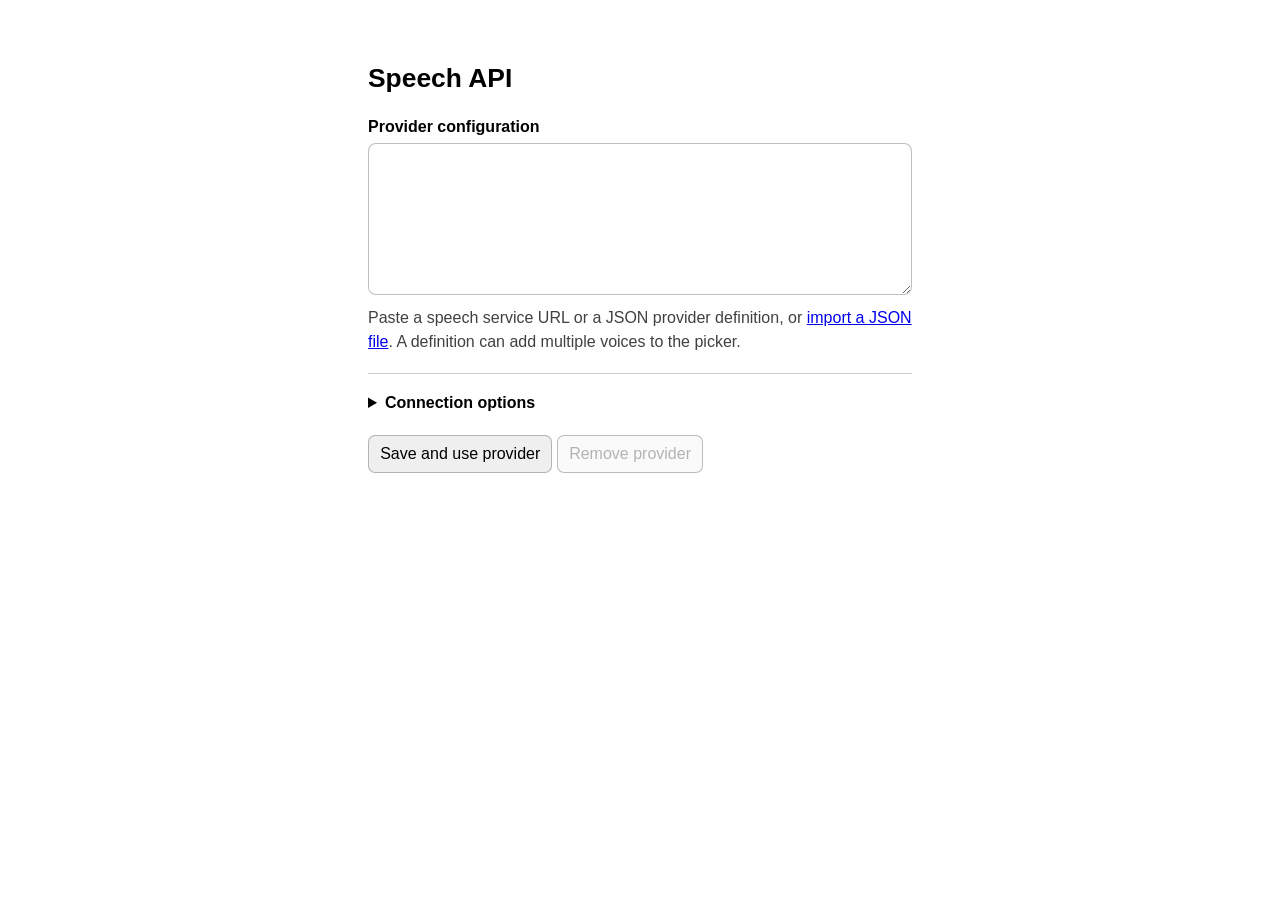
<file: extension/settings/index.html>
<!doctype html>
<html lang="en"><meta charset="utf-8"><meta name="viewport" content="width=device-width,initial-scale=1">
<title>Speech API · Read Aloud</title><link rel="stylesheet" href="style.css">
<main><h1>Speech API</h1>
<form><label for="endpoint">Provider configuration</label>
<textarea id="endpoint" required rows="6" autocomplete="off" spellcheck="false" aria-describedby="hint"></textarea>
<p id="hint">Paste a speech service URL or a JSON provider definition, or <label class="file">import a JSON file<input id="file" type="file" accept=".json,application/json"></label>. A definition can add multiple voices to the picker.</p>
<p id="destination" class="note" aria-live="polite"></p>
<details id="advanced"><summary>Connection options</summary>
<label>API key or bearer token (optional)<input type="password" id="key" autocomplete="off" spellcheck="false"></label>
<p class="note">For HTTP providers. Stored only in this browser profile.</p>
</details>
<div><button type="submit">Save and use provider</button> <button id="remove" type="button" disabled>Remove provider</button></div>
<p role="status" id="status"></p></form></main>
<script src="../service/config.js"></script><script src="../service/connector.js"></script><script src="settings.js"></script></html>
</file>
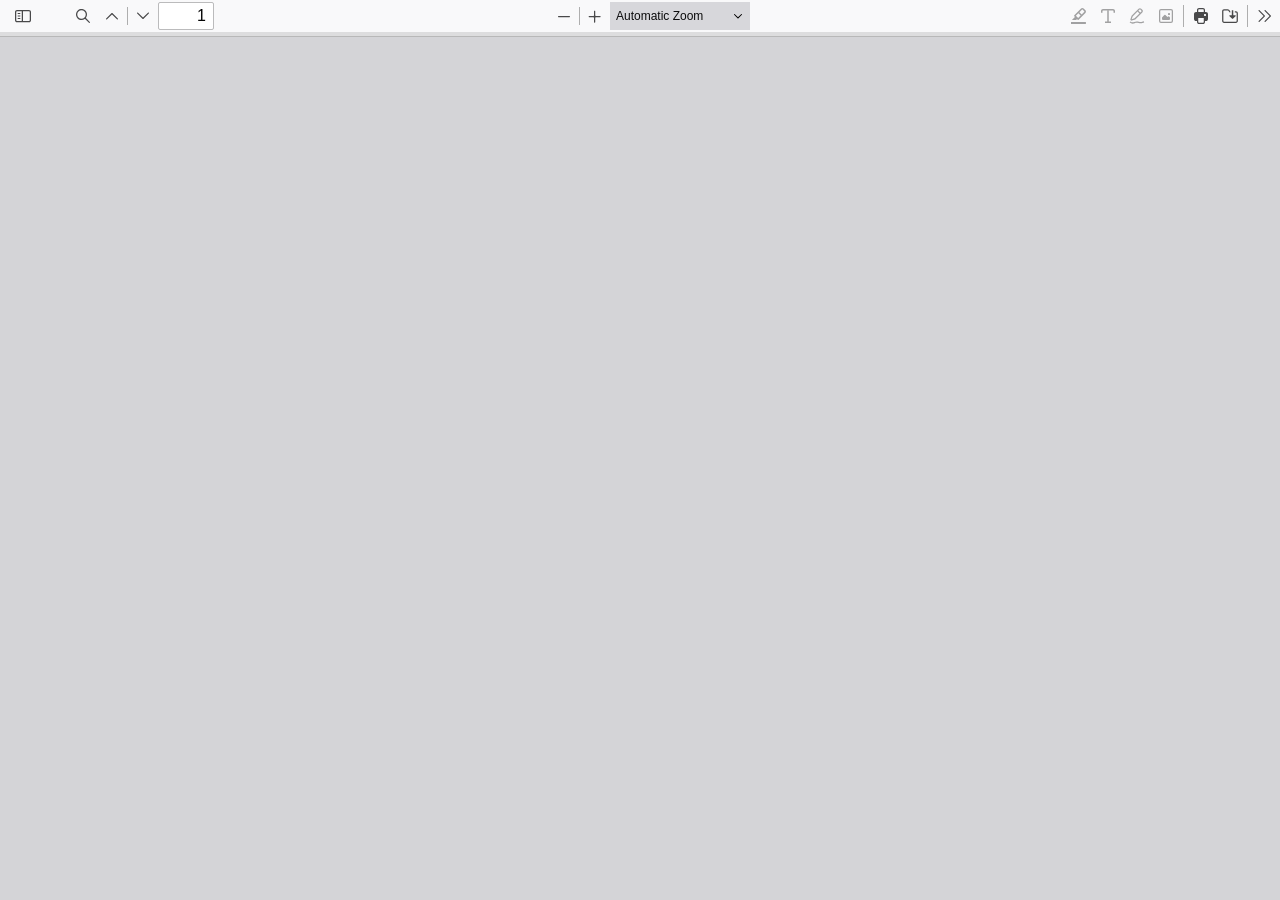
<file: extension/pdfjs/web/viewer.html>
<!doctype html>
<!--
Copyright 2012 Mozilla Foundation

Licensed under the Apache License, Version 2.0 (the "License");
you may not use this file except in compliance with the License.
You may obtain a copy of the License at

    http://www.apache.org/licenses/LICENSE-2.0

Unless required by applicable law or agreed to in writing, software
distributed under the License is distributed on an "AS IS" BASIS,
WITHOUT WARRANTIES OR CONDITIONS OF ANY KIND, either express or implied.
See the License for the specific language governing permissions and
limitations under the License.

Adobe CMap resources are covered by their own copyright but the same license:

    Copyright 1990-2015 Adobe Systems Incorporated.

See https://github.com/adobe-type-tools/cmap-resources
-->
<html dir="ltr" mozdisallowselectionprint>
  <head>
    <meta charset="utf-8" />
    <meta name="viewport" content="width=device-width, initial-scale=1, maximum-scale=1" />
    <meta name="google" content="notranslate" />
    <title>PDF.js viewer</title>

  <meta
      http-equiv="Content-Security-Policy"
      content="default-src 'none'; script-src 'self' 'wasm-unsafe-eval'; worker-src 'self' blob:; style-src 'self' 'unsafe-inline'; img-src 'self' blob: data:; media-src blob:; font-src 'self' data:; connect-src * blob: data:; base-uri 'none'; form-action 'none';"
    />

<!-- This snippet is used in production (included from viewer.html) -->
<link rel="resource" type="application/l10n" href="locale/locale.json" />
<script src="../../pdf-config.js"></script>
<script src="../build/pdf.mjs" type="module"></script>

    <link rel="stylesheet" href="viewer.css" />

  <script src="viewer.mjs" type="module"></script>
  <!-- Modified for Read Aloud: load the packaged speech controls and their styles. -->
    <link rel="stylesheet" href="../../pdf.css" />
    <script defer src="../../pdf-view.js"></script>
    <script defer src="../../text.js"></script>
    <script defer src="../../toolbar.js"></script>
    <script defer src="../../frame-toolbar.js"></script>
    <script defer src="../../reader.js"></script>
    <script defer src="../../pdf-start.js"></script>
  </head>

  <body tabindex="0">
    <div id="outerContainer">
      <span id="viewer-alert" class="visuallyHidden" role="alert"></span>

      <div id="mainContainer">
        <div class="toolbar">
          <div id="toolbarContainer">
            <div id="toolbarViewer" class="toolbarHorizontalGroup">
              <div id="toolbarViewerLeft" class="toolbarHorizontalGroup">
                <button
                  id="viewsManagerToggleButton"
                  class="toolbarButton"
                  type="button"
                  tabindex="0"
                  data-l10n-id="pdfjs-toggle-views-manager-button1"
                  aria-expanded="false"
                  aria-haspopup="true"
                  aria-controls="viewsManager"
                >
                  <span data-l10n-id="pdfjs-toggle-views-manager-button1-label"></span>
                </button>
                <div
                  id="viewsManager"
                  class="menuContainer sidebar"
                  hidden="true"
                  role="dialog"
                  aria-describedby="viewsManagerHeaderLabel"
                  data-l10n-id="pdfjs-views-manager-sidebar"
                >
                  <div id="viewsManagerHeader">
                    <div id="viewsManagerTitle">
                      <div id="viewsManagerSelector">
                        <button
                          class="toolbarButton viewsManagerButton hasPopupMenu"
                          type="button"
                          id="viewsManagerSelectorButton"
                          tabindex="0"
                          data-l10n-id="pdfjs-views-manager-view-selector-button"
                          aria-expanded="false"
                          aria-haspopup="listbox"
                          aria-controls="viewsManagerSelectorOptions"
                        >
                          <span data-l10n-id="pdfjs-views-manager-view-selector-button-label"></span>
                        </button>
                        <menu id="viewsManagerSelectorOptions" role="listbox" class="popupMenu withMark">
                          <button id="thumbnailsViewMenu" role="option" type="button" tabindex="-1">
                            <span data-l10n-id="pdfjs-views-manager-pages-option-label"></span>
                          </button>
                          <button id="outlinesViewMenu" role="option" type="button" tabindex="-1">
                            <span data-l10n-id="pdfjs-views-manager-outlines-option-label"></span>
                          </button>
                          <button id="attachmentsViewMenu" role="option" type="button" tabindex="-1">
                            <span data-l10n-id="pdfjs-views-manager-attachments-option-label"></span>
                          </button>
                          <button id="layersViewMenu" role="option" type="button" tabindex="-1">
                            <span data-l10n-id="pdfjs-views-manager-layers-option-label"></span>
                          </button>
                        </menu>
                      </div>
                      <span id="viewsManagerHeaderLabel" class="viewsManagerLabel" role="heading" aria-level="2"></span>
                      <button
                        id="viewsManagerAddFileButton"
                        class="toolbarButton viewsManagerButton"
                        type="button"
                        tabindex="0"
                        data-l10n-id="pdfjs-views-manager-add-file-button"
                        hidden="true"
                      >
                        <span data-l10n-id="pdfjs-views-manager-add-file-button-label"></span>
                        <input id="viewsManagerAddFilePicker" type="file" accept="application/pdf,image/*" multiple />
                      </button>
                      <button
                        id="viewsManagerCurrentOutlineButton"
                        class="toolbarButton viewsManagerButton"
                        type="button"
                        tabindex="0"
                        data-l10n-id="pdfjs-current-outline-item-button"
                        hidden="true"
                      >
                        <span data-l10n-id="pdfjs-current-outline-item-button-label"></span>
                      </button>
                    </div>
                    <div id="viewsManagerStatus">
                      <div id="viewsManagerStatusAction">
                        <span id="viewsManagerStatusActionLabelContainer" class="viewsManagerStatusLabel">
                          <button
                            id="viewsManagerStatusActionDeselectButton"
                            class="hidden"
                            type="button"
                            tabindex="0"
                            role="checkbox"
                            aria-checked="true"
                            aria-labelledby="viewsManagerStatusActionLabel"
                          ></button>
                          <span
                            id="viewsManagerStatusActionLabel"
                            class="viewsManagerStatusLabel"
                            data-l10n-id="pdfjs-views-manager-pages-status-none-action-label"
                          ></span>
                        </span>
                        <div id="actionSelector">
                          <button
                            id="viewsManagerStatusActionButton"
                            class="viewsManagerButton hasPopupMenu"
                            type="button"
                            tabindex="0"
                            aria-haspopup="menu"
                            aria-controls="viewsManagerStatusActionOptions"
                            aria-expanded="false"
                          >
                            <span data-l10n-id="pdfjs-views-manager-pages-status-action-button-label"></span>
                          </button>
                          <menu id="viewsManagerStatusActionOptions" class="popupMenu">
                            <button id="viewsManagerStatusActionCopy" class="noIcon" role="menuitem" type="button" tabindex="-1" disabled>
                              <span data-l10n-id="pdfjs-views-manager-pages-status-copy-button-label"></span>
                            </button>
                            <button id="viewsManagerStatusActionCut" class="noIcon" role="menuitem" type="button" tabindex="-1" disabled>
                              <span data-l10n-id="pdfjs-views-manager-pages-status-cut-button-label"></span>
                            </button>
                            <button id="viewsManagerStatusActionDelete" class="noIcon" role="menuitem" type="button" tabindex="-1" disabled>
                              <span data-l10n-id="pdfjs-views-manager-pages-status-delete-button-label"></span>
                            </button>
                            <button id="viewsManagerStatusActionExport" class="noIcon" role="menuitem" type="button" tabindex="-1" disabled>
                              <span data-l10n-id="pdfjs-views-manager-pages-status-export-selected-button-label"></span>
                            </button>
                          </menu>
                        </div>
                      </div>
                      <div id="viewsManagerStatusUndo" class="hidden">
                        <span id="viewsManagerStatusUndoLabel" class="viewsManagerStatusLabel"></span>
                        <div>
                          <button id="viewsManagerStatusUndoButton" class="viewsManagerButton" type="button" tabindex="0">
                            <span data-l10n-id="pdfjs-views-manager-status-undo-button-label"></span>
                          </button>
                          <button
                            id="viewsManagerStatusUndoCloseButton"
                            class="toolbarButton viewsManagerButton viewsCloseButton"
                            type="button"
                            tabindex="0"
                            data-l10n-id="pdfjs-views-manager-status-close-button"
                          >
                            <span data-l10n-id="pdfjs-views-manager-status-close-button-label"></span>
                          </button>
                        </div>
                      </div>
                      <div id="viewsManagerStatusWarning" class="hidden">
                        <span id="viewsManagerStatusWarningLabel" class="viewsManagerStatusLabel"></span>
                        <button
                          id="viewsManagerStatusWarningCloseButton"
                          class="toolbarButton viewsManagerButton viewsCloseButton"
                          type="button"
                          tabindex="0"
                          data-l10n-id="pdfjs-views-manager-status-close-button"
                        >
                          <span data-l10n-id="pdfjs-views-manager-status-close-button-label"></span>
                        </button>
                      </div>
                      <div id="viewsManagerStatusWaiting" class="hidden">
                        <span id="viewsManagerStatusWaitingLabel" class="viewsManagerStatusLabel"></span>
                        <button
                          id="viewsManagerStatusWaitingCloseButton"
                          class="toolbarButton viewsManagerButton viewsCloseButton"
                          type="button"
                          tabindex="0"
                          data-l10n-id="pdfjs-views-manager-status-close-button"
                        >
                          <span data-l10n-id="pdfjs-views-manager-status-close-button-label"></span>
                        </button>
                      </div>
                    </div>
                  </div>
                  <div id="viewsManagerContent" tabindex="-1">
                    <div id="thumbnailsView" class="thumbnailsView hidden" tabindex="-1"></div>
                    <div id="outlinesView" class="treeView hidden"></div>
                    <div id="attachmentsView" class="hidden"></div>
                    <div id="layersView" class="treeView hidden"></div>
                  </div>
                  <div
                    id="viewsManagerResizer"
                    class="sidebarResizer"
                    role="separator"
                    aria-controls="viewsManager"
                    tabindex="0"
                    data-l10n-id="pdfjs-views-manager-sidebar-resizer"
                  ></div>
                </div>
                <!-- sidebarContainer -->

                <div class="toolbarButtonSpacer"></div>
                <div class="toolbarButtonWithContainer">
                  <button
                    id="viewFindButton"
                    class="toolbarButton"
                    type="button"
                    tabindex="0"
                    data-l10n-id="pdfjs-findbar-button"
                    aria-expanded="false"
                    aria-controls="findbar"
                  >
                    <span data-l10n-id="pdfjs-findbar-button-label"></span>
                  </button>
                  <div class="hidden doorHanger toolbarHorizontalGroup" id="findbar">
                    <div id="findInputContainer" class="toolbarHorizontalGroup">
                      <span class="loadingInput end toolbarHorizontalGroup">
                        <input id="findInput" class="toolbarField" tabindex="0" data-l10n-id="pdfjs-find-input" aria-invalid="false" />
                      </span>
                      <div class="toolbarHorizontalGroup">
                        <button id="findPreviousButton" class="toolbarButton" type="button" tabindex="0" data-l10n-id="pdfjs-find-previous-button">
                          <span data-l10n-id="pdfjs-find-previous-button-label"></span>
                        </button>
                        <div class="splitToolbarButtonSeparator"></div>
                        <button id="findNextButton" class="toolbarButton" type="button" tabindex="0" data-l10n-id="pdfjs-find-next-button">
                          <span data-l10n-id="pdfjs-find-next-button-label"></span>
                        </button>
                      </div>
                    </div>

                    <div id="findbarOptionsOneContainer" class="toolbarHorizontalGroup">
                      <div class="toggleButton toolbarLabel">
                        <input type="checkbox" id="findHighlightAll" tabindex="0" />
                        <label for="findHighlightAll" data-l10n-id="pdfjs-find-highlight-checkbox"></label>
                      </div>
                      <div class="toggleButton toolbarLabel">
                        <input type="checkbox" id="findMatchCase" tabindex="0" />
                        <label for="findMatchCase" data-l10n-id="pdfjs-find-match-case-checkbox-label"></label>
                      </div>
                    </div>
                    <div id="findbarOptionsTwoContainer" class="toolbarHorizontalGroup">
                      <div class="toggleButton toolbarLabel">
                        <input type="checkbox" id="findMatchDiacritics" tabindex="0" />
                        <label for="findMatchDiacritics" data-l10n-id="pdfjs-find-match-diacritics-checkbox-label"></label>
                      </div>
                      <div class="toggleButton toolbarLabel">
                        <input type="checkbox" id="findEntireWord" tabindex="0" />
                        <label for="findEntireWord" data-l10n-id="pdfjs-find-entire-word-checkbox-label"></label>
                      </div>
                    </div>

                    <div id="findbarMessageContainer" class="toolbarHorizontalGroup" aria-live="polite">
                      <span id="findResultsCount" class="toolbarLabel"></span>
                      <span id="findMsg" class="toolbarLabel"></span>
                    </div>
                  </div>
                  <!-- findbar -->
                </div>
                <div class="toolbarHorizontalGroup hiddenSmallView">
                  <button class="toolbarButton" type="button" id="previous" tabindex="0" data-l10n-id="pdfjs-previous-button">
                    <span data-l10n-id="pdfjs-previous-button-label"></span>
                  </button>
                  <div class="splitToolbarButtonSeparator"></div>
                  <button class="toolbarButton" type="button" id="next" tabindex="0" data-l10n-id="pdfjs-next-button">
                    <span data-l10n-id="pdfjs-next-button-label"></span>
                  </button>
                </div>
                <div class="toolbarHorizontalGroup">
                  <span class="loadingInput start toolbarHorizontalGroup">
                    <input
                      type="number"
                      id="pageNumber"
                      class="toolbarField"
                      value="1"
                      min="1"
                      tabindex="0"
                      data-l10n-id="pdfjs-page-input"
                      autocomplete="off"
                    />
                  </span>
                  <span id="numPages" class="toolbarLabel"></span>
                </div>
              </div>
              <div id="toolbarViewerMiddle" class="toolbarHorizontalGroup">
                <div class="toolbarHorizontalGroup">
                  <button id="zoomOutButton" class="toolbarButton" type="button" tabindex="0" data-l10n-id="pdfjs-zoom-out-button">
                    <span data-l10n-id="pdfjs-zoom-out-button-label"></span>
                  </button>
                  <div class="splitToolbarButtonSeparator"></div>
                  <button id="zoomInButton" class="toolbarButton" type="button" tabindex="0" data-l10n-id="pdfjs-zoom-in-button">
                    <span data-l10n-id="pdfjs-zoom-in-button-label"></span>
                  </button>
                </div>
                <span id="scaleSelectContainer" class="dropdownToolbarButton">
                  <select id="scaleSelect" tabindex="0" data-l10n-id="pdfjs-zoom-select">
                    <option id="pageAutoOption" value="auto" selected="selected" data-l10n-id="pdfjs-page-scale-auto"></option>
                    <option id="pageActualOption" value="page-actual" data-l10n-id="pdfjs-page-scale-actual"></option>
                    <option id="pageFitOption" value="page-fit" data-l10n-id="pdfjs-page-scale-fit"></option>
                    <option id="pageWidthOption" value="page-width" data-l10n-id="pdfjs-page-scale-width"></option>
                    <option
                      id="customScaleOption"
                      value="custom"
                      disabled="disabled"
                      hidden="true"
                      data-l10n-id="pdfjs-page-scale-percent"
                      data-l10n-args='{ "scale": 0 }'
                    ></option>
                    <option value="0.5" data-l10n-id="pdfjs-page-scale-percent" data-l10n-args='{ "scale": 50 }'></option>
                    <option value="0.75" data-l10n-id="pdfjs-page-scale-percent" data-l10n-args='{ "scale": 75 }'></option>
                    <option value="1" data-l10n-id="pdfjs-page-scale-percent" data-l10n-args='{ "scale": 100 }'></option>
                    <option value="1.25" data-l10n-id="pdfjs-page-scale-percent" data-l10n-args='{ "scale": 125 }'></option>
                    <option value="1.5" data-l10n-id="pdfjs-page-scale-percent" data-l10n-args='{ "scale": 150 }'></option>
                    <option value="2" data-l10n-id="pdfjs-page-scale-percent" data-l10n-args='{ "scale": 200 }'></option>
                    <option value="3" data-l10n-id="pdfjs-page-scale-percent" data-l10n-args='{ "scale": 300 }'></option>
                    <option value="4" data-l10n-id="pdfjs-page-scale-percent" data-l10n-args='{ "scale": 400 }'></option>
                  </select>
                </span>
              </div>
              <div id="toolbarViewerRight" class="toolbarHorizontalGroup">
                <div id="editorModeButtons" class="toolbarHorizontalGroup">
                  <div id="signatureProperties" class="toolbarButtonWithContainer" hidden="true">
                    <button
                      id="signaturePropertiesButton"
                      class="toolbarButton"
                      type="button"
                      tabindex="0"
                      aria-expanded="false"
                      aria-haspopup="true"
                      aria-controls="signaturePropertiesPanel"
                      data-l10n-id="pdfjs-digital-signature-properties-button"
                    >
                      <span data-l10n-id="pdfjs-digital-signature-properties-button-label"></span>
                    </button>
                    <div class="editorParamsToolbar hidden doorHangerRight" id="signaturePropertiesPanel" role="region">
                      <div id="signaturePropertiesContainer" class="signaturePropertiesContainer">
                        <div id="signaturePropertiesBanner" class="sigBanner" hidden="true" role="status"></div>
                        <ul id="signaturePropertiesList" class="signaturePropertiesList" tabindex="-1"></ul>
                      </div>
                    </div>
                  </div>
                  <div id="signaturePropertiesSeparator" class="verticalToolbarSeparator" hidden="true"></div>
                  <div id="editorComment" class="toolbarButtonWithContainer" hidden="true">
                    <button
                      id="editorCommentButton"
                      class="toolbarButton"
                      type="button"
                      tabindex="0"
                      disabled="disabled"
                      aria-expanded="false"
                      aria-haspopup="true"
                      aria-controls="editorCommentParamsToolbar"
                      data-l10n-id="pdfjs-editor-comment-button"
                    >
                      <span data-l10n-id="pdfjs-editor-comment-button-label"></span>
                    </button>
                    <div class="editorParamsToolbar hidden menu" id="editorCommentParamsToolbar">
                      <div id="editorCommentsSidebar" class="menuContainer comment sidebar" role="landmark" aria-labelledby="editorCommentsSidebarHeader">
                        <div id="editorCommentsSidebarResizer" class="sidebarResizer" role="separator" aria-controls="editorCommentsSidebar" tabindex="0"></div>
                        <div id="editorCommentsSidebarHeader" role="heading" aria-level="2">
                          <span class="commentCount">
                            <span id="editorCommentsSidebarTitle" data-l10n-id="pdfjs-editor-comments-sidebar-title" data-l10n-args='{ "count": 0 }'></span>
                            <span id="editorCommentsSidebarCount"></span>
                          </span>
                          <button id="editorCommentsSidebarCloseButton" type="button" tabindex="0" data-l10n-id="pdfjs-editor-comments-sidebar-close-button">
                            <span data-l10n-id="pdfjs-editor-comments-sidebar-close-button-label"></span>
                          </button>
                        </div>
                        <div id="editorCommentsSidebarListContainer" tabindex="-1">
                          <ul id="editorCommentsSidebarList"></ul>
                        </div>
                      </div>
                    </div>
                  </div>
                  <div id="editorSignature" class="toolbarButtonWithContainer" hidden="true">
                    <button
                      id="editorSignatureButton"
                      class="toolbarButton"
                      type="button"
                      tabindex="0"
                      disabled="disabled"
                      aria-expanded="false"
                      aria-haspopup="true"
                      aria-controls="editorSignatureParamsToolbar"
                      data-l10n-id="pdfjs-editor-signature-button"
                    >
                      <span data-l10n-id="pdfjs-editor-signature-button-label"></span>
                    </button>
                    <div class="editorParamsToolbar hidden doorHangerRight menu" id="editorSignatureParamsToolbar">
                      <div id="addSignatureDoorHanger" class="menuContainer" role="region" data-l10n-id="pdfjs-editor-add-signature-container">
                        <button
                          id="editorSignatureAddSignature"
                          class="toolbarButton labeled"
                          type="button"
                          tabindex="0"
                          data-l10n-id="pdfjs-editor-signature-add-signature-button"
                        >
                          <span data-l10n-id="pdfjs-editor-signature-add-signature-button-label" class="editorParamsLabel"></span>
                        </button>
                      </div>
                    </div>
                  </div>
                  <div id="editorHighlight" class="toolbarButtonWithContainer">
                    <button
                      id="editorHighlightButton"
                      class="toolbarButton"
                      type="button"
                      disabled="disabled"
                      aria-expanded="false"
                      aria-haspopup="true"
                      aria-controls="editorHighlightParamsToolbar"
                      tabindex="0"
                      data-l10n-id="pdfjs-editor-highlight-button"
                    >
                      <span data-l10n-id="pdfjs-editor-highlight-button-label"></span>
                    </button>
                    <div class="editorParamsToolbar hidden doorHangerRight" id="editorHighlightParamsToolbar">
                      <div id="highlightParamsToolbarContainer" class="editorParamsToolbarContainer">
                        <div id="editorHighlightColorPicker" class="colorPicker">
                          <span id="highlightColorPickerLabel" class="editorParamsLabel" data-l10n-id="pdfjs-editor-highlight-colorpicker-label"></span>
                        </div>
                        <div id="editorHighlightThickness">
                          <label
                            for="editorFreeHighlightThickness"
                            class="editorParamsLabel"
                            data-l10n-id="pdfjs-editor-free-highlight-thickness-input"
                          ></label>
                          <div class="thicknessPicker">
                            <input
                              type="range"
                              id="editorFreeHighlightThickness"
                              class="editorParamsSlider"
                              data-l10n-id="pdfjs-editor-free-highlight-thickness-title"
                              value="12"
                              min="8"
                              max="24"
                              step="1"
                              tabindex="0"
                            />
                          </div>
                        </div>
                        <div id="editorHighlightVisibility">
                          <div class="divider"></div>
                          <div class="toggler">
                            <label for="editorHighlightShowAll" class="editorParamsLabel" data-l10n-id="pdfjs-editor-highlight-show-all-button-label"></label>
                            <button
                              id="editorHighlightShowAll"
                              class="toggle-button"
                              type="button"
                              data-l10n-id="pdfjs-editor-highlight-show-all-button"
                              aria-pressed="true"
                              tabindex="0"
                            ></button>
                          </div>
                        </div>
                      </div>
                    </div>
                  </div>
                  <div id="editorFreeText" class="toolbarButtonWithContainer">
                    <button
                      id="editorFreeTextButton"
                      class="toolbarButton"
                      type="button"
                      disabled="disabled"
                      aria-expanded="false"
                      aria-haspopup="true"
                      aria-controls="editorFreeTextParamsToolbar"
                      tabindex="0"
                      data-l10n-id="pdfjs-editor-free-text-button"
                    >
                      <span data-l10n-id="pdfjs-editor-free-text-button-label"></span>
                    </button>
                    <div class="editorParamsToolbar hidden doorHangerRight" id="editorFreeTextParamsToolbar">
                      <div class="editorParamsToolbarContainer">
                        <div class="editorParamsSetter">
                          <label for="editorFreeTextColor" class="editorParamsLabel" data-l10n-id="pdfjs-editor-free-text-color-input"></label>
                          <input type="color" id="editorFreeTextColor" class="editorParamsColor" tabindex="0" />
                        </div>
                        <div class="editorParamsSetter">
                          <label for="editorFreeTextFontSize" class="editorParamsLabel" data-l10n-id="pdfjs-editor-free-text-size-input"></label>
                          <input type="range" id="editorFreeTextFontSize" class="editorParamsSlider" value="10" min="5" max="100" step="1" tabindex="0" />
                        </div>
                      </div>
                    </div>
                  </div>
                  <div id="editorInk" class="toolbarButtonWithContainer">
                    <button
                      id="editorInkButton"
                      class="toolbarButton"
                      type="button"
                      disabled="disabled"
                      aria-expanded="false"
                      aria-haspopup="true"
                      aria-controls="editorInkParamsToolbar"
                      tabindex="0"
                      data-l10n-id="pdfjs-editor-ink-button"
                    >
                      <span data-l10n-id="pdfjs-editor-ink-button-label"></span>
                    </button>
                    <div class="editorParamsToolbar hidden doorHangerRight" id="editorInkParamsToolbar">
                      <div class="editorParamsToolbarContainer">
                        <div class="editorParamsSetter">
                          <label for="editorInkColor" class="editorParamsLabel" data-l10n-id="pdfjs-editor-ink-color-input"></label>
                          <input type="color" id="editorInkColor" class="editorParamsColor" tabindex="0" />
                        </div>
                        <div class="editorParamsSetter">
                          <label for="editorInkThickness" class="editorParamsLabel" data-l10n-id="pdfjs-editor-ink-thickness-input"></label>
                          <input type="range" id="editorInkThickness" class="editorParamsSlider" value="1" min="1" max="20" step="1" tabindex="0" />
                        </div>
                        <div class="editorParamsSetter">
                          <label for="editorInkOpacity" class="editorParamsLabel" data-l10n-id="pdfjs-editor-ink-opacity-input"></label>
                          <input type="range" id="editorInkOpacity" class="editorParamsSlider" value="1" min="0.05" max="1" step="0.05" tabindex="0" />
                        </div>
                      </div>
                    </div>
                  </div>
                  <div id="editorStamp" class="toolbarButtonWithContainer">
                    <button
                      id="editorStampButton"
                      class="toolbarButton"
                      type="button"
                      disabled="disabled"
                      aria-expanded="false"
                      aria-haspopup="true"
                      aria-controls="editorStampParamsToolbar"
                      tabindex="0"
                      data-l10n-id="pdfjs-editor-stamp-button"
                    >
                      <span data-l10n-id="pdfjs-editor-stamp-button-label"></span>
                    </button>
                    <div class="editorParamsToolbar hidden doorHangerRight menu" id="editorStampParamsToolbar">
                      <div class="menuContainer">
                        <button
                          id="editorStampAddImage"
                          class="toolbarButton labeled"
                          type="button"
                          tabindex="0"
                          data-l10n-id="pdfjs-editor-stamp-add-image-button"
                        >
                          <span class="editorParamsLabel" data-l10n-id="pdfjs-editor-stamp-add-image-button-label"></span>
                        </button>
                      </div>
                    </div>
                  </div>
                </div>

                <div id="editorModeSeparator" class="verticalToolbarSeparator"></div>

                <div class="toolbarHorizontalGroup hiddenMediumView">
                  <button id="printButton" class="toolbarButton" type="button" tabindex="0" data-l10n-id="pdfjs-print-button">
                    <span data-l10n-id="pdfjs-print-button-label"></span>
                  </button>

                  <button id="downloadButton" class="toolbarButton" type="button" tabindex="0" data-l10n-id="pdfjs-save-button">
                    <span data-l10n-id="pdfjs-save-button-label"></span>
                  </button>
                </div>

                <div class="verticalToolbarSeparator hiddenMediumView"></div>

                <div id="secondaryToolbarToggle" class="toolbarButtonWithContainer">
                  <button
                    id="secondaryToolbarToggleButton"
                    class="toolbarButton"
                    type="button"
                    tabindex="0"
                    data-l10n-id="pdfjs-tools-button"
                    aria-expanded="false"
                    aria-haspopup="true"
                    aria-controls="secondaryToolbar"
                  >
                    <span data-l10n-id="pdfjs-tools-button-label"></span>
                  </button>
                  <div id="secondaryToolbar" class="hidden doorHangerRight menu">
                    <div id="secondaryToolbarButtonContainer" class="menuContainer">
                      <button id="secondaryOpenFile" class="toolbarButton labeled" type="button" tabindex="0" data-l10n-id="pdfjs-open-file-button">
                        <span data-l10n-id="pdfjs-open-file-button-label"></span>
                      </button>

                      <div class="visibleMediumView">
                        <button id="secondaryPrint" class="toolbarButton labeled" type="button" tabindex="0" data-l10n-id="pdfjs-print-button">
                          <span data-l10n-id="pdfjs-print-button-label"></span>
                        </button>

                        <button id="secondaryDownload" class="toolbarButton labeled" type="button" tabindex="0" data-l10n-id="pdfjs-save-button">
                          <span data-l10n-id="pdfjs-save-button-label"></span>
                        </button>

                      </div>

                      <div class="horizontalToolbarSeparator"></div>

                      <button id="presentationMode" class="toolbarButton labeled" type="button" tabindex="0" data-l10n-id="pdfjs-presentation-mode-button">
                        <span data-l10n-id="pdfjs-presentation-mode-button-label"></span>
                      </button>

                      <a href="#" id="viewBookmark" class="toolbarButton labeled" tabindex="0" data-l10n-id="pdfjs-bookmark-button">
                        <span data-l10n-id="pdfjs-bookmark-button-label"></span>
                      </a>

                      <div id="viewBookmarkSeparator" class="horizontalToolbarSeparator"></div>

                      <button id="firstPage" class="toolbarButton labeled" type="button" tabindex="0" data-l10n-id="pdfjs-first-page-button">
                        <span data-l10n-id="pdfjs-first-page-button-label"></span>
                      </button>
                      <button id="lastPage" class="toolbarButton labeled" type="button" tabindex="0" data-l10n-id="pdfjs-last-page-button">
                        <span data-l10n-id="pdfjs-last-page-button-label"></span>
                      </button>

                      <div class="horizontalToolbarSeparator"></div>

                      <button id="pageRotateCw" class="toolbarButton labeled" type="button" tabindex="0" data-l10n-id="pdfjs-page-rotate-cw-button">
                        <span data-l10n-id="pdfjs-page-rotate-cw-button-label"></span>
                      </button>
                      <button id="pageRotateCcw" class="toolbarButton labeled" type="button" tabindex="0" data-l10n-id="pdfjs-page-rotate-ccw-button">
                        <span data-l10n-id="pdfjs-page-rotate-ccw-button-label"></span>
                      </button>

                      <div class="horizontalToolbarSeparator"></div>

                      <div id="cursorToolButtons" role="radiogroup">
                        <button
                          id="cursorSelectTool"
                          class="toolbarButton labeled toggled"
                          type="button"
                          tabindex="0"
                          data-l10n-id="pdfjs-cursor-text-select-tool-button"
                          role="radio"
                          aria-checked="true"
                        >
                          <span data-l10n-id="pdfjs-cursor-text-select-tool-button-label"></span>
                        </button>
                        <button
                          id="cursorHandTool"
                          class="toolbarButton labeled"
                          type="button"
                          tabindex="0"
                          data-l10n-id="pdfjs-cursor-hand-tool-button"
                          role="radio"
                          aria-checked="false"
                        >
                          <span data-l10n-id="pdfjs-cursor-hand-tool-button-label"></span>
                        </button>
                      </div>

                      <div class="horizontalToolbarSeparator"></div>

                      <div id="scrollModeButtons" role="radiogroup">
                        <button
                          id="scrollPage"
                          class="toolbarButton labeled"
                          type="button"
                          tabindex="0"
                          data-l10n-id="pdfjs-scroll-page-button"
                          role="radio"
                          aria-checked="false"
                        >
                          <span data-l10n-id="pdfjs-scroll-page-button-label"></span>
                        </button>
                        <button
                          id="scrollVertical"
                          class="toolbarButton labeled toggled"
                          type="button"
                          tabindex="0"
                          data-l10n-id="pdfjs-scroll-vertical-button"
                          role="radio"
                          aria-checked="true"
                        >
                          <span data-l10n-id="pdfjs-scroll-vertical-button-label"></span>
                        </button>
                        <button
                          id="scrollHorizontal"
                          class="toolbarButton labeled"
                          type="button"
                          tabindex="0"
                          data-l10n-id="pdfjs-scroll-horizontal-button"
                          role="radio"
                          aria-checked="false"
                        >
                          <span data-l10n-id="pdfjs-scroll-horizontal-button-label"></span>
                        </button>
                        <button
                          id="scrollWrapped"
                          class="toolbarButton labeled"
                          type="button"
                          tabindex="0"
                          data-l10n-id="pdfjs-scroll-wrapped-button"
                          role="radio"
                          aria-checked="false"
                        >
                          <span data-l10n-id="pdfjs-scroll-wrapped-button-label"></span>
                        </button>
                      </div>

                      <div class="horizontalToolbarSeparator"></div>

                      <div id="spreadModeButtons" role="radiogroup">
                        <button
                          id="spreadNone"
                          class="toolbarButton labeled toggled"
                          type="button"
                          tabindex="0"
                          data-l10n-id="pdfjs-spread-none-button"
                          role="radio"
                          aria-checked="true"
                        >
                          <span data-l10n-id="pdfjs-spread-none-button-label"></span>
                        </button>
                        <button
                          id="spreadOdd"
                          class="toolbarButton labeled"
                          type="button"
                          tabindex="0"
                          data-l10n-id="pdfjs-spread-odd-button"
                          role="radio"
                          aria-checked="false"
                        >
                          <span data-l10n-id="pdfjs-spread-odd-button-label"></span>
                        </button>
                        <button
                          id="spreadEven"
                          class="toolbarButton labeled"
                          type="button"
                          tabindex="0"
                          data-l10n-id="pdfjs-spread-even-button"
                          role="radio"
                          aria-checked="false"
                        >
                          <span data-l10n-id="pdfjs-spread-even-button-label"></span>
                        </button>
                      </div>

                      <div id="imageAltTextSettingsSeparator" class="horizontalToolbarSeparator hidden"></div>
                      <button
                        id="imageAltTextSettings"
                        type="button"
                        class="toolbarButton labeled hidden"
                        tabindex="0"
                        data-l10n-id="pdfjs-image-alt-text-settings-button"
                        aria-controls="altTextSettingsDialog"
                      >
                        <span data-l10n-id="pdfjs-image-alt-text-settings-button-label"></span>
                      </button>

                      <div class="horizontalToolbarSeparator"></div>

                      <button
                        id="documentProperties"
                        class="toolbarButton labeled"
                        type="button"
                        tabindex="0"
                        data-l10n-id="pdfjs-document-properties-button"
                        aria-controls="documentPropertiesDialog"
                      >
                        <span data-l10n-id="pdfjs-document-properties-button-label"></span>
                      </button>
                    </div>
                  </div>
                  <!-- secondaryToolbar -->
                </div>
              </div>
            </div>
            <div id="loadingBar">
              <div class="progress">
                <div class="glimmer"></div>
              </div>
            </div>
          </div>
        </div>

        <div id="viewerContainer" tabindex="0">
          <div id="viewer" class="pdfViewer"></div>
        </div>
      </div>
      <!-- mainContainer -->

      <div id="dialogContainer">
        <dialog id="passwordDialog">
          <div class="row">
            <label for="password" id="passwordText" data-l10n-id="pdfjs-password-label"></label>
          </div>
          <div class="row">
            <input type="password" id="password" class="toolbarField" />
          </div>
          <div class="buttonRow">
            <button id="passwordCancel" class="secondaryButton" type="button"><span data-l10n-id="pdfjs-password-cancel-button"></span></button>
            <button id="passwordSubmit" class="primaryButton" type="button"><span data-l10n-id="pdfjs-password-ok-button"></span></button>
          </div>
        </dialog>
        <dialog id="documentPropertiesDialog">
          <div class="row">
            <span id="fileNameLabel" data-l10n-id="pdfjs-document-properties-file-name"></span>
            <p id="fileNameField" aria-labelledby="fileNameLabel">-</p>
          </div>
          <div class="row">
            <span id="fileSizeLabel" data-l10n-id="pdfjs-document-properties-file-size"></span>
            <p id="fileSizeField" aria-labelledby="fileSizeLabel">-</p>
          </div>
          <div class="separator"></div>
          <div class="row">
            <span id="titleLabel" data-l10n-id="pdfjs-document-properties-title"></span>
            <p id="titleField" aria-labelledby="titleLabel">-</p>
          </div>
          <div class="row">
            <span id="authorLabel" data-l10n-id="pdfjs-document-properties-author"></span>
            <p id="authorField" aria-labelledby="authorLabel">-</p>
          </div>
          <div class="row">
            <span id="subjectLabel" data-l10n-id="pdfjs-document-properties-subject"></span>
            <p id="subjectField" aria-labelledby="subjectLabel">-</p>
          </div>
          <div class="row">
            <span id="keywordsLabel" data-l10n-id="pdfjs-document-properties-keywords"></span>
            <p id="keywordsField" aria-labelledby="keywordsLabel">-</p>
          </div>
          <div class="row">
            <span id="creationDateLabel" data-l10n-id="pdfjs-document-properties-creation-date"></span>
            <p id="creationDateField" aria-labelledby="creationDateLabel">-</p>
          </div>
          <div class="row">
            <span id="modificationDateLabel" data-l10n-id="pdfjs-document-properties-modification-date"></span>
            <p id="modificationDateField" aria-labelledby="modificationDateLabel">-</p>
          </div>
          <div class="row">
            <span id="creatorLabel" data-l10n-id="pdfjs-document-properties-creator"></span>
            <p id="creatorField" aria-labelledby="creatorLabel">-</p>
          </div>
          <div class="separator"></div>
          <div class="row">
            <span id="producerLabel" data-l10n-id="pdfjs-document-properties-producer"></span>
            <p id="producerField" aria-labelledby="producerLabel">-</p>
          </div>
          <div class="row">
            <span id="versionLabel" data-l10n-id="pdfjs-document-properties-version"></span>
            <p id="versionField" aria-labelledby="versionLabel">-</p>
          </div>
          <div class="row">
            <span id="pageCountLabel" data-l10n-id="pdfjs-document-properties-page-count"></span>
            <p id="pageCountField" aria-labelledby="pageCountLabel">-</p>
          </div>
          <div class="row">
            <span id="pageSizeLabel" data-l10n-id="pdfjs-document-properties-page-size"></span>
            <p id="pageSizeField" aria-labelledby="pageSizeLabel">-</p>
          </div>
          <div class="separator"></div>
          <div class="row">
            <span id="linearizedLabel" data-l10n-id="pdfjs-document-properties-linearized"></span>
            <p id="linearizedField" aria-labelledby="linearizedLabel">-</p>
          </div>
          <div class="buttonRow">
            <button id="documentPropertiesClose" class="secondaryButton" type="button">
              <span data-l10n-id="pdfjs-document-properties-close-button"></span>
            </button>
          </div>
        </dialog>
        <dialog class="dialog altText" id="altTextDialog" aria-labelledby="dialogLabel" aria-describedby="dialogDescription">
          <div id="altTextContainer" class="mainContainer">
            <div id="overallDescription">
              <span id="dialogLabel" data-l10n-id="pdfjs-editor-alt-text-dialog-label" class="title"></span>
              <span id="dialogDescription" data-l10n-id="pdfjs-editor-alt-text-dialog-description"></span>
            </div>
            <div id="addDescription">
              <div class="radio">
                <div class="radioButton">
                  <input type="radio" id="descriptionButton" name="altTextOption" tabindex="0" aria-describedby="descriptionAreaLabel" checked />
                  <label for="descriptionButton" data-l10n-id="pdfjs-editor-alt-text-add-description-label"></label>
                </div>
                <div class="radioLabel">
                  <span id="descriptionAreaLabel" data-l10n-id="pdfjs-editor-alt-text-add-description-description"></span>
                </div>
              </div>
              <div class="descriptionArea">
                <textarea id="descriptionTextarea" aria-labelledby="descriptionAreaLabel" data-l10n-id="pdfjs-editor-alt-text-textarea" tabindex="0"></textarea>
              </div>
            </div>
            <div id="markAsDecorative">
              <div class="radio">
                <div class="radioButton">
                  <input type="radio" id="decorativeButton" name="altTextOption" aria-describedby="decorativeLabel" />
                  <label for="decorativeButton" data-l10n-id="pdfjs-editor-alt-text-mark-decorative-label"></label>
                </div>
                <div class="radioLabel">
                  <span id="decorativeLabel" data-l10n-id="pdfjs-editor-alt-text-mark-decorative-description"></span>
                </div>
              </div>
            </div>
            <div id="buttons">
              <button id="altTextCancel" class="secondaryButton" type="button" tabindex="0">
                <span data-l10n-id="pdfjs-editor-alt-text-cancel-button"></span>
              </button>
              <button id="altTextSave" class="primaryButton" type="button" tabindex="0"><span data-l10n-id="pdfjs-editor-alt-text-save-button"></span></button>
            </div>
          </div>
        </dialog>
        <dialog class="dialog newAltText" id="newAltTextDialog" aria-labelledby="newAltTextTitle" aria-describedby="newAltTextDescription" tabindex="0">
          <div id="newAltTextContainer" class="mainContainer">
            <div class="title">
              <span id="newAltTextTitle" data-l10n-id="pdfjs-editor-new-alt-text-dialog-edit-label" role="sectionhead" tabindex="0"></span>
            </div>
            <div id="mainContent">
              <div id="descriptionAndSettings">
                <div id="descriptionInstruction">
                  <div id="newAltTextDescriptionContainer">
                    <div class="altTextSpinner" role="status" aria-live="polite"></div>
                    <textarea
                      id="newAltTextDescriptionTextarea"
                      aria-labelledby="descriptionAreaLabel"
                      data-l10n-id="pdfjs-editor-new-alt-text-textarea"
                      tabindex="0"
                    ></textarea>
                  </div>
                  <span id="newAltTextDescription" role="note" data-l10n-id="pdfjs-editor-new-alt-text-description"></span>
                  <div id="newAltTextDisclaimer" role="note">
                    <div>
                      <span data-l10n-id="pdfjs-editor-new-alt-text-disclaimer1"></span>
                      <a
                        href="https://support.mozilla.org/en-US/kb/pdf-alt-text"
                        target="_blank"
                        rel="noopener noreferrer"
                        id="newAltTextLearnMore"
                        data-l10n-id="pdfjs-editor-new-alt-text-disclaimer-learn-more-url"
                        tabindex="0"
                      ></a>
                    </div>
                  </div>
                </div>
                <div id="newAltTextCreateAutomatically" class="toggler">
                  <button id="newAltTextCreateAutomaticallyButton" class="toggle-button" type="button" aria-pressed="true" tabindex="0"></button>
                  <label
                    for="newAltTextCreateAutomaticallyButton"
                    class="togglerLabel"
                    data-l10n-id="pdfjs-editor-new-alt-text-create-automatically-button-label"
                  ></label>
                </div>
                <div id="newAltTextDownloadModel" class="hidden">
                  <span
                    id="newAltTextDownloadModelDescription"
                    data-l10n-id="pdfjs-editor-new-alt-text-ai-model-downloading-progress"
                    aria-valuemin="0"
                    data-l10n-args='{ "totalSize": 0, "downloadedSize": 0 }'
                  ></span>
                </div>
              </div>
              <div id="newAltTextImagePreview"></div>
            </div>
            <div id="newAltTextError" class="messageBar">
              <div>
                <div>
                  <span class="title" data-l10n-id="pdfjs-editor-new-alt-text-error-title"></span>
                  <span class="description" data-l10n-id="pdfjs-editor-new-alt-text-error-description"></span>
                </div>
                <button id="newAltTextCloseButton" class="closeButton" type="button" tabindex="0">
                  <span data-l10n-id="pdfjs-editor-new-alt-text-error-close-button"></span>
                </button>
              </div>
            </div>
            <div id="newAltTextButtons" class="dialogButtonsGroup">
              <button id="newAltTextCancel" type="button" class="secondaryButton hidden" tabindex="0">
                <span data-l10n-id="pdfjs-editor-alt-text-cancel-button"></span>
              </button>
              <button id="newAltTextNotNow" type="button" class="secondaryButton" tabindex="0">
                <span data-l10n-id="pdfjs-editor-new-alt-text-not-now-button"></span>
              </button>
              <button id="newAltTextSave" type="button" class="primaryButton" tabindex="0">
                <span data-l10n-id="pdfjs-editor-alt-text-save-button"></span>
              </button>
            </div>
          </div>
        </dialog>

        <dialog class="dialog" id="altTextSettingsDialog" aria-labelledby="altTextSettingsTitle">
          <div id="altTextSettingsContainer" class="mainContainer">
            <div class="title">
              <span id="altTextSettingsTitle" data-l10n-id="pdfjs-editor-alt-text-settings-dialog-label" role="sectionhead" tabindex="0" class="title"></span>
            </div>
            <div id="automaticAltText">
              <span data-l10n-id="pdfjs-editor-alt-text-settings-automatic-title"></span>
              <div id="automaticSettings">
                <div id="createModelSetting">
                  <div class="toggler">
                    <button id="createModelButton" type="button" class="toggle-button" aria-pressed="true" tabindex="0"></button>
                    <label for="createModelButton" class="togglerLabel" data-l10n-id="pdfjs-editor-alt-text-settings-create-model-button-label"></label>
                  </div>
                  <div id="createModelDescription" class="description">
                    <span data-l10n-id="pdfjs-editor-alt-text-settings-create-model-description"></span>
                    <a
                      href="https://support.mozilla.org/en-US/kb/pdf-alt-text"
                      target="_blank"
                      rel="noopener noreferrer"
                      id="altTextSettingsLearnMore"
                      data-l10n-id="pdfjs-editor-new-alt-text-disclaimer-learn-more-url"
                      tabindex="0"
                    ></a>
                  </div>
                </div>
              </div>
            </div>
            <div class="dialogSeparator"></div>
            <div id="altTextEditor">
              <span data-l10n-id="pdfjs-editor-alt-text-settings-editor-title"></span>
              <div id="showAltTextEditor">
                <div class="toggler">
                  <button id="showAltTextDialogButton" type="button" class="toggle-button" aria-pressed="true" tabindex="0"></button>
                  <label for="showAltTextDialogButton" class="togglerLabel" data-l10n-id="pdfjs-editor-alt-text-settings-show-dialog-button-label"></label>
                </div>
                <div id="showAltTextDialogDescription" class="description">
                  <span data-l10n-id="pdfjs-editor-alt-text-settings-show-dialog-description"></span>
                </div>
              </div>
            </div>
            <div id="buttons" class="dialogButtonsGroup">
              <button id="altTextSettingsCloseButton" type="button" class="primaryButton" tabindex="0">
                <span data-l10n-id="pdfjs-editor-alt-text-settings-close-button"></span>
              </button>
            </div>
          </div>
        </dialog>

        <dialog class="dialog signatureDialog" id="addSignatureDialog" aria-labelledby="addSignatureDialogLabel">
          <span id="addSignatureDialogLabel" data-l10n-id="pdfjs-editor-add-signature-dialog-label"></span>
          <div id="addSignatureContainer" class="mainContainer">
            <div class="title">
              <span role="sectionhead" data-l10n-id="pdfjs-editor-add-signature-dialog-title" tabindex="0"></span>
            </div>
            <div role="tablist" id="addSignatureOptions">
              <button
                id="addSignatureTypeButton"
                type="button"
                role="tab"
                aria-selected="true"
                aria-controls="addSignatureTypeContainer"
                data-l10n-id="pdfjs-editor-add-signature-type-button"
                tabindex="0"
              ></button>
              <button
                id="addSignatureDrawButton"
                type="button"
                role="tab"
                aria-selected="false"
                aria-controls="addSignatureDrawContainer"
                data-l10n-id="pdfjs-editor-add-signature-draw-button"
                tabindex="0"
              ></button>
              <button
                id="addSignatureImageButton"
                type="button"
                role="tab"
                aria-selected="false"
                aria-controls="addSignatureImageContainer"
                data-l10n-id="pdfjs-editor-add-signature-image-button"
                tabindex="-1"
              ></button>
            </div>
            <div id="addSignatureActionContainer" data-selected="type">
              <div id="addSignatureTypeContainer" role="tabpanel" aria-labelledby="addSignatureTypeButton">
                <input id="addSignatureTypeInput" type="text" data-l10n-id="pdfjs-editor-add-signature-type-input" tabindex="0" />
              </div>
              <div id="addSignatureDrawContainer" role="tabpanel" aria-labelledby="addSignatureDrawButton" tabindex="-1">
                <svg id="addSignatureDraw" xmlns="http://www.w3.org/2000/svg" aria-labelledby="addSignatureDrawPlaceholder"></svg>
                <span id="addSignatureDrawPlaceholder" data-l10n-id="pdfjs-editor-add-signature-draw-placeholder"></span>
                <div id="thickness">
                  <div>
                    <label for="addSignatureDrawThickness" data-l10n-id="pdfjs-editor-add-signature-draw-thickness-range-label"></label>
                    <input
                      type="range"
                      id="addSignatureDrawThickness"
                      min="1"
                      max="5"
                      step="1"
                      value="1"
                      data-l10n-id="pdfjs-editor-add-signature-draw-thickness-range"
                      data-l10n-args='{ "thickness": 1 }'
                      tabindex="0"
                    />
                  </div>
                </div>
              </div>
              <div id="addSignatureImageContainer" role="tabpanel" aria-labelledby="addSignatureImageButton" tabindex="-1">
                <svg id="addSignatureImage" xmlns="http://www.w3.org/2000/svg" aria-labelledby="addSignatureImagePlaceholder"></svg>
                <div id="addSignatureImagePlaceholder">
                  <span data-l10n-id="pdfjs-editor-add-signature-image-placeholder"></span>
                  <label id="addSignatureImageBrowse" for="addSignatureFilePicker" tabindex="0">
                    <a data-l10n-id="pdfjs-editor-add-signature-image-browse-link"></a>
                  </label>
                  <input id="addSignatureFilePicker" type="file" />
                </div>
              </div>
              <div id="addSignatureControls">
                <div id="horizontalContainer">
                  <div id="addSignatureDescriptionContainer">
                    <label for="addSignatureDescInput" data-l10n-id="pdfjs-editor-add-signature-description-label"></label>
                    <span id="addSignatureDescription" class="inputWithClearButton">
                      <input id="addSignatureDescInput" type="text" data-l10n-id="pdfjs-editor-add-signature-description-input" tabindex="0" />
                      <button class="clearInputButton" type="button" tabindex="0" aria-hidden="true"></button>
                    </span>
                  </div>
                  <button id="clearSignatureButton" class="secondaryButton" type="button" data-l10n-id="pdfjs-editor-add-signature-clear-button" tabindex="0">
                    <span data-l10n-id="pdfjs-editor-add-signature-clear-button-label"></span>
                  </button>
                </div>
                <div id="addSignatureSaveContainer">
                  <input type="checkbox" id="addSignatureSaveCheckbox" />
                  <label for="addSignatureSaveCheckbox" data-l10n-id="pdfjs-editor-add-signature-save-checkbox"></label>
                  <span></span>
                  <span id="addSignatureSaveWarning" data-l10n-id="pdfjs-editor-add-signature-save-warning-message"></span>
                </div>
              </div>
              <div id="addSignatureError" hidden="true" class="messageBar">
                <div>
                  <div>
                    <span id="addSignatureErrorTitle" class="title" data-l10n-id="pdfjs-editor-add-signature-image-upload-error-title"></span>
                    <span id="addSignatureErrorDescription" class="description" data-l10n-id="pdfjs-editor-add-signature-image-upload-error-description"></span>
                  </div>
                  <button id="addSignatureErrorCloseButton" class="closeButton" type="button" tabindex="0">
                    <span data-l10n-id="pdfjs-editor-add-signature-error-close-button"></span>
                  </button>
                </div>
              </div>
              <div class="dialogButtonsGroup">
                <button id="addSignatureCancelButton" type="button" class="secondaryButton" tabindex="0">
                  <span data-l10n-id="pdfjs-editor-add-signature-cancel-button"></span>
                </button>
                <button id="addSignatureAddButton" type="button" class="primaryButton" disabled tabindex="0">
                  <span data-l10n-id="pdfjs-editor-add-signature-add-button"></span>
                </button>
              </div>
            </div>
          </div>
        </dialog>

        <dialog class="dialog signatureDialog" id="editSignatureDescriptionDialog" aria-labelledby="editSignatureDescriptionTitle">
          <div class="mainContainer">
            <div class="title">
              <span id="editSignatureDescriptionTitle" role="sectionhead" data-l10n-id="pdfjs-editor-edit-signature-dialog-title" tabindex="0"></span>
            </div>
            <div id="editSignatureDescriptionAndView">
              <div id="editSignatureDescriptionContainer">
                <label for="editSignatureDescInput" data-l10n-id="pdfjs-editor-add-signature-description-label"></label>
                <span id="editSignatureDescription" class="inputWithClearButton">
                  <input id="editSignatureDescInput" type="text" data-l10n-id="pdfjs-editor-add-signature-description-input" tabindex="0" />
                  <button class="clearInputButton" type="button" tabindex="0" aria-hidden="true"></button>
                </span>
              </div>
              <svg id="editSignatureView" xmlns="http://www.w3.org/2000/svg"></svg>
            </div>
            <div class="dialogButtonsGroup">
              <button id="editSignatureCancelButton" type="button" class="secondaryButton" tabindex="0">
                <span data-l10n-id="pdfjs-editor-add-signature-cancel-button"></span>
              </button>
              <button id="editSignatureUpdateButton" type="button" class="primaryButton" disabled tabindex="0">
                <span data-l10n-id="pdfjs-editor-edit-signature-update-button"></span>
              </button>
            </div>
          </div>
        </dialog>

        <dialog class="dialog commentManager" id="commentManagerDialog" aria-labelledby="commentManagerTitle">
          <div class="mainContainer">
            <div class="title" id="commentManagerToolbar">
              <span id="commentManagerTitle" role="sectionhead" data-l10n-id="pdfjs-editor-edit-comment-dialog-title-when-adding"></span>
            </div>
            <textarea id="commentManagerTextInput" data-l10n-id="pdfjs-editor-edit-comment-dialog-text-input" tabindex="0"></textarea>
            <div class="dialogButtonsGroup">
              <button id="commentManagerCancelButton" type="button" class="secondaryButton" tabindex="0">
                <span data-l10n-id="pdfjs-editor-edit-comment-dialog-cancel-button"></span>
              </button>
              <button id="commentManagerSaveButton" type="button" class="primaryButton" disabled tabindex="0">
                <span data-l10n-id="pdfjs-editor-edit-comment-dialog-save-button-when-adding"></span>
              </button>
            </div>
          </div>
        </dialog>

        <dialog id="printServiceDialog">
          <div class="row">
            <span data-l10n-id="pdfjs-print-progress-message"></span>
          </div>
          <div class="row">
            <progress value="0" max="100"></progress>
            <span data-l10n-id="pdfjs-print-progress-percent" data-l10n-args='{ "progress": 0 }' class="relative-progress">0%</span>
          </div>
          <div class="buttonRow">
            <button id="printCancel" class="secondaryButton" type="button"><span data-l10n-id="pdfjs-print-progress-close-button"></span></button>
          </div>
        </dialog>
      </div>
      <!-- dialogContainer -->

      <div id="editorUndoBar" class="messageBar" role="status" aria-labelledby="editorUndoBarMessage" tabindex="-1" hidden>
        <div>
          <div>
            <span id="editorUndoBarMessage" class="description"></span>
          </div>
          <button id="editorUndoBarUndoButton" class="secondaryButton" type="button" tabindex="0" data-l10n-id="pdfjs-editor-undo-bar-undo-button">
            <span data-l10n-id="pdfjs-editor-undo-bar-undo-button-label"></span>
          </button>
          <button id="editorUndoBarCloseButton" class="closeButton" type="button" tabindex="0" data-l10n-id="pdfjs-editor-undo-bar-close-button">
            <span data-l10n-id="pdfjs-editor-undo-bar-close-button-label"></span>
          </button>
        </div>
      </div>
      <!-- editorUndoBar -->
    </div>
    <!-- outerContainer -->
    <div id="printContainer"></div>
  </body>
</html>
</file>
<file: extension/settings/style.css>
:root{color-scheme:light dark;font:menu}body{background:Canvas;color:CanvasText;margin:0}main{max-width:34rem;margin:clamp(24px,7vh,72px) auto;padding:0 22px}h1{font-size:1.65rem}p,small{line-height:1.5}form{margin:1.5rem 0}label{display:grid;gap:.35rem;font-weight:600;margin-top:1rem}input,select,button{box-sizing:border-box;padding:.55rem .7rem;border:1px solid color-mix(in srgb,CanvasText 25%,transparent);border-radius:7px;font:inherit}button,summary{cursor:pointer}small,.note{color:color-mix(in srgb,CanvasText 75%,Canvas)}pre{overflow:auto}#status{min-height:1.5em}

#advanced{border-top:1px solid color-mix(in srgb,CanvasText 20%,transparent);padding-top:1rem}summary{font-weight:600;padding-block:.25rem}
[hidden]{display:none!important}#advanced{margin:1.2rem 0}#hint{margin-top:.4rem;color:color-mix(in srgb,CanvasText 75%,Canvas)}
textarea{box-sizing:border-box;width:100%;resize:vertical;min-height:6rem;margin-top:.45rem;padding:.65rem .8rem;font: .9rem/1.5 ui-monospace,monospace;color:inherit;background:Field;border:1px solid color-mix(in srgb,CanvasText 25%,transparent);border-radius:8px}.file{display:inline;position:relative;color:LinkText;text-decoration:underline;cursor:pointer;font-weight:normal}.file input{position:absolute;inset:0;width:100%;opacity:0;cursor:pointer}.file:focus-within{outline:2px solid Highlight}#destination:empty{display:none}
</file>
<file: extension/pdfjs/web/viewer.css>
/* Copyright 2014 Mozilla Foundation
 *
 * Licensed under the Apache License, Version 2.0 (the "License");
 * you may not use this file except in compliance with the License.
 * You may obtain a copy of the License at
 *
 *     http://www.apache.org/licenses/LICENSE-2.0
 *
 * Unless required by applicable law or agreed to in writing, software
 * distributed under the License is distributed on an "AS IS" BASIS,
 * WITHOUT WARRANTIES OR CONDITIONS OF ANY KIND, either express or implied.
 * See the License for the specific language governing permissions and
 * limitations under the License.
 */

:root {
  --button-primary-bg-color: var(
    --button-background-color-primary,
    light-dark(#0060df, #0df)
  );
  --button-primary-fg-color: var(
    --button-text-color-primary,
    light-dark(#fbfbfe, #15141a)
  );
  --button-primary-border-color: var(--button-primary-bg-color);
  --button-primary-active-bg-color: var(
    --button-background-color-primary-active,
    light-dark(#054096, #aaf2ff)
  );
  --button-primary-active-fg-color: var(--button-primary-fg-color);
  --button-primary-active-border-color: var(--button-primary-active-bg-color);
  --button-primary-hover-bg-color: var(
    --button-background-color-primary-hover,
    light-dark(#0250bb, #80ebff)
  );
  --button-primary-hover-fg-color: var(--button-primary-fg-color);
  --button-primary-hover-border-color: var(--button-primary-hover-bg-color);
  --button-primary-disabled-bg-color: var(--button-primary-bg-color);
  --button-primary-disabled-border-color: var(--button-primary-border-color);
  --button-primary-disabled-fg-color: var(--button-primary-fg-color);

  --button-secondary-bg-color: var(
    --button-background-color,
    light-dark(rgb(21 20 26 / 0.07), rgb(251 251 254 / 0.07))
  );
  --button-secondary-fg-color: var(--text-color, light-dark(#15141a, #fbfbfe));
  --button-secondary-border-color: var(
    --button-border-color,
    var(--button-secondary-bg-color)
  );
  --button-secondary-active-bg-color: var(
    --button-background-color-active,
    light-dark(rgb(21 20 26 / 0.21), rgb(251 251 254 / 0.21))
  );
  --button-secondary-active-fg-color: var(--button-secondary-fg-color);
  --button-secondary-active-border-color: var(--button-secondary-bg-color);
  --button-secondary-hover-bg-color: var(
    --button-background-color-hover,
    light-dark(rgb(21 20 26 / 0.14), rgb(251 251 254 / 0.14))
  );
  --button-secondary-hover-fg-color: var(--button-secondary-fg-color);
  --button-secondary-hover-border-color: var(--button-secondary-hover-bg-color);
  --button-secondary-disabled-bg-color: var(--button-secondary-bg-color);
  --button-secondary-disabled-border-color: var(
    --button-secondary-border-color
  );
  --button-secondary-disabled-fg-color: var(--button-secondary-fg-color);
  --button-disabled-opacity: 0.4;
  --hover-filter: brightness(0.9);

  @media (prefers-color-scheme: dark) {
    --button-disabled-opacity: 0.6;
    --hover-filter: brightness(1.4);
  }

  @media screen and (forced-colors: active) {
    --button-primary-bg-color: var(
      --button-background-color-primary,
      ButtonText
    );
    --button-primary-fg-color: var(--button-text-color-primary, ButtonFace);
    --button-primary-border-color: var(
      --button-border-color-primary,
      ButtonText
    );
    --button-primary-active-bg-color: var(
      --button-background-color-primary-active,
      SelectedItem
    );
    --button-primary-active-fg-color: var(
      --button-text-color-primary-active,
      HighlightText
    );
    --button-primary-active-border-color: var(
      --button-border-color-primary-active,
      ButtonText
    );
    --button-primary-hover-bg-color: var(
      --button-background-color-primary-hover,
      SelectedItem
    );
    --button-primary-hover-fg-color: var(
      --button-text-color-primary-hover,
      HighlightText
    );
    --button-primary-hover-border-color: var(
      --button-border-color-primary-hover,
      SelectedItem
    );
    --button-primary-disabled-bg-color: var(
      --button-background-color-primary-disabled,
      GrayText
    );
    --button-primary-disabled-fg-color: var(
      --button-text-color-primary-disabled,
      ButtonFace
    );
    --button-primary-disabled-border-color: var(
      --button-border-color-primary-disabled,
      GrayText
    );

    --button-secondary-bg-color: var(--button-background-color, ButtonFace);
    --button-secondary-fg-color: var(--button-text-color, ButtonText);
    --button-secondary-border-color: var(--button-border-color, ButtonText);
    --button-secondary-active-bg-color: var(
      --button-background-color-active,
      HighlightText
    );
    --button-secondary-active-fg-color: var(
      --button-text-color-active,
      SelectedItem
    );
    --button-secondary-active-border-color: var(
      --button-border-color-active,
      ButtonText
    );
    --button-secondary-hover-bg-color: var(
      --button-background-color-hover,
      HighlightText
    );
    --button-secondary-hover-fg-color: var(
      --button-text-color-hover,
      SelectedItem
    );
    --button-secondary-hover-border-color: var(
      --button-border-color-hover,
      SelectedItem
    );
    --button-secondary-disabled-fg-color: var(
      --button-text-color-disabled,
      GrayText
    );
    --button-secondary-disabled-border-color: var(
      --button-border-color-disabled,
      GrayText
    );
    --button-disabled-opacity: 1;
    --hover-filter: none;
  }
}

.primaryButton,
.secondaryButton {
  border-radius: var(--button-border-radius, 4px);
  border: 1px solid;
  font: menu;
  font-weight: var(--button-font-weight, 590);
  font-size: var(--button-font-size, 13px);
  padding: var(--button-padding, 4px 16px);
  width: auto;
  min-height: var(--button-min-height, 32px);

  &:hover {
    cursor: pointer;
    filter: var(--hover-filter);
  }

  > span {
    color: inherit;
    font: inherit;
  }

  &:disabled {
    pointer-events: none;
  }
}

.primaryButton {
  color: var(--button-primary-fg-color);
  background-color: var(--button-primary-bg-color);
  border-color: var(--button-primary-border-color);
  opacity: 1;

  &:hover {
    color: var(--button-primary-hover-fg-color);
    background-color: var(--button-primary-hover-bg-color);
    border-color: var(--button-primary-hover-border-color);
  }

  &:active {
    color: var(--button-primary-active-fg-color);
    background-color: var(--button-primary-active-bg-color);
    border-color: var(--button-primary-active-border-color);
  }

  &:disabled {
    background-color: var(--button-primary-disabled-bg-color);
    border-color: var(--button-primary-disabled-border-color);
    color: var(--button-primary-disabled-fg-color);
    opacity: var(--button-disabled-opacity);
  }
}

.secondaryButton {
  color: var(--button-secondary-fg-color);
  background-color: var(--button-secondary-bg-color);
  border-color: var(--button-secondary-border-color);

  &:hover {
    color: var(--button-secondary-hover-fg-color);
    background-color: var(--button-secondary-hover-bg-color);
    border-color: var(--button-secondary-hover-border-color);
  }

  &:active {
    color: var(--button-secondary-active-fg-color);
    background-color: var(--button-secondary-active-bg-color);
    border-color: var(--button-secondary-active-border-color);
  }

  &:disabled {
    background-color: var(--button-secondary-disabled-bg-color);
    border-color: var(--button-secondary-disabled-border-color);
    color: var(--button-secondary-disabled-fg-color);
    opacity: var(--button-disabled-opacity);
  }
}

.messageBar {
  --closing-button-icon: url(images/messageBar_closingButton.svg);
  --message-bar-close-button-color: var(--text-primary-color);
  --message-bar-close-button-color-hover: var(--text-primary-color);
  --message-bar-close-button-border-radius: var(--border-radius-small, 4px);
  --message-bar-close-button-border: none;
  --message-bar-close-button-hover-bg-color: var(
    --button-background-color-hover,
    light-dark(rgb(21 20 26 / 0.14), rgb(251 251 254 / 0.14))
  );
  --message-bar-close-button-active-bg-color: var(
    --button-background-color-active,
    light-dark(rgb(21 20 26 / 0.21), rgb(251 251 254 / 0.21))
  );
  --message-bar-close-button-focus-bg-color: var(
    --button-background-color,
    light-dark(rgb(21 20 26 / 0.07), rgb(251 251 254 / 0.07))
  );

  @media screen and (forced-colors: active) {
    --message-bar-close-button-color: var(--button-text-color, ButtonText);
    --message-bar-close-button-border: 1px solid
      var(--button-border-color, ButtonText);
    --message-bar-close-button-hover-bg-color: var(
      --button-background-color-hover,
      SelectedItemText
    );
    --message-bar-close-button-active-bg-color: var(
      --button-background-color-hover,
      SelectedItemText
    );
    --message-bar-close-button-focus-bg-color: var(
      --button-background-color-hover,
      SelectedItemText
    );
    --message-bar-close-button-color-hover: var(
      --button-text-color-hover,
      SelectedItem
    );
  }

  display: flex;
  position: relative;
  padding: 8px 8px 8px 16px;
  flex-direction: column;
  justify-content: center;
  align-items: center;
  gap: 8px;
  -webkit-user-select: none;
     -moz-user-select: none;
          user-select: none;
  border-radius: var(--border-radius-small, 4px);

  border: 1px solid var(--message-bar-border-color);
  background: var(--message-bar-bg-color);
  color: var(--message-bar-fg-color);

  > div {
    display: flex;
    align-items: flex-start;
    gap: 8px;
    align-self: stretch;

    &::before {
      content: "";
      display: inline-block;
      width: 16px;
      height: 16px;
      -webkit-mask-image: var(--message-bar-icon);
              mask-image: var(--message-bar-icon);
      -webkit-mask-size: cover;
              mask-size: cover;
      background-color: var(--message-bar-icon-color);
      flex-shrink: 0;
    }
  }

  button {
    cursor: pointer;

    &:focus-visible {
      outline: var(--focus-ring-outline);
      outline-offset: 2px;
    }
  }

  .closeButton {
    width: 32px;
    height: 32px;
    background: none;
    border-radius: var(--message-bar-close-button-border-radius);
    border: var(--message-bar-close-button-border);

    display: flex;
    align-items: center;
    justify-content: center;

    &::before {
      content: "";
      display: inline-block;
      width: 16px;
      height: 16px;
      -webkit-mask-image: var(--closing-button-icon);
              mask-image: var(--closing-button-icon);
      -webkit-mask-size: cover;
              mask-size: cover;
      background-color: var(--message-bar-close-button-color);
    }

    &:is(:hover, :active, :focus)::before {
      background-color: var(--message-bar-close-button-color-hover);
    }

    &:hover {
      background-color: var(--message-bar-close-button-hover-bg-color);
    }

    &:active {
      background-color: var(--message-bar-close-button-active-bg-color);
    }

    &:focus {
      background-color: var(--message-bar-close-button-focus-bg-color);
    }

    > span {
      display: inline-block;
      width: 0;
      height: 0;
      overflow: hidden;
    }
  }
}

#editorUndoBar {
  --message-bar-icon: url(images/messageBar_info.svg);
  --message-bar-icon-color: light-dark(#0060df, #73a7f3);
  --message-bar-bg-color: light-dark(#deeafc, #003070);
  --message-bar-fg-color: var(--text-primary-color);
  --message-bar-border-color: light-dark(
    rgb(0 0 0 / 0.08),
    rgb(255 255 255 / 0.08)
  );

  @media screen and (forced-colors: active) {
    --message-bar-icon-color: CanvasText;
    --message-bar-bg-color: Canvas;
    --message-bar-border-color: CanvasText;
  }

  position: fixed;
  top: 50px;
  left: 50%;
  transform: translateX(-50%);
  z-index: 10;

  padding-block: 8px;
  padding-inline: 16px 8px;

  font: menu;
  font-size: 15px;

  cursor: default;

  button {
    cursor: pointer;
  }

  #editorUndoBarUndoButton {
    margin-inline-start: 8px;
    border-color: var(--color-accent-primary, light-dark(#0060df, #0df));
  }

  > div {
    align-items: center;
  }
}

.dialog {
  --dialog-bg-color: var(--background-color-canvas, light-dark(white, #1c1b22));
  --dialog-border-color: var(
    --background-color-canvas,
    light-dark(white, #1c1b22)
  );
  --dialog-shadow: 0 2px 14px 0 light-dark(rgb(58 57 68 / 0.2), #15141a);
  --text-secondary-color: light-dark(#5b5b66, #cfcfd8);
  --separator-color: light-dark(#f0f0f4, #52525e);
  --textarea-border-color: var(--border-color-interactive, #8f8f9d);
  --textarea-bg-color: light-dark(white, #42414d);
  --textarea-fg-color: var(--text-secondary-color);

  --input-text-bg-color: light-dark(white, #42414d);
  --input-text-fg-color: var(--text-primary-color);

  @media screen and (forced-colors: active) {
    --dialog-bg-color: var(--background-color-canvas, Canvas);
    --dialog-border-color: var(--border-color, CanvasText);
    --dialog-shadow: none;
    --text-secondary-color: CanvasText;
    --separator-color: CanvasText;

    --textarea-border-color: ButtonBorder;
    --textarea-bg-color: Field;
    --textarea-fg-color: ButtonText;

    --input-text-bg-color: Field;
    --input-text-fg-color: FieldText;
  }

  font: message-box;
  font-size: 13px;
  font-weight: 400;
  line-height: 150%;
  border-radius: var(--border-radius-medium, 4px);
  padding: 12px 16px;
  border: 1px solid var(--dialog-border-color);
  background: var(--dialog-bg-color);
  color: var(--text-primary-color);
  box-shadow: var(--dialog-shadow);

  .mainContainer {
    *:focus-visible {
      outline: var(--focus-ring-outline);
      outline-offset: 2px;
    }

    .title {
      display: flex;
      width: auto;
      flex-direction: column;
      justify-content: flex-end;
      align-items: flex-start;
      gap: 12px;

      > span {
        font-size: 13px;
        font-style: normal;
        font-weight: 590;
        line-height: 150%;
      }
    }

    .dialogSeparator {
      width: 100%;
      height: 0;
      margin-block: 4px;
      border-top: 1px solid var(--separator-color);
      border-bottom: none;
    }

    .dialogButtonsGroup {
      display: flex;
      gap: 12px;
      align-self: flex-end;
    }
    input:is([type="checkbox"], [type="radio"]) {
      accent-color: var(--color-accent-primary, light-dark(#0060df, #0df));
      width: var(--checkbox-size, 16px);
      height: var(--checkbox-size, 16px);
    }

    .radio {
      display: flex;
      flex-direction: column;
      align-items: flex-start;
      gap: 4px;

      > .radioButton {
        display: flex;
        gap: 8px;
        align-self: stretch;
        align-items: center;
      }

      > .radioLabel {
        display: flex;
        padding-inline-start: 24px;
        align-items: flex-start;
        gap: 10px;
        align-self: stretch;

        > span {
          flex: 1 0 0;
          font-size: 11px;
          color: var(--text-secondary-color);
        }
      }
    }

    button:not(:is(.toggle-button, .closeButton, .clearInputButton)) {
      border-radius: var(--button-border-radius, 4px);
      border-width: 1px;
      border-style: solid;
      font: menu;
      font-weight: var(--button-font-weight, 590);
      font-size: var(--button-font-size, 13px);
      padding: var(--button-padding, 4px 16px);
      width: auto;
      min-height: var(--button-min-height, 32px);

      &:hover {
        cursor: pointer;
        filter: var(--hover-filter);
      }

      > span {
        color: inherit;
        font: inherit;
      }
      &:disabled {
        pointer-events: none;
      }
    }

    a {
      color: var(--link-fg-color);

      &:hover {
        color: var(--link-hover-fg-color);
      }
    }

    textarea {
      font: inherit;
      padding: 8px;
      resize: none;
      margin: 0;
      box-sizing: border-box;
      border-radius: var(--border-radius-small, 4px);
      border: 1px solid var(--textarea-border-color);
      background: var(--textarea-bg-color);
      color: var(--textarea-fg-color);

      &:focus {
        outline-offset: 0;
        border-color: transparent;
      }

      &:disabled {
        pointer-events: none;
        opacity: 0.4;
      }
    }

    input[type="text"] {
      background-color: var(--input-text-bg-color);
      color: var(--input-text-fg-color);
    }

    .messageBar {
      --message-bar-bg-color: light-dark(#ffebcd, #5a3100);
      --message-bar-fg-color: light-dark(#15141a, #fbfbfe);
      --message-bar-border-color: light-dark(
        rgb(0 0 0 / 0.08),
        rgb(255 255 255 / 0.08)
      );
      --message-bar-icon: url(images/messageBar_warning.svg);
      --message-bar-icon-color: light-dark(#cd411e, #e49c49);

      @media screen and (forced-colors: active) {
        --message-bar-bg-color: HighlightText;
        --message-bar-fg-color: CanvasText;
        --message-bar-border-color: CanvasText;
        --message-bar-icon-color: CanvasText;
      }

      align-self: stretch;

      > div {
        &::before,
        > div {
          margin-block: 4px;
        }

        > div {
          display: flex;
          flex-direction: column;
          align-items: flex-start;
          gap: 8px;
          flex: 1 0 0;

          .title {
            font-size: 13px;
            font-weight: 590;
          }

          .description {
            font-size: 13px;
          }
        }
      }
    }

    .toggler {
      display: flex;
      align-items: center;
      gap: 8px;
      align-self: stretch;

      > .togglerLabel {
        -webkit-user-select: none;
           -moz-user-select: none;
                user-select: none;
      }
    }
  }
}

.textLayer {
  color-scheme: only light;

  position: absolute;
  text-align: initial;
  inset: 0;
  overflow: clip;
  opacity: 1;
  line-height: 1;
  letter-spacing: normal;
  word-spacing: normal;
  -webkit-text-size-adjust: none;
     -moz-text-size-adjust: none;
          text-size-adjust: none;
  forced-color-adjust: none;
  transform-origin: 0 0;
  caret-color: CanvasText;
  z-index: 0;

  &.highlighting {
    touch-action: none;
  }

  :is(span, br) {
    color: transparent;
    position: absolute;
    white-space: pre;
    cursor: text;
    transform-origin: 0% 0%;
    -webkit-user-select: text;
       -moz-user-select: text;
            user-select: text;
  }
  --min-font-size: 1;
  --text-scale-factor: calc(var(--total-scale-factor) * var(--min-font-size));
  --min-font-size-inv: calc(1 / var(--min-font-size));

  > :not(.markedContent),
  .markedContent span:not(.markedContent) {
    z-index: 1;

    --font-height: 0;
    font-size: calc(var(--text-scale-factor) * var(--font-height));

    --scale-x: 1;
    --rotate: 0deg;
    transform: rotate(var(--rotate)) scaleX(var(--scale-x))
      scale(var(--min-font-size-inv));
  }

  .markedContent {
    display: contents;
  }

  span[role="img"] {
    -webkit-user-select: none;
       -moz-user-select: none;
            user-select: none;
    cursor: default;
  }

  .highlight {
    --highlight-bg-color: rgb(180 0 170 / 0.25);
    --highlight-selected-bg-color: rgb(0 100 0 / 0.25);
    --highlight-backdrop-filter: none;
    --highlight-selected-backdrop-filter: none;

    @media screen and (forced-colors: active) {
      --highlight-bg-color: transparent;
      --highlight-selected-bg-color: transparent;
      --highlight-backdrop-filter: var(--hcm-highlight-filter);
      --highlight-selected-backdrop-filter: var(
        --hcm-highlight-selected-filter
      );
    }

    margin: -1px;
    padding: 1px;
    background-color: var(--highlight-bg-color);
    backdrop-filter: var(--highlight-backdrop-filter);
    border-radius: 4px;

    &.appended {
      position: initial;
    }

    &.begin {
      border-radius: 4px 0 0 4px;
    }

    &.end {
      border-radius: 0 4px 4px 0;
    }

    &.middle {
      border-radius: 0;
    }

    &.selected {
      background-color: var(--highlight-selected-bg-color);
      backdrop-filter: var(--highlight-selected-backdrop-filter);
      scroll-margin-top: 50px;
    }
  }

  ::-moz-selection {
    background: rgba(0 0 255 / 0.25);
    background: color-mix(in srgb, AccentColor, transparent 50%);
    color: transparent;
  }

  ::selection {
    background: rgba(0 0 255 / 0.25);
    background: color-mix(in srgb, AccentColor, transparent 50%);
    color: transparent;
  }

  &.selectionRendering {
    ::-moz-selection {
      background: transparent;
      color: transparent;
    }
    ::selection {
      background: transparent;
      color: transparent;
    }
  }
  br::-moz-selection {
    background: transparent;
  }
  br::selection {
    background: transparent;
  }

  .endOfContent {
    display: block;
    position: absolute;
    inset: 100% 0 0;
    z-index: 0;
    cursor: default;
    -webkit-user-select: none;
       -moz-user-select: none;
            user-select: none;
  }

  &.selecting .endOfContent {
    top: 0;
  }
}

.textLayerImages {
  position: absolute;
  inset: 0;
  -webkit-user-select: none;
     -moz-user-select: none;
          user-select: none;

  canvas {
    position: absolute;
    transform-origin: 0% 0%;
  }
}

.annotationLayer {
  color-scheme: only light;

  --annotation-unfocused-field-background: url("data:image/svg+xml;charset=UTF-8,<svg width='1px' height='1px' xmlns='http://www.w3.org/2000/svg'><rect width='100%' height='100%' style='fill:rgba(0, 54, 255, 0.13);'/></svg>");
  --annotation-unfocused-field-filter: url("data:image/svg+xml;charset=UTF-8,<svg xmlns='http://www.w3.org/2000/svg'><filter id='pdfjsFillableField' x='0%' y='0%' width='100%' height='100%' color-interpolation-filters='sRGB'><feFlood flood-color='rgb(0,54,255)' flood-opacity='0.13' result='f'/><feComposite in='f' in2='SourceGraphic' operator='over'/></filter></svg>#pdfjsFillableField");
  --input-focus-border-color: Highlight;
  --input-focus-outline: 1px solid Canvas;
  --input-unfocused-border-color: transparent;
  --input-disabled-border-color: transparent;
  --input-hover-border-color: black;
  --link-outline: none;

  @media screen and (forced-colors: active) {
    --input-focus-border-color: CanvasText;
    --input-unfocused-border-color: ActiveText;
    --input-disabled-border-color: GrayText;
    --input-hover-border-color: Highlight;
    --link-outline: 1.5px solid LinkText;

    .textWidgetAnnotation :is(input, textarea):required,
    .choiceWidgetAnnotation select:required,
    .buttonWidgetAnnotation:is(.checkBox, .radioButton) input:required {
      outline: 1.5px solid selectedItem;
    }

    .linkAnnotation {
      outline: var(--link-outline);

      &:hover {
        backdrop-filter: var(--hcm-highlight-filter);
      }

      & > a:hover {
        opacity: 0 !important;
        background: none !important;
        box-shadow: none;
      }
    }

    .popupAnnotation .popup {
      outline: calc(1.5px * var(--total-scale-factor)) solid CanvasText !important;
      background-color: ButtonFace !important;
      color: ButtonText !important;
    }

    .highlightArea:hover::after {
      position: absolute;
      top: 0;
      left: 0;
      width: 100%;
      height: 100%;
      backdrop-filter: var(--hcm-highlight-filter);
      content: "";
      pointer-events: none;
    }

    .popupAnnotation.focused .popup {
      outline: calc(3px * var(--total-scale-factor)) solid Highlight !important;
    }
  }

  position: absolute;
  top: 0;
  left: 0;
  pointer-events: none;
  transform-origin: 0 0;

  &[data-main-rotation="90"] .norotate {
    transform: rotate(270deg);

    &.popupAnnotation {
      transform: rotate(270deg) translateX(-100%);
    }
  }
  &[data-main-rotation="180"] .norotate {
    transform: rotate(180deg);

    &.popupAnnotation {
      transform: rotate(180deg) translate(-100%, -100%);
    }
  }
  &[data-main-rotation="270"] .norotate {
    transform: rotate(90deg);

    &.popupAnnotation {
      transform: rotate(90deg) translateY(-100%);
    }
  }

  &.disabled {
    section,
    .popup {
      pointer-events: none;
    }
  }

  .annotationContent {
    position: absolute;
    width: 100%;
    height: 100%;
    pointer-events: none;

    &.freetext {
      background: transparent;
      border: none;
      inset: 0;
      overflow: visible;
      white-space: nowrap;
      font: 10px sans-serif;
      line-height: 1.35;
    }
  }

  section {
    position: absolute;
    text-align: initial;
    pointer-events: auto;
    box-sizing: border-box;
    transform-origin: 0 0;
    -webkit-user-select: none;
       -moz-user-select: none;
            user-select: none;

    &:has(div.annotationContent) {
      canvas.annotationContent {
        display: none;
      }
    }

    .overlaidText {
      position: absolute;
      top: 0;
      left: 0;
      width: 0;
      height: 0;
      display: inline-block;
      overflow: hidden;
    }
  }
  .hasOwnCanvas:not(.sandboxModified) :is(input, textarea) {
    display: none;
  }

  .hasOwnCanvas.sandboxModified canvas.annotationContent {
    display: none;
  }

  .textLayer.selecting ~ & section {
    pointer-events: none;
  }

  :is(.linkAnnotation, .buttonWidgetAnnotation.pushButton) > a {
    position: absolute;
    font-size: 1em;
    top: 0;
    left: 0;
    width: 100%;
    height: 100%;
  }

  :is(.linkAnnotation, .buttonWidgetAnnotation.pushButton):not(.hasBorder)
    > a:hover {
    opacity: 0.2;
    background-color: rgb(255 255 0);
  }

  .linkAnnotation.hasBorder:hover {
    background-color: rgb(255 255 0 / 0.2);
  }

  .hasBorder {
    background-size: 100% 100%;
  }

  .textAnnotation img {
    position: absolute;
    cursor: pointer;
    width: 100%;
    height: 100%;
    top: 0;
    left: 0;
  }

  .textWidgetAnnotation :is(input, textarea),
  .choiceWidgetAnnotation select,
  .buttonWidgetAnnotation:is(.checkBox, .radioButton) input {
    background-image: var(--annotation-unfocused-field-background);
    border: 2px solid var(--input-unfocused-border-color);
    box-sizing: border-box;
    font: calc(9px * var(--total-scale-factor)) sans-serif;
    height: 100%;
    margin: 0;
    vertical-align: top;
    width: 100%;
  }

  .textWidgetAnnotation :is(input, textarea):required,
  .choiceWidgetAnnotation select:required,
  .buttonWidgetAnnotation:is(.checkBox, .radioButton) input:required {
    outline: 1.5px solid red;
  }

  .choiceWidgetAnnotation select option {
    padding: 0;
  }

  .textWidgetAnnotation textarea {
    resize: none;
  }

  .textWidgetAnnotation :is(input, textarea)[disabled],
  .choiceWidgetAnnotation select[disabled],
  .buttonWidgetAnnotation:is(.checkBox, .radioButton) input[disabled] {
    background: none;
    border: 2px solid var(--input-disabled-border-color);
    cursor: not-allowed;
  }

  .textWidgetAnnotation :is(input, textarea):hover,
  .choiceWidgetAnnotation select:hover,
  .buttonWidgetAnnotation:is(.checkBox, .radioButton) input:hover {
    border: 2px solid var(--input-hover-border-color);
  }
  .textWidgetAnnotation :is(input, textarea):hover,
  .choiceWidgetAnnotation select:hover,
  .buttonWidgetAnnotation.checkBox input:hover {
    border-radius: 2px;
  }

  .textWidgetAnnotation :is(input, textarea):focus,
  .choiceWidgetAnnotation select:focus {
    background: none;
    border: 2px solid var(--input-focus-border-color);
    border-radius: 2px;
    outline: var(--input-focus-outline);
  }

  .buttonWidgetAnnotation:is(.checkBox, .radioButton) :focus {
    background-image: none;
    background-color: transparent;
  }

  .buttonWidgetAnnotation.checkBox :focus {
    border: 2px solid var(--input-focus-border-color);
    border-radius: 2px;
    outline: var(--input-focus-outline);
  }

  .buttonWidgetAnnotation.radioButton :focus {
    border: 2px solid var(--input-focus-border-color);
    outline: var(--input-focus-outline);
  }

  .buttonWidgetAnnotation:is(.checkBox, .radioButton) {
    [data-canvas-name] {
      filter: var(--annotation-unfocused-field-filter);
    }

    &:focus-within [data-canvas-name] {
      filter: none;
    }

    [data-canvas-name="checked"] {
      &:has(~ input:checked) {
        display: block;
      }

      &:has(~ input:not(:checked)) {
        display: none;
      }
    }

    [data-canvas-name="unchecked"] {
      &:has(~ input:checked) {
        display: none;
      }

      &:has(~ input:not(:checked)) {
        display: block;
      }
    }
  }

  .textWidgetAnnotation input.comb {
    --comb-width: 0px;
    --comb-letter-spacing: calc(var(--comb-width) - 1ch);

    font-family: monospace;
    letter-spacing: var(--comb-letter-spacing);
    overflow-x: hidden;
    padding: 0;
    text-indent: calc(
      var(--comb-offset, 0) * var(--comb-width) + var(--comb-letter-spacing) / 2
    );
  }

  .textWidgetAnnotation input.comb:focus {
    background-image: repeating-linear-gradient(
      to right,
      transparent 0 calc(var(--comb-width) - 1px),
      var(--input-focus-border-color) calc(var(--comb-width) - 1px)
        var(--comb-width)
    );
  }

  .buttonWidgetAnnotation:is(.checkBox, .radioButton) input {
    -webkit-appearance: none;
       -moz-appearance: none;
            appearance: none;
  }

  .buttonWidgetAnnotation:is(.checkBox, .radioButton):has(
      [data-canvas-name="checked"]
    )
    input:checked,
  .buttonWidgetAnnotation:is(.checkBox, .radioButton):has(
      [data-canvas-name="unchecked"]
    )
    input:not(:checked) {
    background-image: none;
  }

  .fileAttachmentAnnotation .popupTriggerArea {
    height: 100%;
    width: 100%;
  }

  .mediaAnnotation {
    pointer-events: auto;

    .mediaContent {
      width: 100%;
    }

    video.mediaContent {
      height: 100%;
      -o-object-fit: contain;
         object-fit: contain;
    }

    audio.mediaContent {
      position: absolute;
      bottom: 0;
    }

    .mediaPlayButton {
      height: 100%;
      width: 100%;
      margin: 0;
      padding: 0;
      border: none;
      cursor: pointer;
      background-color: transparent;
      background-image: url("data:image/svg+xml,%3Csvg xmlns='http://www.w3.org/2000/svg' viewBox='0 0 100 100'%3E%3Ccircle cx='50' cy='50' r='40' fill='rgba(0,0,0,0.55)'/%3E%3Cpath d='M40 32 L70 50 L40 68 Z' fill='white'/%3E%3C/svg%3E");
      background-position: center;
      background-repeat: no-repeat;
      background-size: calc(48px * var(--total-scale-factor));

      &:hover {
        background-color: rgba(255 255 255 / 0.1);
      }
    }
  }

  .popupAnnotation {
    position: absolute;
    font-size: calc(9px * var(--total-scale-factor));
    pointer-events: none;
    width: -moz-max-content;
    width: max-content;
    max-width: 45%;
    height: auto;
  }

  .popup {
    background-color: rgb(255 255 153);
    color: black;
    box-shadow: 0 calc(2px * var(--total-scale-factor))
      calc(5px * var(--total-scale-factor)) rgb(136 136 136);
    border-radius: calc(2px * var(--total-scale-factor));
    outline: 1.5px solid rgb(255 255 74);
    padding: calc(6px * var(--total-scale-factor));
    cursor: pointer;
    font: message-box;
    white-space: normal;
    word-wrap: break-word;
    pointer-events: auto;
    -webkit-user-select: text;
       -moz-user-select: text;
            user-select: text;
  }

  .popupAnnotation.focused .popup {
    outline-width: 3px;
  }

  .popup * {
    font-size: calc(9px * var(--total-scale-factor));
  }

  .popup > .header {
    display: inline-block;
  }

  .popup > .header > .title {
    display: inline;
    font-weight: bold;
  }

  .popup > .header .popupDate {
    display: inline-block;
    margin-left: calc(5px * var(--total-scale-factor));
    width: -moz-fit-content;
    width: fit-content;
  }

  .popupContent {
    border-top: 1px solid rgb(51 51 51);
    margin-top: calc(2px * var(--total-scale-factor));
    padding-top: calc(2px * var(--total-scale-factor));
  }

  .richText > * {
    white-space: pre-wrap;
    font-size: calc(9px * var(--total-scale-factor));
  }

  .popupTriggerArea {
    cursor: pointer;

    &:hover {
      backdrop-filter: var(--hcm-highlight-filter);
    }
  }

  section svg {
    position: absolute;
    width: 100%;
    height: 100%;
    top: 0;
    left: 0;
  }

  .annotationTextContent {
    position: absolute;
    width: 100%;
    height: 100%;
    opacity: 0;
    color: transparent;
    -webkit-user-select: none;
       -moz-user-select: none;
            user-select: none;
    pointer-events: none;

    span {
      width: 100%;
      display: inline-block;
    }
  }

  svg.quadrilateralsContainer {
    contain: strict;
    width: 0;
    height: 0;
    position: absolute;
    top: 0;
    left: 0;
    z-index: -1;
  }
}

:root {
  --xfa-unfocused-field-background: url("data:image/svg+xml;charset=UTF-8,<svg width='1px' height='1px' xmlns='http://www.w3.org/2000/svg'><rect width='100%' height='100%' style='fill:rgba(0, 54, 255, 0.13);'/></svg>");
  --xfa-focus-outline: auto;
}

@media screen and (forced-colors: active) {
  :root {
    --xfa-focus-outline: 2px solid CanvasText;
  }
  .xfaLayer *:required {
    outline: 1.5px solid selectedItem;
  }
}

.xfaLayer {
  color-scheme: only light;

  background-color: transparent;
}

.xfaLayer .highlight {
  margin: -1px;
  padding: 1px;
  background-color: rgb(239 203 237);
  border-radius: 4px;
}

.xfaLayer .highlight.appended {
  position: initial;
}

.xfaLayer .highlight.begin {
  border-radius: 4px 0 0 4px;
}

.xfaLayer .highlight.end {
  border-radius: 0 4px 4px 0;
}

.xfaLayer .highlight.middle {
  border-radius: 0;
}

.xfaLayer .highlight.selected {
  background-color: rgb(203 223 203);
}

.xfaPage {
  overflow: hidden;
  position: relative;
}

.xfaContentarea {
  position: absolute;
}

.xfaPrintOnly {
  display: none;
}

.xfaLayer {
  position: absolute;
  text-align: initial;
  top: 0;
  left: 0;
  transform-origin: 0 0;
  line-height: 1.2;
}

.xfaLayer * {
  color: inherit;
  font: inherit;
  font-style: inherit;
  font-weight: inherit;
  font-kerning: inherit;
  letter-spacing: -0.01px;
  text-align: inherit;
  text-decoration: inherit;
  box-sizing: border-box;
  background-color: transparent;
  padding: 0;
  margin: 0;
  pointer-events: auto;
  line-height: inherit;
}

.xfaLayer *:required {
  outline: 1.5px solid red;
}

.xfaLayer div,
.xfaLayer svg,
.xfaLayer svg * {
  pointer-events: none;
}

.xfaLayer a {
  color: blue;
}

.xfaRich li {
  margin-left: 3em;
}

.xfaFont {
  color: black;
  font-weight: normal;
  font-kerning: none;
  font-size: 10px;
  font-style: normal;
  letter-spacing: 0;
  text-decoration: none;
  vertical-align: 0;
}

.xfaCaption {
  overflow: hidden;
  flex: 0 0 auto;
}

.xfaCaptionForCheckButton {
  overflow: hidden;
  flex: 1 1 auto;
}

.xfaLabel {
  height: 100%;
  width: 100%;
}

.xfaLeft {
  display: flex;
  flex-direction: row;
  align-items: center;
}

.xfaRight {
  display: flex;
  flex-direction: row-reverse;
  align-items: center;
}

:is(.xfaLeft, .xfaRight) > :is(.xfaCaption, .xfaCaptionForCheckButton) {
  max-height: 100%;
}

.xfaTop {
  display: flex;
  flex-direction: column;
  align-items: flex-start;
}

.xfaBottom {
  display: flex;
  flex-direction: column-reverse;
  align-items: flex-start;
}

:is(.xfaTop, .xfaBottom) > :is(.xfaCaption, .xfaCaptionForCheckButton) {
  width: 100%;
}

.xfaBorder {
  background-color: transparent;
  position: absolute;
  pointer-events: none;
}

.xfaWrapped {
  width: 100%;
  height: 100%;
}

:is(.xfaTextfield, .xfaSelect):focus {
  background-image: none;
  background-color: transparent;
  outline: var(--xfa-focus-outline);
  outline-offset: -1px;
}

:is(.xfaCheckbox, .xfaRadio):focus {
  outline: var(--xfa-focus-outline);
}

.xfaTextfield,
.xfaSelect {
  height: 100%;
  width: 100%;
  flex: 1 1 auto;
  border: none;
  resize: none;
  background-image: var(--xfa-unfocused-field-background);
}

.xfaSelect {
  padding-inline: 2px;
}

:is(.xfaTop, .xfaBottom) > :is(.xfaTextfield, .xfaSelect) {
  flex: 0 1 auto;
}

.xfaButton {
  cursor: pointer;
  width: 100%;
  height: 100%;
  border: none;
  text-align: center;
}

.xfaLink {
  width: 100%;
  height: 100%;
  position: absolute;
  top: 0;
  left: 0;
}

.xfaCheckbox,
.xfaRadio {
  width: 100%;
  height: 100%;
  flex: 0 0 auto;
  border: none;
}

.xfaRich {
  white-space: pre-wrap;
  width: 100%;
  height: 100%;
}

.xfaImage {
  -o-object-position: left top;
     object-position: left top;
  -o-object-fit: contain;
     object-fit: contain;
  width: 100%;
  height: 100%;
}

.xfaLrTb,
.xfaRlTb,
.xfaTb {
  display: flex;
  flex-direction: column;
  align-items: stretch;
}

.xfaLr {
  display: flex;
  flex-direction: row;
  align-items: stretch;
}

.xfaRl {
  display: flex;
  flex-direction: row-reverse;
  align-items: stretch;
}

.xfaTb > div {
  justify-content: left;
}

.xfaPosition {
  position: relative;
}

.xfaArea {
  position: relative;
}

.xfaValignMiddle {
  display: flex;
  align-items: center;
}

.xfaTable {
  display: flex;
  flex-direction: column;
  align-items: stretch;
}

.xfaTable .xfaRow {
  display: flex;
  flex-direction: row;
  align-items: stretch;
}

.xfaTable .xfaRlRow {
  display: flex;
  flex-direction: row-reverse;
  align-items: stretch;
  flex: 1;
}

.xfaTable .xfaRlRow > div {
  flex: 1;
}

:is(.xfaNonInteractive, .xfaDisabled, .xfaReadOnly) :is(input, textarea) {
  background: initial;
}

@media print {
  .xfaTextfield,
  .xfaSelect {
    background: transparent;
  }

  .xfaSelect {
    -webkit-appearance: none;
       -moz-appearance: none;
            appearance: none;
    text-indent: 1px;
    text-overflow: "";
  }
}

.toggle-button {
  --toggle-background-color: var(
    --button-background-color,
    color-mix(in srgb, currentColor 7%, transparent)
  );
  --toggle-background-color-hover: var(
    --button-background-color-hover,
    color-mix(in srgb, currentColor 14%, transparent)
  );
  --toggle-background-color-active: var(
    --button-background-color-active,
    color-mix(in srgb, currentColor 21%, transparent)
  );
  --toggle-background-color-pressed: var(
    --color-accent-primary,
    light-dark(#0060df, #0df)
  );
  --toggle-background-color-pressed-hover: var(
    --color-accent-primary-hover,
    light-dark(#0250bb, #80ebff)
  );
  --toggle-background-color-pressed-active: var(
    --color-accent-primary-active,
    light-dark(#054096, #aaf2ff)
  );
  --toggle-border-color: var(
    --border-color-interactive,
    light-dark(#8f8f9d, #f9f9fa)
  );
  --toggle-border-color-hover: var(--toggle-border-color);
  --toggle-border-color-active: var(--toggle-border-color);
  --toggle-border-radius: var(--border-radius-circle, 9999px);
  --toggle-border-width: var(--border-width, 1px);
  --toggle-height: var(--size-item-small, 16px);
  --toggle-width: var(--size-item-large, 32px);
  --toggle-dot-background-color: var(--toggle-border-color);
  --toggle-dot-background-color-hover: var(--toggle-dot-background-color);
  --toggle-dot-background-color-active: var(--toggle-dot-background-color);
  --toggle-dot-background-color-on-pressed: var(
    --background-color-canvas,
    light-dark(white, #1c1b22)
  );
  --toggle-dot-margin: 1px;
  --toggle-dot-height: calc(
    var(--toggle-height) - 2 * var(--toggle-dot-margin) - 2 *
      var(--toggle-border-width)
  );
  --toggle-dot-width: var(--toggle-dot-height);
  --toggle-dot-transform-x: calc(
    var(--toggle-width) - 4 * var(--toggle-dot-margin) - var(--toggle-dot-width)
  );
  --input-width: var(--toggle-width);

  -webkit-appearance: none;

     -moz-appearance: none;

          appearance: none;
  padding: 0;
  border: var(--toggle-border-width) solid var(--toggle-border-color);
  height: var(--toggle-height);
  width: var(--toggle-width);
  border-radius: var(--toggle-border-radius);
  background-color: var(--toggle-background-color);
  box-sizing: border-box;

  &:focus-visible {
    outline: var(--focus-ring-outline);
    outline-offset: var(--focus-outline-offset, 2px);
  }

  &:enabled:hover {
    background-color: var(--toggle-background-color-hover);
    border-color: var(--toggle-border-color);
  }

  &:enabled:hover:active {
    background-color: var(--toggle-background-color-active);
    border-color: var(--toggle-border-color);
  }

  &::before {
    display: block;
    content: "";
    background-color: var(--toggle-dot-background-color);
    height: var(--toggle-dot-height);
    width: var(--toggle-dot-width);
    margin: var(--toggle-dot-margin);
    border-radius: var(--toggle-border-radius);
    translate: 0;
  }
}

.toggle-button[aria-pressed="true"] {
  background-color: var(--toggle-background-color-pressed);
  border-color: transparent;

  &:enabled:hover {
    background-color: var(--toggle-background-color-pressed-hover);
    border-color: transparent;
  }

  &:enabled:hover:active {
    background-color: var(--toggle-background-color-pressed-active);
    border-color: transparent;
  }

  &::before {
    translate: var(--toggle-dot-transform-x);
    background-color: var(--toggle-dot-background-color-on-pressed);
  }

  &:enabled:hover::before,
  &:enabled:hover:active::before {
    background-color: var(--toggle-dot-background-color-on-pressed);
  }

  &:-moz-locale-dir(rtl)::before,
  &:dir(rtl)::before {
    translate: calc(-1 * var(--toggle-dot-transform-x));
  }
}

@media (prefers-reduced-motion: no-preference) {
  .toggle-button::before {
    transition: translate 100ms;
  }
}

@media (prefers-contrast) {
  .toggle-button:enabled:hover {
    border-color: var(--toggle-border-color-hover);
  }

  .toggle-button:enabled:hover:active {
    border-color: var(--toggle-border-color-active);
  }

  .toggle-button[aria-pressed="true"]:enabled {
    border-color: var(--toggle-border-color);
    position: relative;

    &:hover {
      border-color: var(--toggle-border-color-hover);

      &:active {
        background-color: var(--toggle-dot-background-color-active);
        border-color: var(--toggle-dot-background-color-hover);
      }
    }
  }

  .toggle-button:enabled:hover::before,
  .toggle-button:enabled:hover:active::before {
    background-color: var(--toggle-dot-background-color-hover);
  }
}

@media (forced-colors) {
  .toggle-button {
    --toggle-background-color: var(--button-background-color, ButtonFace);
    --toggle-background-color-pressed: var(--color-accent-primary, ButtonText);
    --toggle-background-color-pressed-hover: var(
      --color-accent-primary-hover,
      SelectedItem
    );
    --toggle-background-color-pressed-active: var(
      --color-accent-primary-active,
      SelectedItem
    );
    --toggle-border-color: var(--border-color-interactive, ButtonText);
    --toggle-dot-background-color: var(--color-accent-primary, ButtonText);
    --toggle-dot-background-color-hover: var(
      --color-accent-primary-hover,
      SelectedItem
    );
    --toggle-dot-background-color-active: var(
      --color-accent-primary-active,
      SelectedItem
    );
    --toggle-dot-background-color-on-pressed: var(
      --button-background-color,
      ButtonFace
    );
    --toggle-border-color-hover: var(
      --border-color-interactive-hover,
      SelectedItem
    );
    --toggle-border-color-active: var(
      --border-color-interactive-active,
      ButtonText
    );
  }

  .toggle-button[aria-pressed="true"]:enabled::after {
    border: 1px solid var(--button-background-color, ButtonFace);
    content: "";
    position: absolute;
    height: var(--toggle-height);
    width: var(--toggle-width);
    display: block;
    border-radius: var(--toggle-border-radius);
    inset: -2px;
  }

  .toggle-button[aria-pressed="true"]:enabled:hover:active::after {
    border-color: var(--toggle-border-color-active);
  }
}

:root {
  --clear-signature-button-icon: url(images/editor-toolbar-delete.svg);
  --signature-bg: var(
    --background-color-box-info,
    light-dark(#f9f9fb, #2b2a33)
  );
  --signature-hover-bg: var(
    --button-background-color-hover,
    light-dark(#f0f0f4, var(--signature-bg))
  );
  --button-signature-bg: transparent;
  --button-signature-color: var(--main-color);
  --button-signature-active-bg: light-dark(#cfcfd8, #5b5b66);
  --button-signature-active-border: none;
  --button-signature-active-color: var(--button-signature-color);
  --button-signature-border: none;
  --button-signature-hover-bg: light-dark(#e0e0e6, #52525e);
  --button-signature-hover-color: var(--button-signature-color);

  @media screen and (forced-colors: active) {
    --signature-bg: HighlightText;
    --signature-hover-bg: var(--signature-bg);
    --button-signature-bg: HighlightText;
    --button-signature-color: ButtonText;
    --button-signature-active-bg: ButtonText;
    --button-signature-active-color: HighlightText;
    --button-signature-border: 1px solid ButtonText;
    --button-signature-hover-bg: Highlight;
    --button-signature-hover-color: HighlightText;
  }
}

.signatureDialog {
  --primary-color: var(--text-primary-color);
  --signature-border-color: var(--border-color-interactive, #8f8f9d);
  --open-link-fg: var(--link-fg-color);
  --open-link-hover-fg: var(--link-hover-fg-color);

  @media screen and (forced-colors: active) {
    --primary-color: ButtonText;
    --signature-border-color: var(--border-color-interactive, ButtonText);
    --open-link-fg: ButtonText;
    --open-link-hover-fg: ButtonText;
  }

  width: 570px;
  max-width: 100%;
  min-width: 300px;
  padding: 16px 0;

  .mainContainer {
    width: 100%;
    display: flex;
    flex-direction: column;
    align-items: flex-start;
    gap: 12px;

    span:not([role="sectionhead"]) {
      font-size: 13px;
      font-style: normal;
      font-weight: 400;
      line-height: normal;
    }

    .title {
      margin-inline-start: 16px;
    }
  }

  .inputWithClearButton {
    --button-dimension: 24px;
    --clear-button-icon: url(images/messageBar_closingButton.svg);

    width: 100%;
    position: relative;
    display: flex;
    align-items: center;
    justify-content: center;

    > input {
      width: 100%;
      height: var(--size-item-large, 32px);
      padding-inline: 8px calc(4px + var(--button-dimension));
      box-sizing: border-box;
      border-radius: var(--border-radius-small, 4px);
      border: 1px solid var(--signature-border-color);
    }

    .clearInputButton {
      position: absolute;
      inset-block-start: 4px;
      inset-inline-end: 4px;
      display: inline-block;
      width: var(--button-dimension);
      height: var(--button-dimension);
      background-color: var(--input-text-fg-color);
      -webkit-mask-size: cover;
              mask-size: cover;
      -webkit-mask-image: var(--clear-button-icon);
              mask-image: var(--clear-button-icon);
      padding: 0;
      border: 0;
    }
  }
}

#addSignatureDialog {
  --secondary-color: var(--text-secondary-color);
  --bg-hover: var(
    --button-background-color-hover,
    light-dark(#e0e0e6, #52525e)
  );
  --tab-top-line-active-color: var(
    --color-accent-primary,
    light-dark(#0060df, #0df)
  );
  --tab-top-line-active-hover-color: var(--tab-text-hover-color);
  --tab-top-line-hover-color: var(--border-color-interactive, #8f8f9d);
  --tab-top-line-inactive-color: light-dark(#cfcfd8, #8f8f9d);
  --tab-bottom-line-active-color: var(--tab-top-line-inactive-color);
  --tab-bottom-line-hover-color: var(--tab-top-line-inactive-color);
  --tab-bottom-line-inactive-color: var(--tab-top-line-inactive-color);
  --tab-bg: var(--dialog-bg-color);
  --tab-bg-active-color: var(--tab-bg);
  --tab-bg-active-hover-color: var(--bg-hover);
  --tab-bg-hover: var(--bg-hover);
  --tab-panel-border: none;
  --tab-panel-border-radius: var(--border-radius-small, 4px);
  --tab-text-color: var(--primary-color);
  --tab-text-active-color: var(--tab-top-line-active-color);
  --tab-text-active-hover-color: var(--tab-text-hover-color);
  --tab-text-hover-color: var(--tab-text-color);
  --signature-placeholder-color: var(--secondary-color);
  --signature-draw-placeholder-color: var(--primary-color);
  --signature-color: var(--primary-color);
  --save-warning-color: var(--secondary-color);
  --thickness-bg: var(--dialog-bg-color);
  --thickness-label-color: var(--primary-color);
  --thickness-slider-color: var(--primary-color);
  --thickness-border: none;
  --draw-cursor: url(images/cursor-editorInk.svg) 0 16, pointer;

  @media screen and (forced-colors: active) {
    --secondary-color: ButtonText;
    --bg: HighlightText;
    --bg-hover: var(--bg);
    --tab-top-line-active-color: var(--color-accent-primary, ButtonText);
    --tab-top-line-active-hover-color: HighlightText;
    --tab-top-line-hover-color: var(--border-color-interactive, SelectedItem);
    --tab-top-line-inactive-color: ButtonText;
    --tab-bottom-line-active-color: var(--tab-top-line-active-color);
    --tab-bottom-line-hover-color: var(--tab-top-line-hover-color);
    --tab-bg: var(--bg);
    --tab-bg-active-color: SelectedItem;
    --tab-bg-active-hover-color: SelectedItem;
    --tab-panel-border: 1px solid ButtonText;
    --tab-panel-border-radius: 8px;
    --tab-text-color: ButtonText;
    --tab-text-active-color: HighlightText;
    --tab-text-active-hover-color: HighlightText;
    --tab-text-hover-color: SelectedItem;
    --signature-color: ButtonText;
    --thickness-bg: Canvas;
    --thickness-label-color: CanvasText;
    --thickness-slider-color: ButtonText;
    --thickness-border: 1px solid var(--signature-border-color);
  }

  #addSignatureDialogLabel {
    overflow: hidden;
    position: absolute;
    inset: 0;
    width: 0;
    height: 0;
  }

  &.waiting::after {
    content: "";
    cursor: wait;
    position: absolute;
    inset: 0;
    width: 100%;
    height: 100%;
  }

  .mainContainer {
    [role="tablist"] {
      width: 100%;
      display: flex;
      align-items: flex-start;
      gap: 0;

      > [role="tab"] {
        flex: 1 0 0;
        align-self: stretch;
        background-color: var(--tab-bg);
        padding-inline: 0;
        cursor: default;

        border-inline: 0;
        border-block-width: 1px;
        border-block-style: solid;
        border-block-start-color: var(--tab-top-line-inactive-color);
        border-block-end-color: var(--tab-bottom-line-inactive-color);
        border-radius: 0;

        font: menu;
        font-size: 13px;
        font-style: normal;
        line-height: normal;
        font-weight: 400;
        color: var(--tab-text-color);

        &:hover {
          border-block-start-width: 2px;
          border-block-start-color: var(--tab-top-line-hover-color);
          border-block-end-color: var(--tab-bottom-line-hover-color);
          background-color: var(--tab-bg-hover);
          color: var(--tab-text-hover-color);
        }

        &:focus-visible {
          outline: 2px solid var(--tab-top-line-active-color);
          outline-offset: -2px;
        }

        &[aria-selected="true"] {
          border-block-start-width: 2px;
          border-block-start-color: var(--tab-top-line-active-color);
          border-block-end-color: var(--tab-bottom-line-active-color);
          background-color: var(--tab-bg-active-color);
          font-weight: 590;
          color: var(--tab-text-active-color);

          &:hover {
            border-block-start-color: var(--tab-top-line-active-hover-color);
            background-color: var(--tab-bg-active-hover-color);
            color: var(--tab-text-active-hover-color);
          }
        }
      }
    }

    #addSignatureActionContainer {
      width: 100%;
      height: auto;
      display: flex;
      flex-direction: column;
      align-items: flex-end;
      align-self: stretch;
      gap: 12px;
      padding-inline: 16px;
      box-sizing: border-box;

      > [role="tabpanel"] {
        position: relative;
        width: 100%;
        height: 220px;
        background-color: var(--signature-bg);
        border: var(--tab-panel-border);
        border-radius: var(--tab-panel-border-radius);

        > svg {
          position: absolute;
          inset: 0;
          width: 100%;
          height: 100%;
          background-color: transparent;
        }

        &#addSignatureTypeContainer {
          display: none;

          #addSignatureTypeInput {
            position: absolute;
            inset: 0;
            width: 100%;
            height: 100%;
            border: 0;
            padding: 0;
            text-align: center;
            color: var(--signature-color);
            background-color: transparent;
            border-radius: var(--tab-panel-border-radius);

            font-family:
              "Brush script", "Apple Chancery", "Segoe script",
              "Freestyle Script", "Palace Script MT", "Brush Script MT", TK,
              cursive, serif;
            font-size: 44px;
            font-style: italic;
            font-weight: 400;

            &::-moz-placeholder {
              color: var(--signature-placeholder-color);
              text-align: center;

              font: menu;
              font-style: normal;
              font-weight: 274;
              font-size: 44px;
              line-height: normal;
            }

            &::placeholder {
              color: var(--signature-placeholder-color);
              text-align: center;

              font: menu;
              font-style: normal;
              font-weight: 274;
              font-size: 44px;
              line-height: normal;
            }
          }
        }

        &#addSignatureDrawContainer {
          display: none;

          > span {
            position: absolute;
            top: 0;
            left: 0;
            width: 100%;
            height: 100%;
            display: grid;
            align-items: center;
            justify-content: center;

            background-color: transparent;
            color: var(--signature-placeholder-color);
            -webkit-user-select: none;
               -moz-user-select: none;
                    user-select: none;
          }

          > svg {
            stroke: var(--signature-color);
            fill: none;
            stroke-opacity: 1;
            stroke-linecap: round;
            stroke-linejoin: round;
            stroke-miterlimit: 10;

            &:hover {
              cursor: var(--draw-cursor);
            }
          }

          #thickness {
            position: absolute;
            width: 100%;
            inset-block-end: 0;
            display: grid;
            align-items: center;
            justify-content: center;
            pointer-events: none;

            > span {
              color: var(--signature-draw-placeholder-color);
            }

            > div {
              width: auto;
              height: auto;
              display: flex;
              align-items: center;
              justify-content: center;
              gap: 8px;
              padding: 6px 8px 7px;
              margin: 0;
              background-color: var(--thickness-bg);
              border-radius: 4px 4px 0 0;
              border-inline: var(--thickness-border);
              border-top: var(--thickness-border);
              pointer-events: auto;
              position: relative;
              top: 1px;

              > label {
                color: var(--thickness-label-color);
              }

              > input {
                width: 100px;
                height: 14px;
                background-color: transparent;

                &::-webkit-slider-runnable-track,
                &::-moz-range-track,
                &::-moz-range-progress {
                  background-color: var(--thickness-slider-color);
                }

                &::-webkit-slider-thumb,
                &::-moz-range-thumb {
                  background-color: var(--thickness-bg);
                }

                border-radius: 4.5px;
                border: 0;
                color: var(--signature-color);
              }
            }
          }
        }

        &#addSignatureImageContainer {
          display: none;

          > svg {
            stroke: none;
            stroke-width: 0;
            fill: var(--signature-color);
            fill-opacity: 1;
          }

          #addSignatureImagePlaceholder {
            position: absolute;
            top: 0;
            left: 0;
            width: 100%;
            height: 100%;
            background-color: transparent;
            display: flex;
            flex-direction: column;
            align-items: center;
            justify-content: center;

            span {
              color: var(--signature-placeholder-color);
            }

            a {
              color: var(--open-link-fg);
              text-decoration: underline;
              cursor: pointer;

              &:hover {
                color: var(--open-link-hover-fg);
              }
            }
          }

          #addSignatureFilePicker {
            visibility: hidden;
            position: relative;
            width: 0;
            height: 0;
          }
        }
      }

      &[data-selected="type"] > #addSignatureTypeContainer,
      &[data-selected="draw"] > #addSignatureDrawContainer,
      &[data-selected="image"] > #addSignatureImageContainer {
        display: block;
      }

      #addSignatureControls {
        display: flex;
        flex-direction: column;
        justify-content: center;
        align-items: flex-start;
        gap: 12px;
        align-self: stretch;

        #horizontalContainer {
          display: flex;
          align-items: flex-end;
          gap: 16px;
          align-self: stretch;

          #addSignatureDescriptionContainer {
            display: flex;
            flex-direction: column;
            align-items: flex-start;
            gap: 4px;
            flex: 1 0 0;

            &:has(input:disabled) > label {
              opacity: 0.4;
            }

            > label {
              width: auto;
            }
          }

          #clearSignatureButton {
            display: flex;
            align-items: center;

            > span {
              display: flex;
              height: 24px;
              align-items: center;
              gap: 4px;
              flex-shrink: 0;

              &::after {
                content: "";
                display: inline-block;
                width: 16px;
                height: 16px;
                -webkit-mask-image: var(--clear-signature-button-icon);
                        mask-image: var(--clear-signature-button-icon);
                -webkit-mask-size: cover;
                        mask-size: cover;
                background-color: currentColor;
                flex-shrink: 0;
              }
            }
          }
        }

        #addSignatureSaveContainer {
          display: grid;
          grid-template-columns: max-content auto;
          gap: 4px;
          width: 100%;

          > input {
            margin: 0;

            &:disabled + label {
              opacity: 0.4;
            }
          }

          > label {
            -webkit-user-select: none;
               -moz-user-select: none;
                    user-select: none;
          }

          &:not(.fullStorage) #addSignatureSaveWarning {
            display: none;
          }

          &.fullStorage #addSignatureSaveWarning {
            display: block;
            opacity: 1;
            color: var(--save-warning-color);
            font-size: 11px;
          }
        }
      }
    }
  }
}

#editSignatureDescriptionDialog {
  .mainContainer {
    padding-inline: 16px;
    box-sizing: border-box;

    .title {
      margin-inline-start: 0;
    }

    #editSignatureDescriptionAndView {
      width: auto;
      display: flex;
      justify-content: flex-end;
      align-items: flex-start;
      gap: 12px;
      align-self: stretch;

      #editSignatureDescriptionContainer {
        display: flex;
        flex-direction: column;
        align-items: flex-start;
        gap: 4px;
        flex: 1 1 auto;
      }

      > svg {
        width: 210px;
        height: 180px;
        padding: 8px;
        background-color: var(--signature-bg);

        > path {
          stroke: var(--button-signature-color);
          stroke-width: 1px;
          stroke-linecap: round;
          stroke-linejoin: round;
          stroke-miterlimit: 10;
          vector-effect: non-scaling-stroke;
          fill: none;

          &.contours {
            fill: var(--button-signature-color);
            stroke-width: 0.5px;
          }
        }
      }
    }
  }
}

#editorSignatureParamsToolbar {
  padding: 8px;

  #addSignatureDoorHanger {
    gap: 8px;
    padding: 2px;

    .toolbarAddSignatureButtonContainer {
      height: 32px;
      display: flex;
      justify-content: space-between;
      align-items: center;
      align-self: stretch;
      gap: 8px;

      button {
        border: var(--button-signature-border);
        border-radius: 4px;
        background-color: var(--button-signature-bg);
        color: var(--button-signature-color);

        &:hover {
          background-color: var(--button-signature-hover-bg);
        }

        &:active {
          border: var(--button-signature-active-border);
          background-color: var(--button-signature-active-bg);
          color: var(--button-signature-active-color);

          &::before {
            background-color: var(--button-signature-active-color);
          }
        }

        &:focus-visible {
          outline: var(--focus-ring-outline);

          &::before {
            background-color: var(--button-signature-color);
          }
        }
      }

      .deleteButton {
        &::before {
          -webkit-mask-image: var(--clear-signature-button-icon);
                  mask-image: var(--clear-signature-button-icon);
        }
      }

      .toolbarAddSignatureButton {
        width: calc(0.8 * var(--editor-toolbar-min-width));
        height: 100%;
        min-height: var(--menuitem-height);
        aspect-ratio: unset;
        display: flex;
        align-items: center;
        justify-content: flex-start;
        outline: none;
        border-radius: 4px;
        box-sizing: border-box;
        font: message-box;
        position: relative;
        flex: 1 1 auto;
        padding: 0;
        gap: 8px;
        text-align: start;
        white-space: normal;
        cursor: default;
        overflow: hidden;

        > svg {
          display: inline-block;
          height: 100%;
          aspect-ratio: 1;
          background-color: var(--signature-bg);
          flex: none;
          padding: 4px;
          box-sizing: border-box;
          border: none;
          border-radius: 4px;

          > path {
            stroke: var(--button-signature-color);
            stroke-width: 1px;
            stroke-linecap: round;
            stroke-linejoin: round;
            stroke-miterlimit: 10;
            vector-effect: non-scaling-stroke;
            fill: none;

            &.contours {
              fill: var(--button-signature-color);
              stroke-width: 0.5px;
            }
          }
        }

        &:is(:hover, :active) > svg {
          border-radius: 4px 0 0 4px;
          background-color: var(--signature-hover-bg);
        }

        &:hover {
          > span {
            color: var(--button-signature-hover-color);
          }
        }

        &:active {
          background-color: var(--button-signature-active-bg);
        }

        &:is([disabled="disabled"], [disabled]) {
          opacity: 0.5;
          pointer-events: none;
        }

        > span {
          height: auto;
          text-overflow: ellipsis;
          white-space: nowrap;
          flex: 1 1 auto;
          font: menu;
          font-size: 13px;
          font-style: normal;
          font-weight: 400;
          line-height: normal;
          overflow: hidden;
        }
      }
    }
  }
}

.editDescription.altText {
  --alt-text-add-image: url(images/editor-toolbar-edit.svg) !important;

  &::before {
    width: 16px !important;
    height: 16px !important;
  }
}

.commentPopup,
#commentManagerDialog {
  width: 360px;
  max-width: 100%;
  min-width: 200px;
  position: absolute;
  padding: 8px 16px 16px;
  margin-left: 0;
  margin-top: 0;
  box-sizing: border-box;

  border-radius: 8px;
}

#commentManagerDialog {
  --comment-close-button-icon: url(images/comment-closeButton.svg);

  .mainContainer {
    width: 100%;
    height: auto;
    display: flex;
    flex-direction: column;
    align-items: flex-start;
    gap: 4px;

    #commentManagerToolbar {
      width: 100%;
      height: 32px;
      display: flex;
      justify-content: flex-start;
      align-items: flex-start;
      gap: 8px;
      align-self: stretch;

      cursor: move;
    }

    #commentManagerTextInput {
      width: 100%;
      min-height: 132px;
      margin-bottom: 12px;
    }
  }
}

.annotationLayer.disabled :is(.annotationCommentButton) {
  display: none;
}

:is(.annotationLayer, .annotationEditorLayer) {
  .annotationCommentButton {
    color-scheme: light dark;
    --comment-button-bg: var(
      --background-color-canvas,
      light-dark(white, #1c1b22)
    );
    --comment-button-fg: light-dark(#5b5b66, #fbfbfe);
    --comment-button-active-bg: light-dark(#0041a4, #a6ecf4);
    --comment-button-active-fg: var(
      --button-text-color-primary,
      light-dark(white, #15141a)
    );
    --comment-button-hover-bg: var(
      --color-accent-primary-hover,
      light-dark(#0053cb, #61dce9)
    );
    --comment-button-hover-fg: var(
      --button-text-color-primary,
      light-dark(white, #15141a)
    );
    --comment-button-selected-bg: var(
      --color-accent-primary,
      light-dark(#0062fa, #00cadb)
    );
    --comment-button-border-color: var(
      --border-color-interactive,
      light-dark(#8f8f9d, #bfbfc9)
    );
    --comment-button-active-border-color: var(--comment-button-active-bg);
    --comment-button-focus-border-color: light-dark(#cfcfd8, #3a3944);
    --comment-button-hover-border-color: var(--comment-button-hover-bg);
    --comment-button-selected-border-color: var(--comment-button-selected-bg);
    --comment-button-selected-fg: var(
      --button-text-color-primary,
      light-dark(white, #15141a)
    );
    --comment-button-dim: 24px;
    --comment-button-box-shadow:
      0 0.25px 0.75px 0 light-dark(rgb(0 0 0 / 0.05), rgb(0 0 0 / 0.2)),
      0 2px 6px 0 light-dark(rgb(0 0 0 / 0.1), rgb(0 0 0 / 0.4));
    --comment-button-focus-outline-color: var(
      --focus-outline-color,
      light-dark(#0062fa, #00cadb)
    );
    @media screen and (forced-colors: active) {
      --comment-button-bg: var(--button-background-color, ButtonFace);
      --comment-button-fg: var(--button-text-color, ButtonText);
      --comment-button-hover-bg: var(
        --button-background-color-hover,
        SelectedItemText
      );
      --comment-button-hover-fg: var(--button-text-color-hover, SelectedItem);
      --comment-button-active-bg: var(
        --button-background-color-active,
        SelectedItemText
      );
      --comment-button-active-fg: var(--button-text-color-active, SelectedItem);
      --comment-button-border-color: var(--button-border-color, ButtonBorder);
      --comment-button-active-border-color: var(
        --button-border-color-active,
        ButtonBorder
      );
      --comment-button-hover-border-color: var(
        --button-border-color-hover,
        SelectedItem
      );
      --comment-button-box-shadow: none;
      --comment-button-focus-outline-color: var(
        --focus-outline-color,
        CanvasText
      );
      --comment-button-selected-bg: var(
        --button-background-color-primary,
        ButtonBorder
      );
      --comment-button-selected-fg: var(
        --button-text-color-primary,
        ButtonFace
      );
    }

    position: absolute;
    width: var(--comment-button-dim);
    height: var(--comment-button-dim);
    background-color: var(--comment-button-bg);
    border-radius: 6px 6px 6px 0;
    border: 1px solid var(--comment-button-border-color);
    box-shadow: var(--comment-button-box-shadow);
    cursor: auto;
    z-index: 1;
    padding: 4px;
    margin: 0;
    box-sizing: border-box;
    pointer-events: auto;

    &:dir(rtl) {
      border-radius: 6px 6px 0;
    }

    &::before {
      content: "";
      display: inline-block;
      width: 100%;
      height: 100%;
      -webkit-mask-repeat: no-repeat;
              mask-repeat: no-repeat;
      -webkit-mask-size: cover;
              mask-size: cover;
      -webkit-mask-image: var(--comment-edit-button-icon);
              mask-image: var(--comment-edit-button-icon);
      background-color: var(--comment-button-fg);
      margin: 0;
      padding: 0;
      transform: scaleX(var(--dir-factor));
    }

    &:focus-visible {
      outline: 2px solid var(--comment-button-focus-outline-color);
      outline-offset: 1px;
      border-color: var(--comment-button-focus-border-color);
    }

    &:hover {
      background-color: var(--comment-button-hover-bg) !important;
      border-color: var(--comment-button-hover-border-color);

      &::before {
        background-color: var(--comment-button-hover-fg);
      }
    }

    &:active {
      background-color: var(--comment-button-active-bg) !important;
      border-color: var(--comment-button-active-border-color);

      &::before {
        background-color: var(--comment-button-active-fg);
      }
    }

    &.selected {
      background-color: var(--comment-button-selected-bg) !important;
      border-color: var(--comment-button-selected-border-color);

      &::before {
        background-color: var(--comment-button-selected-fg);
      }
    }
  }
}

#editorCommentsSidebar,
.commentPopup {
  --comment-close-button-icon: url(images/comment-closeButton.svg);
  --comment-popup-edit-button-icon: url(images/comment-popup-editButton.svg);
  --comment-popup-delete-button-icon: url(images/editor-toolbar-delete.svg);

  --comment-date-fg-color: light-dark(
    rgb(21 20 26 / 0.69),
    rgb(251 251 254 / 0.69)
  );
  --comment-bg-color: light-dark(#f9f9fb, #1c1b22);
  --comment-hover-bg-color: light-dark(#e0e0e6, #2c2b33);
  --comment-active-bg-color: light-dark(#d1d1d9, #3a3944);
  --comment-hover-brightness: 0.89;
  --comment-hover-filter: brightness(var(--comment-hover-brightness));
  --comment-active-brightness: 0.825;
  --comment-active-filter: brightness(var(--comment-active-brightness));
  --comment-border-color: light-dark(#f0f0f4, #52525e);
  --comment-focus-outline-color: var(
    --focus-outline-color,
    light-dark(#0062fa, #00cadb)
  );
  --comment-fg-color: var(--text-color, light-dark(#15141a, #fbfbfe));
  --comment-count-bg-color: light-dark(#e2f7ff, #00317e);
  --comment-indicator-active-fg-color: light-dark(#0041a4, #a6ecf4);
  --comment-indicator-active-filter: brightness(
    calc(1 / var(--comment-active-brightness))
  );
  --comment-indicator-focus-fg-color: light-dark(#5b5b66, #fbfbfe);
  --comment-indicator-hover-fg-color: var(
    --color-accent-primary-hover,
    light-dark(#0053cb, #61dce9)
  );
  --comment-indicator-hover-filter: brightness(
    calc(1 / var(--comment-hover-brightness))
  );
  --comment-indicator-selected-fg-color: var(
    --color-accent-primary,
    light-dark(#0062fa, #00cadb)
  );

  --button-comment-bg: transparent;
  --button-comment-color: var(--main-color);
  --button-comment-active-bg: light-dark(#cfcfd8, #5b5b66);
  --button-comment-active-border: none;
  --button-comment-active-color: var(--button-comment-color);
  --button-comment-border: none;
  --button-comment-hover-bg: light-dark(#e0e0e6, #52525e);
  --button-comment-hover-color: var(--button-comment-color);

  @media screen and (forced-colors: active) {
    --comment-date-fg-color: CanvasText;
    --comment-bg-color: Canvas;
    --comment-hover-bg-color: Canvas;
    --comment-hover-filter: none;
    --comment-active-bg-color: Canvas;
    --comment-active-filter: none;
    --comment-border-color: CanvasText;
    --comment-fg-color: var(--text-color, CanvasText);
    --comment-count-bg-color: Canvas;
    --comment-indicator-active-fg-color: SelectedItem;
    --comment-indicator-focus-fg-color: var(--text-color, CanvasText);
    --comment-indicator-hover-fg-color: var(--text-color, CanvasText);
    --comment-indicator-selected-fg-color: SelectedItem;
    --button-comment-bg: ButtonFace;
    --button-comment-color: ButtonText;
    --button-comment-active-bg: Highlight;
    --button-comment-active-color: HighlightText;
    --button-comment-border: 1px solid ButtonText;
    --button-comment-hover-bg: Highlight;
    --button-comment-hover-color: HighlightText;
  }
}

#editorCommentsSidebar {
  display: flex;
  height: auto;
  padding-bottom: 16px;
  flex-direction: column;
  align-items: flex-start;
  overflow-y: visible;

  #editorCommentsSidebarHeader {
    width: 100%;
    box-sizing: border-box;
    padding: 16px;
    display: flex;
    align-items: center;
    justify-content: space-between;

    .commentCount {
      display: flex;
      align-items: baseline;
      gap: 6px;
      -webkit-user-select: none;
         -moz-user-select: none;
              user-select: none;

      #editorCommentsSidebarTitle {
        font: menu;
        font-style: normal;
        font-weight: 590;
        line-height: normal;
        font-size: 17px;
        color: var(--comment-fg-color);
      }

      #editorCommentsSidebarCount {
        padding: 0 4px;
        border-radius: 4px;
        background-color: var(--comment-count-bg-color);

        color: var(--comment-fg-color);
        text-align: center;

        font: menu;
        font-size: 13px;
        font-style: normal;
        font-weight: 400;
        line-height: normal;
      }
    }

    #editorCommentsSidebarCloseButton {
      width: 32px;
      height: 32px;
      padding: 8px;
      border-radius: 4px;
      border: var(--button-comment-border);
      background-color: var(--button-comment-bg);
      cursor: pointer;

      &::before {
        content: "";
        display: inline-block;
        width: 100%;
        height: 100%;
        -webkit-mask-repeat: no-repeat;
                mask-repeat: no-repeat;
        -webkit-mask-position: center;
                mask-position: center;
        -webkit-mask-image: var(--comment-close-button-icon);
                mask-image: var(--comment-close-button-icon);
        background-color: var(--button-comment-color);
      }

      &:hover {
        background-color: var(--button-comment-hover-bg);

        &::before {
          background-color: var(--button-comment-hover-color);
        }
      }

      &:active {
        border: var(--button-comment-active-border);
        background-color: var(--button-comment-active-bg);

        &::before {
          background-color: var(--button-comment-active-color);
        }
      }

      &:focus-visible {
        outline: var(--focus-ring-outline);
      }

      > span {
        display: inline-block;
        width: 0;
        height: 0;
        overflow: hidden;
      }
    }
  }

  #editorCommentsSidebarListContainer {
    overflow: auto;
    width: 100%;

    #editorCommentsSidebarList {
      display: flex;
      width: auto;
      padding: 4px 16px;
      gap: 10px;
      align-items: flex-start;
      flex-direction: column;
      list-style-type: none;

      .sidebarComment {
        display: flex;
        width: auto;
        padding: 8px 16px 16px;
        flex-direction: column;
        align-items: flex-start;
        align-self: stretch;
        gap: 4px;

        border-radius: 8px;
        border: 0.5px solid var(--comment-border-color);
        background-color: var(--comment-bg-color);

        &:not(.noComments) {
          &:hover {
            @media screen and (forced-colors: active) {
              background-color: var(--comment-hover-bg-color);
            }
            filter: var(--comment-hover-filter);

            time::after {
              display: inline-block;
              background-color: var(--comment-indicator-hover-fg-color);
              filter: var(--comment-indicator-hover-filter);
            }
          }

          &:active {
            @media screen and (forced-colors: active) {
              background-color: var(--comment-active-bg-color);
            }
            filter: var(--comment-active-filter);

            time::after {
              display: inline-block;
              background-color: var(--comment-indicator-active-fg-color);
              filter: var(--comment-indicator-active-filter);
            }
          }

          &:is(:focus, :focus-visible) time::after {
            display: inline-block;
            background-color: var(--comment-indicator-focus-fg-color);
          }

          &:focus-visible {
            outline: 2px solid var(--comment-focus-outline-color);
            outline-offset: 2px;
          }

          &.selected {
            .sidebarCommentText {
              max-height: -moz-fit-content;
              max-height: fit-content;
              -webkit-line-clamp: unset;
            }

            time::after {
              display: inline-block;
              background-color: var(--comment-indicator-selected-fg-color);
            }
          }
        }

        .sidebarCommentText {
          font: menu;
          font-style: normal;
          font-weight: 400;
          line-height: normal;
          font-size: 15px;
          width: 100%;
          height: -moz-fit-content;
          height: fit-content;
          max-height: 80px;
          display: -webkit-box;
          -webkit-box-orient: vertical;
          -webkit-line-clamp: 2;
          overflow: hidden;
          overflow-wrap: break-word;

          .richText {
            --total-scale-factor: 1.5;
          }
        }

        &.noComments {
          .sidebarCommentText {
            max-height: -moz-fit-content;
            max-height: fit-content;
            -webkit-line-clamp: unset;
            -webkit-user-select: none;
               -moz-user-select: none;
                    user-select: none;
          }

          a {
            font: menu;
            font-style: normal;
            font-weight: 400;
            line-height: normal;
            font-size: 15px;
            width: 100%;
            height: auto;
            overflow-wrap: break-word;
            margin-block-start: 15px;
            color: var(--link-fg-color);

            &:focus-visible {
              outline: var(--focus-ring-outline);
            }

            &:hover {
              color: var(--link-hover-fg-color);
            }
          }
        }

        time {
          width: 100%;
          display: inline-flex;
          align-items: center;
          justify-content: space-between;

          font: menu;
          font-style: normal;
          font-weight: 400;
          line-height: normal;
          font-size: 13px;

          &::after {
            content: "";
            display: none;
            width: 16px;
            height: 16px;
            -webkit-mask-repeat: no-repeat;
                    mask-repeat: no-repeat;
            -webkit-mask-position: center;
                    mask-position: center;
            -webkit-mask-image: var(--comment-edit-button-icon);
                    mask-image: var(--comment-edit-button-icon);
            transform: scaleX(var(--dir-factor));
          }
        }
      }
    }
  }
}

.commentPopup {
  color-scheme: light dark;

  --divider-color: light-dark(#cfcfd8, #3a3944);
  --comment-shadow:
    0 0.5px 2px 0 light-dark(rgb(0 0 0 / 0.05), rgb(0 0 0 / 0.2)),
    0 4px 16px 0 light-dark(rgb(0 0 0 / 0.1), rgb(0 0 0 / 0.4));

  @media screen and (forced-colors: active) {
    --divider-color: CanvasText;
    --comment-shadow: none;
  }

  display: flex;
  flex-direction: column;
  align-items: flex-start;
  gap: 12px;
  z-index: 100001;
  pointer-events: auto;
  margin-top: 2px;

  border: 0.5px solid var(--comment-border-color);
  background: var(--comment-bg-color);
  box-shadow: var(--comment-shadow);

  &:focus-visible {
    outline: none;
  }

  &.dragging {
    cursor: move !important;

    * {
      cursor: move !important;
    }

    button {
      pointer-events: none !important;
    }
  }

  &:not(.selected) .commentPopupButtons {
    visibility: hidden !important;
  }

  hr {
    width: 100%;
    height: 1px;
    border: none;
    border-top: 1px solid var(--divider-color);
    margin: 0;
    padding: 0;
  }

  .commentPopupTop {
    display: flex;
    width: 100%;
    height: auto;
    padding-bottom: 4px;
    justify-content: space-between;
    align-items: center;
    align-self: stretch;
    cursor: move;
    -webkit-user-select: none;
       -moz-user-select: none;
            user-select: none;

    .commentPopupTime {
      font: menu;
      font-style: normal;
      font-weight: 400;
      line-height: normal;
      font-size: 13px;
      color: var(--comment-date-fg-color);
    }

    .commentPopupButtons {
      display: flex;
      align-items: center;
      gap: 2px;
      cursor: default;

      > button {
        width: 32px;
        height: 32px;
        padding: 8px;
        border: var(--button-comment-border);
        border-radius: 4px;
        background-color: var(--button-comment-bg);
        color: var(--button-comment-color);

        &:hover {
          background-color: var(--button-comment-hover-bg);

          &::before {
            background-color: var(--button-comment-hover-color);
          }
        }

        &:active {
          border: var(--button-comment-active-border);
          background-color: var(--button-comment-active-bg);
          color: var(--button-comment-active-color);

          &::before {
            background-color: var(--button-comment-active-color);
          }
        }

        &:focus-visible {
          background-color: var(--button-comment-hover-bg);
          outline: 2px solid var(--comment-focus-outline-color);
          outline-offset: 0;
        }

        &::before {
          content: "";
          display: inline-block;
          width: 100%;
          height: 100%;
          -webkit-mask-repeat: no-repeat;
                  mask-repeat: no-repeat;
          -webkit-mask-position: center;
                  mask-position: center;
        }

        &.commentPopupEdit::before {
          -webkit-mask-image: var(--comment-popup-edit-button-icon);
                  mask-image: var(--comment-popup-edit-button-icon);
        }

        &.commentPopupDelete::before {
          -webkit-mask-image: var(--comment-popup-delete-button-icon);
                  mask-image: var(--comment-popup-delete-button-icon);
        }
      }
    }
  }

  .commentPopupText {
    width: 100%;
    height: auto;

    font: menu;
    font-style: normal;
    font-weight: 400;
    line-height: normal;
    font-size: 15px;
    color: var(--comment-fg-color);
  }
}

.commentPopupText,
.sidebarCommentText .richText {
  margin-block: 0;

  p:first-of-type {
    margin-block: 0;
  }

  > * {
    white-space: pre-wrap;
    font-size: max(15px, calc(10px * var(--total-scale-factor)));
    overflow-wrap: break-word;
  }

  span {
    color: var(--comment-fg-color) !important;
  }
}

.canvasWrapper {
  svg {
    transform: none;

    &.moving {
      z-index: 100000;
    }

    &.highlight,
    &.highlightOutline {
      &[data-main-rotation="90"] {
        mask,
        use:not(.clip, .mask) {
          transform: matrix(0, 1, -1, 0, 1, 0);
        }
      }

      &[data-main-rotation="180"] {
        mask,
        use:not(.clip, .mask) {
          transform: matrix(-1, 0, 0, -1, 1, 1);
        }
      }

      &[data-main-rotation="270"] {
        mask,
        use:not(.clip, .mask) {
          transform: matrix(0, -1, 1, 0, 0, 1);
        }
      }
    }

    &.draw {
      position: absolute;
      mix-blend-mode: normal;

      &[data-draw-rotation="90"] {
        transform: rotate(90deg);
      }

      &[data-draw-rotation="180"] {
        transform: rotate(180deg);
      }

      &[data-draw-rotation="270"] {
        transform: rotate(270deg);
      }
    }

    &.highlight {
      --blend-mode: multiply;

      @media screen and (forced-colors: active) {
        --blend-mode: difference;
      }

      position: absolute;
      mix-blend-mode: var(--blend-mode);

      &:not(.free) {
        fill-rule: evenodd;
      }
    }

    &.highlightOutline {
      position: absolute;
      mix-blend-mode: normal;
      fill-rule: evenodd;
      fill: none;

      &:not(.free) {
        &.hovered:not(.selected) {
          stroke: var(--hover-outline-color);
          stroke-width: var(--outline-width);
        }

        &.selected {
          .mainOutline {
            stroke: var(--outline-around-color);
            stroke-width: calc(
              var(--outline-width) + 2 * var(--outline-around-width)
            );
          }

          .secondaryOutline {
            stroke: var(--outline-color);
            stroke-width: var(--outline-width);
          }
        }
      }

      &.free {
        &.hovered:not(.selected) {
          stroke: var(--hover-outline-color);
          stroke-width: calc(2 * var(--outline-width));
        }

        &.selected {
          .mainOutline {
            stroke: var(--outline-around-color);
            stroke-width: calc(
              2 * (var(--outline-width) + var(--outline-around-width))
            );
          }

          .secondaryOutline {
            stroke: var(--outline-color);
            stroke-width: calc(2 * var(--outline-width));
          }
        }
      }
    }
  }
}

:root {
  --editor-selection-outline: solid var(--outline-width) var(--outline-color);
  --unfocus-outline: solid var(--outline-width) transparent;
  --focus-outline-around: solid var(--outline-around-width)
    var(--outline-around-color);
  --hover-outline: solid var(--outline-width) var(--hover-outline-color);
  --hover-outline-around: solid var(--outline-around-width)
    var(--hover-outline-around-color);
  --resizer-shift: calc(
    0px - (var(--outline-width) + var(--resizer-size)) / 2 -
      var(--outline-around-width)
  );
}

.page:has(.annotationEditorLayer.nonEditing)
  .annotationLayer
  .editorAnnotation {
  position: absolute;
  pointer-events: none;
}

[data-editor-rotation="90"] {
  transform: rotate(90deg);
}

[data-editor-rotation="180"] {
  transform: rotate(180deg);
}

[data-editor-rotation="270"] {
  transform: rotate(270deg);
}

.annotationEditorLayer {
  background: transparent;
  position: absolute;
  inset: 0;
  font-size: calc(100px * var(--total-scale-factor));
  transform-origin: 0 0;
  cursor: auto;

  .selectedEditor {
    z-index: 100000 !important;
  }

  &.drawing * {
    pointer-events: none !important;
  }

  &.getElements {
    pointer-events: auto !important;
    > div {
      pointer-events: auto !important;
    }
  }
}

.annotationEditorLayer.waiting {
  content: "";
  cursor: wait;
  position: absolute;
  inset: 0;
  width: 100%;
  height: 100%;
}

.annotationEditorLayer.disabled {
  pointer-events: none;

  &.highlightEditing
    :is(
      .freeTextEditor,
      .inkEditor,
      .stampEditor,
      .signatureEditor,
      .commentPopup
    ) {
    pointer-events: auto;
  }
}

.annotationEditorLayer .draw {
  box-sizing: border-box;
}

.annotationEditorLayer
  :is(.freeTextEditor, .inkEditor, .stampEditor, .signatureEditor) {
  position: absolute;
  background: transparent;
  z-index: 1;
  transform-origin: 0 0;
  cursor: auto;
  max-width: 100%;
  max-height: 100%;
  border: var(--unfocus-outline);

  &.draggable.selectedEditor {
    cursor: move;
  }

  &.selectedEditor {
    border: var(--editor-selection-outline);
    outline: var(--focus-outline-around);

    &::before {
      content: "";
      position: absolute;
      inset: 0;
      border: var(--focus-outline-around);
      pointer-events: none;
    }
  }

  &:hover:not(.selectedEditor) {
    border: var(--hover-outline);
    outline: var(--hover-outline-around);

    &::before {
      content: "";
      position: absolute;
      inset: 0;
      border: var(--focus-outline-around);
    }
  }

  & > .resizers {
    position: absolute;
    inset: 0;
    z-index: 1;

    &.hidden {
      display: none;
    }

    & > .resizer {
      width: var(--resizer-size);
      height: var(--resizer-size);
      background: content-box var(--resizer-bg-color);
      border: var(--focus-outline-around);
      border-radius: var(--resizer-border-radius);
      position: absolute;

      &.topLeft {
        top: var(--resizer-shift);
        left: var(--resizer-shift);
      }

      &.topMiddle {
        top: var(--resizer-shift);
        left: calc(50% + var(--resizer-shift));
      }

      &.topRight {
        top: var(--resizer-shift);
        right: var(--resizer-shift);
      }

      &.middleRight {
        top: calc(50% + var(--resizer-shift));
        right: var(--resizer-shift);
      }

      &.bottomRight {
        bottom: var(--resizer-shift);
        right: var(--resizer-shift);
      }

      &.bottomMiddle {
        bottom: var(--resizer-shift);
        left: calc(50% + var(--resizer-shift));
      }

      &.bottomLeft {
        bottom: var(--resizer-shift);
        left: var(--resizer-shift);
      }

      &.middleLeft {
        top: calc(50% + var(--resizer-shift));
        left: var(--resizer-shift);
      }
    }
  }
}

:root {
  --editor-toolbar-vert-offset: 6px;
  --outline-width: 2px;
  --outline-color: var(--color-blue-60, #0060df);
  --outline-around-width: 1px;
  --outline-around-color: var(--color-gray-20, #f0f0f4);
  --hover-outline-around-color: var(--outline-around-color);
  --hover-outline-color: var(--color-gray-60, #8f8f9d);
  --freetext-line-height: 1.35;
  --freetext-padding: 2px;
  --resizer-bg-color: var(--outline-color);
  --resizer-size: 6px;
  --resizer-border-radius: 2px;
  --editorFreeText-editing-cursor: text;
  --editorInk-editing-cursor: url(images/cursor-editorInk.svg) 0 16, pointer;
  --editorHighlight-editing-cursor:
    url(images/cursor-editorTextHighlight.svg) 24 24, text;
  --editorFreeHighlight-editing-cursor:
    url(images/cursor-editorFreeHighlight.svg) 1 18, pointer;

  --new-alt-text-warning-image: url(images/altText_warning.svg);
}

.textLayer {
  &.highlighting {
    cursor: var(--editorFreeHighlight-editing-cursor);

    &:not(.free) span {
      cursor: var(--editorHighlight-editing-cursor);

      &[role="img"] {
        cursor: var(--editorFreeHighlight-editing-cursor);
      }
    }

    &.free span {
      cursor: var(--editorFreeHighlight-editing-cursor);
    }
  }
}

#viewerContainer.pdfPresentationMode:fullscreen,
.annotationEditorLayer.disabled {
  .noAltTextBadge {
    display: none !important;
  }
}

@media (min-resolution: 1.1dppx) {
  :root {
    --editorFreeText-editing-cursor:
      url(images/cursor-editorFreeText.svg) 0 16, text;
  }
}

@media screen and (forced-colors: active) {
  :root {
    --outline-color: CanvasText;
    --outline-around-color: ButtonFace;
    --resizer-bg-color: ButtonText;
    --hover-outline-color: var(--color-accent-primary-hover, Highlight);
    --hover-outline-around-color: SelectedItemText;
  }
}

.annotationEditorLayer.freetextEditing {
  cursor: var(--editorFreeText-editing-cursor);
}

.annotationEditorLayer.inkEditing {
  cursor: var(--editorInk-editing-cursor);
}

.annotationEditorLayer
  :is(
    .freeTextEditor,
    .inkEditor,
    .stampEditor,
    .highlightEditor,
    .signatureEditor
  ),
.textLayer {
  .editToolbar {
    --editor-toolbar-delete-image: url(images/editor-toolbar-delete.svg);
    --editor-toolbar-bg-color: light-dark(#f0f0f4, #2b2a33);
    --editor-toolbar-highlight-image: url(images/toolbarButton-editorHighlight.svg);
    --editor-toolbar-fg-color: light-dark(#2e2e56, #fbfbfe);
    --editor-toolbar-border-color: var(--border-color-interactive, #8f8f9d);
    --editor-toolbar-hover-border-color: var(--editor-toolbar-border-color);
    --editor-toolbar-hover-bg-color: light-dark(#e0e0e6, #52525e);
    --editor-toolbar-hover-fg-color: var(--editor-toolbar-fg-color);
    --editor-toolbar-hover-outline: none;
    --editor-toolbar-focus-outline-color: var(
      --focus-outline-color,
      light-dark(#0060df, #0df)
    );
    --editor-toolbar-shadow: 0 2px 6px 0 rgb(58 57 68 / 0.2);
    --editor-toolbar-height: 28px;
    --editor-toolbar-padding: 2px;
    --alt-text-done-color: var(
      --color-accent-attention,
      light-dark(#2ac3a2, #54ffbd)
    );
    --alt-text-warning-color: light-dark(#0090ed, #80ebff);
    --alt-text-hover-done-color: var(--alt-text-done-color);
    --alt-text-hover-warning-color: var(--alt-text-warning-color);

    @media screen and (forced-colors: active) {
      --editor-toolbar-bg-color: var(--button-background-color, ButtonFace);
      --editor-toolbar-fg-color: var(--button-text-color, ButtonText);
      --editor-toolbar-border-color: var(--button-border-color, ButtonText);
      --editor-toolbar-hover-border-color: var(
        --button-border-color-hover,
        AccentColor
      );
      --editor-toolbar-hover-bg-color: var(
        --button-background-color-hover,
        ButtonFace
      );
      --editor-toolbar-hover-fg-color: var(
        --button-text-color-hover,
        AccentColor
      );
      --editor-toolbar-hover-outline: 2px solid
        var(--editor-toolbar-hover-border-color);
      --editor-toolbar-focus-outline-color: var(
        --button-border-color,
        ButtonBorder
      );
      --editor-toolbar-shadow: none;
      --alt-text-done-color: var(--editor-toolbar-fg-color);
      --alt-text-warning-color: var(--editor-toolbar-fg-color);
      --alt-text-hover-done-color: var(--editor-toolbar-hover-fg-color);
      --alt-text-hover-warning-color: var(--editor-toolbar-hover-fg-color);
    }

    display: flex;
    width: -moz-fit-content;
    width: fit-content;
    height: var(--editor-toolbar-height);
    flex-direction: column;
    justify-content: center;
    align-items: center;
    cursor: default;
    pointer-events: auto;
    box-sizing: content-box;
    padding: var(--editor-toolbar-padding);
    -webkit-user-select: none;
       -moz-user-select: none;
            user-select: none;

    position: absolute;
    inset-inline-end: 0;
    inset-block-start: calc(100% + var(--editor-toolbar-vert-offset));

    border-radius: 6px;
    background-color: var(--editor-toolbar-bg-color);
    border: 1px solid var(--editor-toolbar-border-color);
    box-shadow: var(--editor-toolbar-shadow);

    &.hidden {
      display: none;
    }

    &:has(:focus-visible) {
      border-color: transparent;
    }

    &:dir(ltr) {
      transform-origin: 100% 0;
    }

    &:dir(rtl) {
      transform-origin: 0 0;
    }

    .buttons {
      display: flex;
      justify-content: center;
      align-items: center;
      gap: 0;
      height: 100%;

      button {
        padding: 0;
      }

      .divider {
        width: 0;
        height: calc(
          2 * var(--editor-toolbar-padding) + var(--editor-toolbar-height)
        );
        border-left: 1px solid var(--editor-toolbar-border-color);
        border-right: none;
        display: inline-block;
        margin-inline: 2px;
      }

      .basic {
        width: var(--editor-toolbar-height);

        &::before {
          content: "";
          -webkit-mask-repeat: no-repeat;
                  mask-repeat: no-repeat;
          -webkit-mask-position: center;
                  mask-position: center;
          display: inline-block;
          background-color: var(--editor-toolbar-fg-color);
          width: 100%;
          height: 100%;
        }

        &:hover::before {
          background-color: var(--editor-toolbar-hover-fg-color);
        }

        &.highlightButton::before {
          -webkit-mask-image: var(--editor-toolbar-highlight-image);
                  mask-image: var(--editor-toolbar-highlight-image);
        }

        &.commentButton::before {
          -webkit-mask-image: var(--comment-edit-button-icon);
                  mask-image: var(--comment-edit-button-icon);
        }

        &.deleteButton::before {
          -webkit-mask-image: var(--editor-toolbar-delete-image);
                  mask-image: var(--editor-toolbar-delete-image);
        }
      }

      > * {
        height: var(--editor-toolbar-height);
      }

      > :not(.divider) {
        border: none;
        background-color: transparent;
        cursor: pointer;

        &:hover {
          border-radius: 2px;
          background-color: var(--editor-toolbar-hover-bg-color);
          color: var(--editor-toolbar-hover-fg-color);
          outline: var(--editor-toolbar-hover-outline);
          outline-offset: 1px;

          &:active {
            outline: none;
          }
        }

        &:focus-visible {
          border-radius: 2px;
          outline: 2px solid var(--editor-toolbar-focus-outline-color);
        }
      }

      .altText {
        --alt-text-add-image: url(images/altText_add.svg);
        --alt-text-done-image: url(images/altText_done.svg);

        display: flex;
        align-items: center;
        justify-content: center;
        width: -moz-max-content;
        width: max-content;
        padding-inline: 8px;
        pointer-events: all;
        font: menu;
        font-weight: 590;
        font-size: 12px;
        color: var(--editor-toolbar-fg-color);

        &:disabled {
          pointer-events: none;
        }

        &::before {
          content: "";
          -webkit-mask-image: var(--alt-text-add-image);
                  mask-image: var(--alt-text-add-image);
          -webkit-mask-repeat: no-repeat;
                  mask-repeat: no-repeat;
          -webkit-mask-position: center;
                  mask-position: center;
          display: inline-block;
          width: 12px;
          height: 13px;
          background-color: var(--editor-toolbar-fg-color);
          margin-inline-end: 4px;
        }

        &:hover::before {
          background-color: var(--editor-toolbar-hover-fg-color);
        }

        &.done::before {
          -webkit-mask-image: var(--alt-text-done-image);
                  mask-image: var(--alt-text-done-image);
        }

        &.new {
          &::before {
            width: 16px;
            height: 16px;
            -webkit-mask-image: var(--new-alt-text-warning-image);
                    mask-image: var(--new-alt-text-warning-image);
            background-color: var(--alt-text-warning-color);
            -webkit-mask-size: cover;
                    mask-size: cover;
          }

          &:hover::before {
            background-color: var(--alt-text-hover-warning-color);
          }

          &.done {
            &::before {
              -webkit-mask-image: var(--alt-text-done-image);
                      mask-image: var(--alt-text-done-image);
              background-color: var(--alt-text-done-color);
            }

            &:hover::before {
              background-color: var(--alt-text-hover-done-color);
            }
          }
        }

        .tooltip {
          display: none;
          word-wrap: anywhere;

          &.show {
            --alt-text-tooltip-bg: light-dark(#f0f0f4, #1c1b22);
            --alt-text-tooltip-fg: var(
              --text-color,
              light-dark(#15141a, #fbfbfe)
            );
            --alt-text-tooltip-border: var(--border-color-interactive, #8f8f9d);
            --alt-text-tooltip-shadow: 0 2px 6px 0
              light-dark(rgb(58 57 68 / 0.2), #15141a);

            @media screen and (forced-colors: active) {
              --alt-text-tooltip-bg: Canvas;
              --alt-text-tooltip-fg: var(--text-color, CanvasText);
              --alt-text-tooltip-border: var(--border-color, CanvasText);
              --alt-text-tooltip-shadow: none;
            }

            display: inline-flex;
            flex-direction: column;
            align-items: center;
            justify-content: center;
            position: absolute;
            top: calc(100% + 2px);
            inset-inline-start: 0;
            padding-block: 2px 3px;
            padding-inline: 3px;
            max-width: 300px;
            width: -moz-max-content;
            width: max-content;
            height: auto;
            font-size: 12px;

            border: 0.5px solid var(--alt-text-tooltip-border);
            background: var(--alt-text-tooltip-bg);
            box-shadow: var(--alt-text-tooltip-shadow);
            color: var(--alt-text-tooltip-fg);

            pointer-events: none;
          }
        }
      }

      .comment {
        width: var(--editor-toolbar-height);

        &::before {
          content: "";
          -webkit-mask-image: var(--comment-edit-button-icon);
                  mask-image: var(--comment-edit-button-icon);
          -webkit-mask-repeat: no-repeat;
                  mask-repeat: no-repeat;
          -webkit-mask-position: center;
                  mask-position: center;
          display: inline-block;
          background-color: var(--editor-toolbar-fg-color);
          width: 100%;
          height: 100%;
        }
      }
    }
  }
}

.annotationEditorLayer .freeTextEditor {
  padding: calc(var(--freetext-padding) * var(--total-scale-factor));
  width: auto;
  height: auto;
  touch-action: none;
}

.annotationEditorLayer .freeTextEditor .internal {
  background: transparent;
  border: none;
  inset: 0;
  overflow: visible;
  white-space: nowrap;
  font: 10px sans-serif;
  line-height: var(--freetext-line-height);
  text-align: start;
  -webkit-user-select: none;
     -moz-user-select: none;
          user-select: none;
}

.annotationEditorLayer .freeTextEditor .overlay {
  position: absolute;
  display: none;
  background: transparent;
  inset: 0;
  width: 100%;
  height: 100%;
}

.annotationEditorLayer freeTextEditor .overlay.enabled {
  display: block;
}

.annotationEditorLayer .freeTextEditor .internal:empty::before {
  content: attr(default-content);
  color: gray;
}

.annotationEditorLayer .freeTextEditor .internal:focus {
  outline: none;
  -webkit-user-select: auto;
     -moz-user-select: auto;
          user-select: auto;
}

.annotationEditorLayer .inkEditor {
  width: 100%;
  height: 100%;
}

.annotationEditorLayer .inkEditor.editing {
  cursor: inherit;
}

.annotationEditorLayer .inkEditor .inkEditorCanvas {
  position: absolute;
  inset: 0;
  width: 100%;
  height: 100%;
  touch-action: none;
}

.annotationEditorLayer .stampEditor {
  width: auto;
  height: auto;

  canvas {
    position: absolute;
    width: 100%;
    height: 100%;
    margin: 0;
    top: 0;
    left: 0;
  }

  .noAltTextBadge {
    --no-alt-text-badge-border-color: light-dark(#f0f0f4, #52525e);
    --no-alt-text-badge-bg-color: light-dark(#cfcfd8, #fbfbfe);
    --no-alt-text-badge-fg-color: light-dark(#5b5b66, #15141a);

    @media screen and (forced-colors: active) {
      --no-alt-text-badge-border-color: ButtonText;
      --no-alt-text-badge-bg-color: ButtonFace;
      --no-alt-text-badge-fg-color: ButtonText;
    }

    position: absolute;
    inset-inline-end: 5px;
    inset-block-end: 5px;
    display: inline-flex;
    width: 32px;
    height: 32px;
    padding: 3px;
    justify-content: center;
    align-items: center;
    pointer-events: none;
    z-index: 1;

    border-radius: 2px;
    border: 1px solid var(--no-alt-text-badge-border-color);
    background: var(--no-alt-text-badge-bg-color);

    &::before {
      content: "";
      display: inline-block;
      width: 16px;
      height: 16px;
      -webkit-mask-image: var(--new-alt-text-warning-image);
              mask-image: var(--new-alt-text-warning-image);
      -webkit-mask-size: cover;
              mask-size: cover;
      background-color: var(--no-alt-text-badge-fg-color);
    }
  }
}

.annotationEditorLayer {
  &[data-main-rotation="0"]
    :is([data-editor-rotation="0"], [data-editor-rotation="180"]),
  &[data-main-rotation="90"]
    :is([data-editor-rotation="270"], [data-editor-rotation="90"]),
  &[data-main-rotation="180"]
    :is([data-editor-rotation="180"], [data-editor-rotation="0"]),
  &[data-main-rotation="270"]
    :is([data-editor-rotation="90"], [data-editor-rotation="270"]) {
    & > .resizers > .resizer {
      &.topLeft,
      &.bottomRight {
        cursor: nwse-resize;
      }

      &.topMiddle,
      &.bottomMiddle {
        cursor: ns-resize;
      }

      &.topRight,
      &.bottomLeft {
        cursor: nesw-resize;
      }

      &.middleRight,
      &.middleLeft {
        cursor: ew-resize;
      }
    }
  }

  &[data-main-rotation="0"]
    :is([data-editor-rotation="90"], [data-editor-rotation="270"]),
  &[data-main-rotation="90"]
    :is([data-editor-rotation="0"], [data-editor-rotation="180"]),
  &[data-main-rotation="180"]
    :is([data-editor-rotation="270"], [data-editor-rotation="90"]),
  &[data-main-rotation="270"]
    :is([data-editor-rotation="180"], [data-editor-rotation="0"]) {
    & > .resizers > .resizer {
      &.topLeft,
      &.bottomRight {
        cursor: nesw-resize;
      }

      &.topMiddle,
      &.bottomMiddle {
        cursor: ew-resize;
      }

      &.topRight,
      &.bottomLeft {
        cursor: nwse-resize;
      }

      &.middleRight,
      &.middleLeft {
        cursor: ns-resize;
      }
    }
  }

  &
    :is(
      [data-main-rotation="0"] [data-editor-rotation="90"],
      [data-main-rotation="90"] [data-editor-rotation="0"],
      [data-main-rotation="180"] [data-editor-rotation="270"],
      [data-main-rotation="270"] [data-editor-rotation="180"]
    ) {
    .editToolbar {
      rotate: 270deg;

      &:dir(ltr) {
        inset-inline-end: calc(0px - var(--editor-toolbar-vert-offset));
        inset-block-start: 0;
      }

      &:dir(rtl) {
        inset-inline-end: calc(100% + var(--editor-toolbar-vert-offset));
        inset-block-start: 0;
      }
    }
  }

  &
    :is(
      [data-main-rotation="0"] [data-editor-rotation="180"],
      [data-main-rotation="90"] [data-editor-rotation="90"],
      [data-main-rotation="180"] [data-editor-rotation="0"],
      [data-main-rotation="270"] [data-editor-rotation="270"]
    ) {
    .editToolbar {
      rotate: 180deg;
      inset-inline-end: 100%;
      inset-block-start: calc(0px - var(--editor-toolbar-vert-offset));
    }
  }

  &
    :is(
      [data-main-rotation="0"] [data-editor-rotation="270"],
      [data-main-rotation="90"] [data-editor-rotation="180"],
      [data-main-rotation="180"] [data-editor-rotation="90"],
      [data-main-rotation="270"] [data-editor-rotation="0"]
    ) {
    .editToolbar {
      rotate: 90deg;

      &:dir(ltr) {
        inset-inline-end: calc(100% + var(--editor-toolbar-vert-offset));
        inset-block-start: 100%;
      }

      &:dir(rtl) {
        inset-inline-start: calc(0px - var(--editor-toolbar-vert-offset));
        inset-block-start: 0;
      }
    }
  }
}

.dialog.altText {
  &::backdrop {
    -webkit-mask: url(#alttext-manager-mask);
            mask: url(#alttext-manager-mask);
  }
  &.positioned {
    margin: 0;
  }

  & #altTextContainer {
    width: 300px;
    height: -moz-fit-content;
    height: fit-content;
    display: inline-flex;
    flex-direction: column;
    align-items: flex-start;
    gap: 16px;

    & #overallDescription {
      display: flex;
      flex-direction: column;
      align-items: flex-start;
      gap: 4px;
      align-self: stretch;

      & span {
        align-self: stretch;
      }

      & .title {
        font-size: 13px;
        font-style: normal;
        font-weight: 590;
      }
    }

    & #addDescription {
      display: flex;
      flex-direction: column;
      align-items: stretch;
      gap: 8px;

      & .descriptionArea {
        flex: 1;
        padding-inline: 24px 10px;

        textarea {
          width: 100%;
          min-height: 75px;
        }
      }
    }

    & #buttons {
      display: flex;
      justify-content: flex-end;
      align-items: flex-start;
      gap: 8px;
      align-self: stretch;
    }
  }
}

.dialog.newAltText {
  --new-alt-text-ai-disclaimer-icon: url(images/altText_disclaimer.svg);
  --new-alt-text-spinner-icon: url(images/altText_spinner.svg);
  --preview-image-bg-color: light-dark(#f0f0f4, #2b2a33);
  --preview-image-border: none;

  @media screen and (forced-colors: active) {
    --preview-image-bg-color: ButtonFace;
    --preview-image-border: 1px solid ButtonText;
  }

  width: 80%;
  max-width: 570px;
  min-width: 300px;
  padding: 0;

  &.noAi {
    #newAltTextDisclaimer,
    #newAltTextCreateAutomatically {
      display: none !important;
    }
  }

  &.aiInstalling {
    #newAltTextCreateAutomatically {
      display: none !important;
    }
    #newAltTextDownloadModel {
      display: flex !important;
    }
  }

  &.error {
    #newAltTextNotNow {
      display: none !important;
    }

    #newAltTextCancel {
      display: inline-block !important;
    }
  }

  &:not(.error) #newAltTextError {
    display: none !important;
  }

  #newAltTextContainer {
    display: flex;
    width: auto;
    padding: 16px;
    flex-direction: column;
    justify-content: flex-end;
    align-items: flex-start;
    gap: 12px;
    flex: 0 1 auto;
    line-height: normal;

    #mainContent {
      display: flex;
      justify-content: flex-end;
      align-items: flex-start;
      gap: 12px;
      align-self: stretch;
      flex: 1 1 auto;

      #descriptionAndSettings {
        display: flex;
        flex-direction: column;
        align-items: flex-start;
        gap: 16px;
        flex: 1 0 0;
        align-self: stretch;
      }

      #descriptionInstruction {
        display: flex;
        flex-direction: column;
        align-items: flex-start;
        gap: 8px;
        align-self: stretch;
        flex: 1 1 auto;

        #newAltTextDescriptionContainer {
          width: 100%;
          height: 70px;
          position: relative;

          textarea {
            width: 100%;
            height: 100%;
            padding: 8px;

            &::-moz-placeholder {
              color: var(--text-secondary-color);
            }

            &::placeholder {
              color: var(--text-secondary-color);
            }
          }

          .altTextSpinner {
            display: none;
            position: absolute;
            width: 16px;
            height: 16px;
            inset-inline-start: 8px;
            inset-block-start: 8px;
            -webkit-mask-size: cover;
                    mask-size: cover;
            background-color: var(--text-secondary-color);
            pointer-events: none;
          }

          &.loading {
            textarea::-moz-placeholder {
              color: transparent;
            }
            textarea::placeholder {
              color: transparent;
            }

            .altTextSpinner {
              display: inline-block;
              -webkit-mask-image: var(--new-alt-text-spinner-icon);
                      mask-image: var(--new-alt-text-spinner-icon);
            }
          }
        }

        #newAltTextDescription {
          font-size: 11px;
        }

        #newAltTextDisclaimer {
          display: flex;
          flex-direction: row;
          align-items: flex-start;
          gap: 4px;
          font-size: 11px;

          &::before {
            content: "";
            display: inline-block;
            width: 17px;
            height: 16px;
            -webkit-mask-image: var(--new-alt-text-ai-disclaimer-icon);
                    mask-image: var(--new-alt-text-ai-disclaimer-icon);
            -webkit-mask-size: cover;
                    mask-size: cover;
            background-color: var(--text-secondary-color);
            flex: 1 0 auto;
          }
        }
      }

      #newAltTextDownloadModel {
        display: flex;
        align-items: center;
        gap: 4px;
        align-self: stretch;

        &::before {
          content: "";
          display: inline-block;
          width: 16px;
          height: 16px;
          -webkit-mask-image: var(--new-alt-text-spinner-icon);
                  mask-image: var(--new-alt-text-spinner-icon);
          -webkit-mask-size: cover;
                  mask-size: cover;
          background-color: var(--text-secondary-color);
        }
      }

      #newAltTextImagePreview {
        width: 180px;
        aspect-ratio: 1;
        display: flex;
        justify-content: center;
        align-items: center;
        flex: 0 0 auto;
        background-color: var(--preview-image-bg-color);
        border: var(--preview-image-border);

        > canvas {
          max-width: 100%;
          max-height: 100%;
        }
      }
    }
  }
}

.colorPicker {
  --hover-outline-color: var(
    --color-accent-primary-hover,
    light-dark(#0250bb, #80ebff)
  );
  --selected-outline-color: light-dark(#0060df, #aaf2ff);
  --swatch-border-color: light-dark(#cfcfd8, #52525e);

  @media screen and (forced-colors: active) {
    --hover-outline-color: Highlight;
    --selected-outline-color: var(--hover-outline-color);
    --swatch-border-color: ButtonText;
  }

  .swatch {
    width: 16px;
    height: 16px;
    border: 1px solid var(--swatch-border-color);
    border-radius: 100%;
    outline-offset: 2px;
    box-sizing: border-box;
    forced-color-adjust: none;
  }

  button:is(:hover, .selected) > .swatch {
    border: none;
  }
}

.basicColorPicker {
  width: 28px;

  &::-moz-color-swatch {
    border-radius: 100%;
    margin: 0;
  }

  &::-webkit-color-swatch {
    border-radius: 100%;
    margin: 0;
  }
}

.annotationEditorLayer {
  &[data-main-rotation="0"] {
    .highlightEditor:not(.free) > .editToolbar {
      rotate: 0deg;
    }
  }

  &[data-main-rotation="90"] {
    .highlightEditor:not(.free) > .editToolbar {
      rotate: 270deg;
    }
  }

  &[data-main-rotation="180"] {
    .highlightEditor:not(.free) > .editToolbar {
      rotate: 180deg;
    }
  }

  &[data-main-rotation="270"] {
    .highlightEditor:not(.free) > .editToolbar {
      rotate: 90deg;
    }
  }

  .highlightEditor {
    position: absolute;
    background: transparent;
    z-index: 1;
    cursor: auto;
    max-width: 100%;
    max-height: 100%;
    border: none;
    outline: none;
    pointer-events: none;
    transform-origin: 0 0;

    &:not(.free) {
      transform: none;
    }

    .internal {
      position: absolute;
      top: 0;
      left: 0;
      width: 100%;
      height: 100%;
      pointer-events: auto;
    }

    &.disabled .internal {
      pointer-events: none;
    }

    &.selectedEditor {
      .internal {
        cursor: pointer;
      }
    }

    .editToolbar {
      --editor-toolbar-colorpicker-arrow-image: url(images/toolbarButton-menuArrow.svg);

      transform-origin: center !important;

      .buttons {
        .colorPicker {
          position: relative;
          width: auto;
          display: flex;
          justify-content: center;
          align-items: center;
          gap: 4px;
          padding: 4px;

          &::after {
            content: "";
            -webkit-mask-image: var(--editor-toolbar-colorpicker-arrow-image);
                    mask-image: var(--editor-toolbar-colorpicker-arrow-image);
            -webkit-mask-repeat: no-repeat;
                    mask-repeat: no-repeat;
            -webkit-mask-position: center;
                    mask-position: center;
            display: inline-block;
            background-color: var(--editor-toolbar-fg-color);
            width: 12px;
            height: 12px;
          }

          &:hover::after {
            background-color: var(--editor-toolbar-hover-fg-color);
          }

          &:has(.dropdown:not(.hidden)) {
            background-color: var(--editor-toolbar-hover-bg-color);

            &::after {
              scale: -1;
            }
          }

          .dropdown {
            position: absolute;
            display: flex;
            justify-content: center;
            align-items: center;
            flex-direction: column;
            gap: 11px;
            padding-block: 8px;
            border-radius: 6px;
            background-color: var(--editor-toolbar-bg-color);
            border: 1px solid var(--editor-toolbar-border-color);
            box-shadow: var(--editor-toolbar-shadow);
            inset-block-start: calc(100% + 4px);
            width: calc(100% + 2 * var(--editor-toolbar-padding));

            button {
              width: 100%;
              height: auto;
              border: none;
              cursor: pointer;
              display: flex;
              justify-content: center;
              align-items: center;
              background: none;

              &:is(:active, :focus-visible) {
                outline: none;
              }

              > .swatch {
                outline-offset: 2px;
              }

              &[aria-selected="true"] > .swatch {
                outline: 2px solid var(--selected-outline-color);
              }

              &:is(:hover, :active, :focus-visible) > .swatch {
                outline: 2px solid var(--hover-outline-color);
              }
            }
          }
        }
      }
    }
  }
}

.editorParamsToolbar:has(#highlightParamsToolbarContainer) {
  padding: unset;
}

#highlightParamsToolbarContainer {
  gap: 16px;
  padding-inline: 10px;
  padding-block-end: 12px;

  .colorPicker {
    display: flex;
    flex-direction: column;
    gap: 8px;

    .dropdown {
      display: flex;
      justify-content: space-between;
      align-items: center;
      flex-direction: row;
      height: auto;

      button {
        width: auto;
        height: auto;
        border: none;
        cursor: pointer;
        display: flex;
        justify-content: center;
        align-items: center;
        background: none;
        flex: 0 0 auto;
        padding: 0;

        .swatch {
          width: 24px;
          height: 24px;
        }

        &:is(:active, :focus-visible) {
          outline: none;
        }

        &[aria-selected="true"] > .swatch {
          outline: 2px solid var(--selected-outline-color);
        }

        &:is(:hover, :active, :focus-visible) > .swatch {
          outline: 2px solid var(--hover-outline-color);
        }
      }
    }
  }

  #editorHighlightThickness {
    display: flex;
    flex-direction: column;
    align-items: center;
    gap: 4px;
    align-self: stretch;

    .editorParamsLabel {
      height: auto;
      align-self: stretch;
    }

    .thicknessPicker {
      display: flex;
      justify-content: space-between;
      align-items: center;
      align-self: stretch;

      --example-color: light-dark(#bfbfc9, #80808e);

      @media screen and (forced-colors: active) {
        --example-color: CanvasText;
      }

      :is(& > .editorParamsSlider[disabled]) {
        opacity: 0.4;
      }

      &::before,
      &::after {
        content: "";
        width: 8px;
        aspect-ratio: 1;
        display: block;
        border-radius: 100%;
        background-color: var(--example-color);
      }
      &::after {
        width: 24px;
      }

      .editorParamsSlider {
        width: unset;
        height: 14px;
      }
    }
  }

  #editorHighlightVisibility {
    display: flex;
    flex-direction: column;
    align-items: flex-start;
    gap: 8px;
    align-self: stretch;

    .divider {
      --divider-color: light-dark(#d7d7db, #8f8f9d);

      @media screen and (forced-colors: active) {
        --divider-color: CanvasText;
      }

      margin-block: 4px;
      width: 100%;
      height: 1px;
      background-color: var(--divider-color);
    }

    .toggler {
      display: flex;
      justify-content: space-between;
      align-items: center;
      align-self: stretch;
    }
  }
}

#altTextSettingsDialog {
  padding: 16px;

  #altTextSettingsContainer {
    display: flex;
    width: 573px;
    flex-direction: column;
    gap: 16px;

    .mainContainer {
      gap: 16px;
    }

    .description {
      color: var(--text-secondary-color);
    }

    #aiModelSettings {
      display: flex;
      flex-direction: column;
      gap: 12px;
    }

    #automaticAltText,
    #altTextEditor {
      display: flex;
      flex-direction: column;
      gap: 8px;
    }

    #createModelDescription,
    #aiModelSettings,
    #showAltTextDialogDescription {
      padding-inline-start: 40px;
    }

    #automaticSettings {
      display: flex;
      flex-direction: column;
      gap: 16px;
    }
  }
}

button.hasPopupMenu {
  &[aria-expanded="true"] + menu {
    visibility: visible;
  }

  &[aria-expanded="false"] + menu {
    visibility: hidden;
  }
}

.popupMenu {
  --menuitem-checkmark-icon: url(images/checkmark.svg);
  --menu-mark-icon-size: 0;
  --menu-icon-size: 16px;
  --menuitem-gap: 5px;
  --menuitem-border-color: transparent;
  --menuitem-active-bg: color-mix(
    in srgb,
    var(--menu-text-color),
    transparent 79%
  );
  --menuitem-text-active-fg: var(--menu-text-color);
  --menuitem-active-border-color: var(--menuitem-border-color);
  --menuitem-focus-bg: color-mix(
    in srgb,
    var(--menu-text-color),
    transparent 93%
  );
  --menuitem-focus-outline-color: var(
    --focus-outline-color,
    light-dark(#0062fa, #00cadb)
  );
  --menuitem-focus-border-color: light-dark(white, black);

  --menu-bg: var(--background-color-box, light-dark(white, #23222b));
  --menu-background-blend-mode: normal;
  --menu-box-shadow:
    0 0.375px 1.5px 0 light-dark(rgb(0 0 0 / 0.05), rgb(0 0 0 / 0.2)),
    0 3px 12px 0 light-dark(rgb(0 0 0 / 0.1), rgb(0 0 0 / 0.4));
  --menu-border-color: light-dark(rgb(21 20 26 / 0.1), rgb(251 251 254 / 0.1));
  --menuitem-border-radius: 8px;
  --menu-backdrop-filter: none;
  --menu-text-color: var(--text-color, light-dark(#15141a, #fbfbfe));
  --menu-text-disabled-color: var(--menu-text-color);
  --menuitem-text-hover-fg: var(--menu-text-color);
  --menuitem-hover-bg: color-mix(
    in srgb,
    var(--menu-text-color),
    transparent 86%
  );
  --menuitem-hover-background-blend-mode: normal;
  --disabled-opacity: 0.62;

  @media screen and (forced-colors: active) {
    --menu-bg: var(--background-color-box, Canvas);
    --menu-background-blend-mode: normal;
    --menu-box-shadow: none;
    --menu-backdrop-filter: none;
    --menu-text-color: var(--text-color, ButtonText);
    --menu-text-disabled-color: GrayText;
    --menu-border-color: CanvasText;
    --menuitem-border-color: none;
    --menuitem-hover-bg: SelectedItemText;
    --menuitem-text-hover-fg: SelectedItem;
    --menuitem-active-bg: SelectedItemText;
    --menuitem-active-border-color: ButtonText;
    --menuitem-text-active-fg: SelectedItem;
    --menuitem-focus-bg: ButtonFace;
    --menuitem-focus-outline-color: var(--focus-outline-color, CanvasText);
    --menuitem-focus-border-color: none;
    --disabled-opacity: 1;
  }

  display: flex;
  flex-direction: column;
  width: -moz-max-content;
  width: max-content;
  height: auto;
  position: relative;
  left: 0;
  top: 1px;
  margin: 0;
  padding: 5px;
  box-sizing: border-box;

  background: var(--menu-bg);
  background-blend-mode: var(--menu-background-blend-mode);
  box-shadow: var(--menu-box-shadow);
  border-radius: 6px;
  border: 1px solid var(--menu-border-color);
  backdrop-filter: var(--menu-backdrop-filter);

  &.withMark {
    --menu-mark-icon-size: 16px;
  }

  > button {
    display: flex;
    align-items: center;
    position: relative;
    width: 100%;
    height: 26px;
    padding-inline: calc(var(--menu-mark-icon-size) + var(--menuitem-gap))
      var(--menuitem-gap);
    gap: var(--menuitem-gap);
    box-sizing: border-box;
    border-radius: var(--menuitem-border-radius);
    border: 1px solid var(--menuitem-border-color);
    background: transparent;

    &.selected::after {
      content: "";
      display: inline-block;
      width: 11px;
      height: 11px;
      -webkit-mask-repeat: no-repeat;
              mask-repeat: no-repeat;
      -webkit-mask-position: center;
              mask-position: center;
      -webkit-mask-image: var(--menuitem-checkmark-icon);
              mask-image: var(--menuitem-checkmark-icon);
      background-color: var(--menu-text-color);
      position: absolute;
      inset-inline-start: var(--menuitem-gap);
      top: 50%;
      transform: translateY(-50%) scaleX(var(--dir-factor));
    }

    &:disabled {
      opacity: var(--disabled-opacity);

      &.selected::after {
        background-color: var(--menu-text-disabled-color);
      }

      &:not(.noIcon)::before {
        background-color: var(--menu-text-disabled-color);
      }

      > span {
        color: var(--menu-text-disabled-color);
      }
    }

    &:not(:disabled) {
      &:hover {
        background: var(--menuitem-hover-bg);
        background-blend-mode: var(--menuitem-hover-background-blend-mode);

        &:not(.noIcon)::before {
          background-color: var(--menuitem-text-hover-fg);
        }

        > span {
          color: var(--menuitem-text-hover-fg);
        }

        &.selected::after {
          background-color: var(--menuitem-text-hover-fg);
        }
      }

      &:active {
        background-color: var(--menuitem-active-bg);
        border-color: var(--menuitem-active-border-color);

        > span {
          color: var(--menuitem-text-active-fg);
        }
      }

      &:focus-visible {
        border-color: var(--menuitem-focus-border-color);
        background-color: var(--menuitem-focus-bg);
        outline: 2px solid var(--menuitem-focus-outline-color);
        outline-offset: 2px;
      }
    }

    &:not(.noIcon)::before {
      display: inline-block;
      width: var(--menu-icon-size);
      height: var(--menu-icon-size);
      content: "";
      -webkit-mask-size: cover;
              mask-size: cover;
      -webkit-mask-position: center;
              mask-position: center;
      background-color: var(--menu-text-color);
    }

    > span {
      display: flex;
      align-items: center;
      align-self: stretch;
      width: 100%;
      min-width: -moz-max-content;
      min-width: max-content;
      text-align: start;
      color: var(--menu-text-color);
      -webkit-user-select: none;
         -moz-user-select: none;
              user-select: none;
      padding-inline-start: 6px;

      font: menu;
      font-size: 13px;
      font-style: normal;
      font-weight: 510;
      line-height: normal;
    }
  }

}

.treeView {
  --treeitem-color: light-dark(rgb(0 0 0 / 0.8), rgb(255 255 255 / 0.8));
  --treeitem-bg-color: light-dark(rgb(0 0 0 / 0.15), rgb(255 255 255 / 0.15));
  --treeitem-hover-color: light-dark(rgb(0 0 0 / 0.9), rgb(255 255 255 / 0.9));
  --treeitem-selected-color: light-dark(
    rgb(0 0 0 / 0.9),
    rgb(255 255 255 / 0.9)
  );
  --treeitem-selected-bg-color: light-dark(
    rgb(0 0 0 / 0.25),
    rgb(255 255 255 / 0.25)
  );
  --treeitem-expanded-icon: url(images/treeitem-expanded.svg);
  --treeitem-collapsed-icon: url(images/treeitem-collapsed.svg);

  &.withNesting {
    .treeItemToggler {
      &::before {
        position: absolute;
        display: inline-block;
        width: 16px;
        height: 16px;
        inset-inline-end: 4px;

        content: "";
        background-color: var(--toolbar-icon-bg-color);
        -webkit-mask-image: var(--treeitem-expanded-icon);
                mask-image: var(--treeitem-expanded-icon);
        -webkit-mask-size: cover;
                mask-size: cover;
      }

      position: relative;
      float: inline-start;
      height: 0;
      width: 0;
      color: rgb(255 255 255 / 0.5);

      &.treeItemsHidden {
        &::before {
          -webkit-mask-image: var(--treeitem-collapsed-icon);
                  mask-image: var(--treeitem-collapsed-icon);
          transform: scaleX(var(--dir-factor));
        }

        ~ .treeItems {
          display: none;
        }
      }

      &:hover + a,
      &:hover ~ .treeItems {
        background-color: var(--treeitem-bg-color);
        background-clip: padding-box;
        border-radius: 2px;
        color: var(--treeitem-hover-color);
      }
    }

    > .treeItem,
    .treeItem > .treeItems {
      margin-inline-start: 20px;
    }
  }

  &#layersView .treeItem > a {
    * {
      cursor: pointer;
    }

    > label {
      display: flex;
      align-items: center;
      padding-inline-start: 4px;
      > input {
        margin-top: 1px;
      }
    }
  }

  .treeItem {
    > a {
      text-decoration: none;
      display: inline-block;
      min-width: calc(100% - 4px);
      height: auto;
      margin-bottom: 1px;
      padding: 2px 0 5px;
      padding-inline-start: 4px;
      border-radius: 2px;
      color: var(--treeitem-color);
      font-size: 13px;
      line-height: 15px;
      -webkit-user-select: none;
         -moz-user-select: none;
              user-select: none;
      white-space: normal;
      cursor: default;

      &:hover {
        background-color: var(--treeitem-bg-color);
        background-clip: padding-box;
        border-radius: 2px;
        color: var(--treeitem-hover-color);

      }
    }

    &.selected > a {
      background-color: var(--treeitem-selected-bg-color);
      color: var(--treeitem-selected-color);
    }
  }
}

#outerContainer {
  &.viewsManagerMoving {
    #viewsManager {
      visibility: visible;
    }
  }

  &.viewsManagerOpen {
    #viewsManager {
      visibility: visible;
      inset-inline-start: 8px;
    }

    #viewerContainer:not(.pdfPresentationMode) {
      inset-inline-start: var(--viewsManager-width, 0);
      transition-property: inset-inline-start;
    }
  }

  &.viewsManagerResizing :is(#sidebarContainer, #viewerContainer, #loadingBar) {
    transition-duration: 0s;
  }
}

#viewsManager {
  --views-manager-button-icon: url(images/pages_viewButton.svg);
  --views-manager-button-arrow-icon: url(images/pages_viewArrow.svg);
  --views-manager-add-file-button-icon: url(images/toolbarButton-zoomIn.svg);
  --current-outline-button-icon: url(images/toolbarButton-currentOutlineItem.svg);
  --menuitem-thumbnailsView-icon: url(images/pages_viewButton.svg);
  --menuitem-outlinesView-icon: url(images/toolbarButton-viewOutline.svg);
  --menuitem-attachmentsView-icon: url(images/toolbarButton-viewAttachments.svg);
  --menuitem-layersView-icon: url(images/toolbarButton-viewLayers.svg);
  --manage-button-icon: url(images/toolbarButton-pageDown.svg);
  --close-button-icon: url(images/pages_closeButton.svg);
  --undo-label-icon: url(images/altText_done.svg);
  --pages-selected-icon: url(images/pages_selected.svg);
  --spinner-icon: url(images/altText_spinner.svg);

  --sidebar-bg-color: light-dark(rgb(255 255 255 / 0.92), rgb(66 65 77 / 0.92));
  --sidebar-backdrop-filter: blur(7px);
  --sidebar-width: 230px;
  --sidebar-min-width: min-content;
  --sidebar-max-width: 50vw;
  --sidebar-block-padding: 8px;

  --views-text-color: var(--text-color, light-dark(#15141a, #fbfbfe));
  --button-fg: var(--views-text-color);
  --button-no-bg: var(--button-background-color-toolbar, transparent);
  --button-bg: var(
    --button-background-color,
    light-dark(rgb(21 20 26 / 0.07), rgb(251 251 254 / 0.07))
  );
  --views-button-border-color: var(--button-border-color, transparent);
  --button-hover-bg: var(
    --button-background-color-hover,
    light-dark(rgb(21 20 26 / 0.14), rgb(251 251 254 / 0.14))
  );
  --button-hover-fg: var(--views-text-color);
  --button-hover-border-color: var(--views-button-border-color);
  --button-active-bg: var(
    --button-background-color-active,
    light-dark(rgb(21 20 26 / 0.21), rgb(251 251 254 / 0.21))
  );
  --button-active-fg: var(--views-text-color);
  --button-active-border-color: var(--views-button-border-color);
  --button-focus-no-bg: color-mix(
    in srgb,
    var(--views-text-color),
    transparent 93%
  );
  --button-focus-outline-color: var(
    --focus-outline-color,
    light-dark(#0062fa, #00cadb)
  );
  --button-focus-border-color: light-dark(white, black);
  --status-border-color: transparent;
  --status-actions-bg: light-dark(
    rgb(21 20 26 / 0.03),
    rgb(251 251 254 / 0.03)
  );
  --status-undo-bg: light-dark(rgb(0 98 250 / 0.08), rgb(0 202 219 / 0.08));
  --status-waiting-bg: var(--status-undo-bg);
  --indicator-color: var(--color-accent-primary, light-dark(#0062fa, #00cadb));
  --status-warning-bg: light-dark(#ffe8ea, #6e001f);
  --indicator-warning-color: light-dark(#b20037, #ffa0aa);
  --header-shadow:
    0 0.25px 0.75px -0.75px light-dark(rgb(0 0 0 / 0.05), rgb(0 0 0 / 0.2)),
    0 2px 6px -6px light-dark(rgb(0 0 0 / 0.1), rgb(0 0 0 / 0.4));
  --header-bg: light-dark(rgb(255 255 255 / 0.92), #42414e);
  --image-outline: none;
  --image-border-width: 6px;
  --image-border-color: light-dark(#cfcfd8, #3a3944);
  --image-hover-border-color: #bfbfc9;
  --image-current-border-color: var(--button-focus-outline-color);
  --image-current-focused-outline-color: var(--image-hover-border-color);
  --image-page-number-bg: light-dark(#f0f0f4, #42414d);
  --image-page-number-fg: var(--views-text-color);
  --image-page-number-border-color: transparent;
  --image-hover-page-number-bg: var(--image-page-number-bg);
  --image-hover-page-number-fg: var(--image-page-number-fg);
  --image-current-page-number-bg: var(--image-current-border-color);
  --image-current-page-number-fg: light-dark(#fff, #15141a);
  --image-current-hover-page-number-bg: var(--image-current-page-number-bg);
  --image-current-hover-page-number-fg: var(--image-current-page-number-fg);
  --image-shadow:
    0 0.375px 1.5px 0 light-dark(rgb(0 0 0 / 0.05), rgb(0 0 0 / 0.2)),
    0 0 0 1px var(--image-border-color),
    0 3px 12px 0 light-dark(rgb(0 0 0 / 0.1), rgb(0 0 0 / 0.4));
  --image-hover-shadow:
    0 0.375px 1.5px 0 light-dark(rgb(0 0 0 / 0.05), rgb(0 0 0 / 0.2)),
    0 0 0 1px light-dark(rgb(21 20 26 / 0.1), rgb(251 251 254 / 0.1)),
    0 0 0 var(--image-border-width) var(--image-hover-border-color),
    0 3px 12px 0 light-dark(rgb(0 0 0 / 0.1), rgb(0 0 0 / 0.4));
  --image-current-shadow:
    0 0.375px 1.5px 0 light-dark(rgb(0 0 0 / 0.05), rgb(0 0 0 / 0.2)),
    0 0 0 var(--image-border-width) var(--image-current-border-color),
    0 3px 12px 0 light-dark(rgb(0 0 0 / 0.1), rgb(0 0 0 / 0.4));
  --image-dragging-placeholder-bg: light-dark(
    rgb(0 98 250 / 0.08),
    rgb(0 202 219 / 0.08)
  );
  --image-dragging-placeholder-border: var(--image-outline);
  --multiple-dragging-bg: white;
  --image-multiple-dragging-shadow:
    0 0 0 var(--image-border-width) var(--image-current-border-color),
    var(--image-border-width) var(--image-border-width) 0
      calc(var(--image-border-width) / 2) var(--multiple-dragging-bg),
    var(--image-border-width) var(--image-border-width) 0
      calc(3 * var(--image-border-width) / 2) var(--image-current-border-color);
  --image-dragging-shadow: 0 0 0 var(--image-border-width)
    var(--image-current-border-color);
  --multiple-dragging-indicator-bg: var(--indicator-color);
  --multiple-dragging-text-color: light-dark(#fbfbfe, #15141a);

  @media screen and (forced-colors: active) {
    --views-text-color: var(--text-color, CanvasText);
    --button-fg: var(--button-text-color, ButtonText);
    --button-bg: var(--button-background-color, ButtonFace);
    --button-no-bg: var(--button-background-color, ButtonFace);
    --views-button-border-color: var(--button-border-color, ButtonText);
    --button-hover-bg: var(--button-background-color-hover, SelectedItemText);
    --button-hover-fg: var(--button-text-color-hover, SelectedItem);
    --button-hover-border-color: var(--button-border-color-hover, SelectedItem);
    --button-active-bg: var(--button-background-color-active, SelectedItemText);
    --button-active-fg: var(--button-text-color-active, SelectedItem);
    --button-active-border-color: var(--button-border-color-active, ButtonText);
    --button-focus-no-bg: var(--button-background-color, ButtonFace);
    --button-focus-outline-color: var(--focus-outline-color, CanvasText);
    --button-focus-border-color: none;
    --status-border-color: CanvasText;
    --status-undo-bg: none;
    --indicator-color: var(--text-color, CanvasText);
    --status-warning-bg: none;
    --indicator-warning-color: CanvasText;
    --header-shadow: none;
    --image-shadow: none;
    --image-outline: 1px solid ButtonText;
    --image-focus-outline-color: CanvasText;
    --image-hover-border-color: SelectedItem;
    --image-hover-page-number-bg: SelectedItemText;
    --image-hover-page-number-fg: SelectedItem;
    --image-current-page-number-bg: ButtonText;
    --image-current-page-number-fg: ButtonFace;
    --image-current-border-color: var(--border-color, ButtonText);
    --image-current-focused-outline-color: var(--image-hover-border-color);
    --image-current-hover-page-number-bg: SelectedItem;
    --image-current-hover-page-number-fg: SelectedItemText;
    --image-page-number-bg: ButtonFace;
    --image-page-number-fg: ButtonText;
    --image-page-number-border-color: var(--image-page-number-fg);
    --multiple-dragging-bg: Canvas;
    --multiple-dragging-indicator-bg: var(--text-color, ButtonBorder);
    --multiple-dragging-text-color: Canvas;
    --image-dragging-placeholder-bg: Canvas;
    --image-dragging-placeholder-border: 1px GrayText solid;
  }

  display: flex;
  padding-block: 0 16px;
  flex-direction: column;
  align-items: flex-start;
  inset-block-start: calc(100% + var(--sidebar-block-padding));
  height: calc(
    var(--viewer-container-height) - 2 * var(--sidebar-block-padding)
  );
  position: absolute;

  inset-inline-start: calc(
    -1 * var(--viewsManager-width, --sidebar-width) - 1px
  );
  transition-property: inset-inline-start;
  transition-duration: var(--sidebar-transition-duration);
  transition-timing-function: var(--sidebar-transition-timing-function);

  .sidebarResizer {
    inset-inline-start: calc(100% + 4px);
  }

  .viewsManagerButton {
    width: auto;
    color: var(--button-fg);
    border-radius: var(--button-border-radius, 8px);
    border: 1px solid var(--views-button-border-color);
    background: var(--button-bg);

    &:hover {
      background-color: var(--button-hover-bg) !important;
      color: var(--button-hover-fg) !important;
      border-color: var(--button-hover-border-color) !important;

      &::before {
        background-color: var(--button-hover-fg) !important;
      }
    }
    &:active {
      background: var(--button-active-bg) !important;
      color: var(--button-active-fg) !important;
      border-color: var(--button-active-border-color) !important;

      &::before {
        background-color: var(--button-active-fg) !important;
      }
    }
    &:focus-visible {
      outline: 2px solid var(--button-focus-outline-color);
      outline-offset: 2px;
      border-color: var(--button-focus-border-color);
    }

    &.viewsCloseButton {
      width: var(--size-item-large, 26px);
      height: var(--size-item-large, 26px);
      border-radius: var(--button-border-radius, 8px);
      background: none;
      display: flex;
      align-items: center;
      justify-content: center;

      &::before {
        width: 16px;
        height: 16px;
        -webkit-mask-image: var(--close-button-icon);
                mask-image: var(--close-button-icon);
      }
    }
  }

  #viewsManagerHeader {
    display: flex;
    flex-direction: column;
    align-items: flex-start;
    align-self: stretch;
    width: 100%;
    box-shadow: var(--header-shadow);
    flex: 0 0 auto;
    background-color: var(--header-bg);
    border-start-start-radius: calc(var(--sidebar-border-radius) - 1px);
    border-start-end-radius: calc(var(--sidebar-border-radius) - 1px);

    .viewsManagerLabel {
      flex: 1 1 auto;
      color: var(--views-text-color);
      text-align: center;
      height: -moz-fit-content;
      height: fit-content;
      width: -moz-fit-content;
      width: fit-content;
      -webkit-user-select: none;
         -moz-user-select: none;
              user-select: none;

      font: menu;
      font-size: 15px;
      font-style: normal;
      font-weight: 400;
      line-height: normal;
    }

    #viewsManagerTitle {
      display: flex;
      flex-direction: row;
      align-items: center;
      align-self: stretch;
      justify-content: space-between;
      width: auto;
      padding-block: 12px;
      padding-inline: 8px 16px;

      &:not(:has(#viewsManagerHeaderLabel ~ button:not([hidden])))::after {

        content: "";
        flex: 0 0 auto;
        width: 32px;
        height: 32px;
        pointer-events: none;
      }

      #viewsManagerSelector {
        width: 48px;
        height: 32px;
        display: block;

        > button {
          background: var(--button-no-bg);
          width: 100%;
          height: 100%;

          &:focus-visible {
            background-color: var(--button-focus-no-bg);
          }

          &::before {
            -webkit-mask-repeat: no-repeat;
                    mask-repeat: no-repeat;
            -webkit-mask-image: var(--views-manager-button-icon);
                    mask-image: var(--views-manager-button-icon);
            background-color: var(--button-fg);
          }

          &::after {
            content: "";
            display: inline-block;
            width: 12px;
            height: 12px;
            margin-inline-start: 8px;
            -webkit-mask-repeat: no-repeat;
                    mask-repeat: no-repeat;
            -webkit-mask-position: center;
                    mask-position: center;
            -webkit-mask-image: var(--views-manager-button-arrow-icon);
                    mask-image: var(--views-manager-button-arrow-icon);
            background-color: var(--button-fg);
          }

          &:hover {
            &::before,
            &::after {
              background-color: var(--button-hover-fg) !important;
            }
          }

          &:active {
            &::before,
            &::after {
              background-color: var(--button-active-fg) !important;
            }
          }
        }

        > .popupMenu {
          min-width: 182px;
          z-index: 1;

          > button {
            &#thumbnailsViewMenu::before {
              -webkit-mask-image: var(--menuitem-thumbnailsView-icon);
                      mask-image: var(--menuitem-thumbnailsView-icon);
            }
            &#outlinesViewMenu::before {
              -webkit-mask-image: var(--menuitem-outlinesView-icon);
                      mask-image: var(--menuitem-outlinesView-icon);
            }
            &#attachmentsViewMenu::before {
              -webkit-mask-image: var(--menuitem-attachmentsView-icon);
                      mask-image: var(--menuitem-attachmentsView-icon);
            }
            &#layersViewMenu::before {
              -webkit-mask-image: var(--menuitem-layersView-icon);
                      mask-image: var(--menuitem-layersView-icon);
            }
          }
        }
      }

      #viewsManagerAddFileButton {
        background: var(--button-no-bg);
        width: 32px;
        height: 32px;

        &:focus-visible {
          background-color: var(--button-focus-no-bg);
        }

        &::before {
          -webkit-mask-repeat: no-repeat;
                  mask-repeat: no-repeat;
          -webkit-mask-image: var(--views-manager-add-file-button-icon);
                  mask-image: var(--views-manager-add-file-button-icon);
          background-color: var(--button-fg);
        }

        > input {
          display: none;
        }
      }

      #viewsManagerCurrentOutlineButton {
        background: var(--button-no-bg);
        width: 32px;
        height: 32px;

        &:focus-visible {
          background-color: var(--button-focus-no-bg);
        }

        &::before {
          -webkit-mask-repeat: no-repeat;
                  mask-repeat: no-repeat;
          -webkit-mask-image: var(--current-outline-button-icon);
                  mask-image: var(--current-outline-button-icon);
          background-color: var(--button-fg);
        }
      }
    }

    #viewsManagerStatus {
      display: grid;
      width: 100%;
      border: 1px solid var(--status-border-color);

      > div {
        min-height: 64px;
        width: 100%;
        padding-inline: 16px;
        grid-area: 1 / 1;
        box-sizing: border-box;

        &.hidden {
          visibility: hidden;
          display: unset !important;
        }
      }

      .viewsManagerStatusLabel {
        display: flex;
        align-items: center;
        gap: 8px;

        font: menu;
        font-size: 13px;
      }

      #viewsManagerStatusAction {
        display: flex;
        justify-content: space-between;
        align-items: center;
        align-self: stretch;
        background-color: var(--status-actions-bg);

        #viewsManagerStatusActionLabelContainer > button {
          position: relative;
          width: var(--icon-size);
          height: var(--icon-size);
          border: none;
          padding: 0;
          flex: 0 0 auto;

          &::before {
            content: "";
            position: absolute;
            inset: 0;
            -webkit-mask-repeat: no-repeat;
                    mask-repeat: no-repeat;
            -webkit-mask-position: center;
                    mask-position: center;
            background-color: var(--indicator-color);
            -webkit-mask-image: var(--pages-selected-icon);
                    mask-image: var(--pages-selected-icon);
          }

          @media screen and (forced-colors: active) {
            border-radius: 2px;
            background-color: var(--button-bg);

            &::before {
              background-color: var(--button-fg);
            }
            &:hover {
              background-color: var(--button-hover-bg);

              &::before {
                background-color: var(--button-hover-fg);
              }
            }
            &:active {
              background-color: var(--button-active-bg);

              &::before {
                background-color: var(--button-active-fg);
              }
            }
          }

          &#viewsManagerStatusActionDeselectButton:focus-visible {
            outline: 2px solid var(--button-focus-outline-color);
            border: 1px solid var(--button-focus-border-color);
            border-radius: 2px;
            outline-offset: 1px;
          }
        }

        #actionSelector {
          height: 32px;
          min-width: 115px;
          width: auto;
          display: block;

          #viewsManagerStatusActionButton {
            display: flex;
            align-items: center;
            justify-content: space-between;
            gap: 8px;
            width: 100%;
            height: 100%;
            padding: 4px 16px;

            &::after {
              content: "";
              display: inline-block;
              width: var(--icon-size);
              height: var(--icon-size);
              -webkit-mask-repeat: no-repeat;
                      mask-repeat: no-repeat;
              -webkit-mask-position: center;
                      mask-position: center;
              -webkit-mask-image: var(--manage-button-icon);
                      mask-image: var(--manage-button-icon);
              background-color: var(--button-fg);
            }

            &:hover::after {
              background-color: var(--button-hover-fg) !important;
            }

            &:active::after {
              background-color: var(--button-active-fg) !important;
            }
          }

          > .popupMenu {
            width: 100%;
            min-width: -moz-fit-content;
            min-width: fit-content;
            z-index: 1;
          }
        }
      }

      #viewsManagerStatusUndo {
        display: flex;
        justify-content: space-between;
        align-items: center;
        align-self: stretch;
        background-color: var(--status-undo-bg);

        > span::before {
          content: "";
          display: inline-block;
          width: var(--icon-size);
          height: var(--icon-size);
          -webkit-mask-repeat: no-repeat;
                  mask-repeat: no-repeat;
          -webkit-mask-position: center;
                  mask-position: center;
          -webkit-mask-image: var(--undo-label-icon);
                  mask-image: var(--undo-label-icon);
          background-color: var(--indicator-color);
        }

        > div {
          display: flex;
          align-items: center;
          gap: 8px;
          width: auto;

          #viewsManagerStatusUndoButton {
            width: auto;
            min-height: 24px;
            padding: 4px 8px;
          }
        }
      }

      #viewsManagerStatusWarning {
        display: flex;
        align-items: center;
        justify-content: space-between;
        background-color: var(--status-warning-bg);

        > span {
          align-items: flex-start;

          &::before {
            content: "";
            display: inline-block;
            width: var(--icon-size);
            height: var(--icon-size);
            -webkit-mask-repeat: no-repeat;
                    mask-repeat: no-repeat;
            -webkit-mask-position: center;
                    mask-position: center;
            background-color: var(--indicator-warning-color);
            -webkit-mask-image: var(--undo-label-icon);
                    mask-image: var(--undo-label-icon);
            flex: 0 0 auto;
          }
        }
      }

      #viewsManagerStatusWaiting {
        display: flex;
        align-items: center;
        justify-content: space-between;
        background-color: var(--status-waiting-bg);

        > span::before {
          content: "";
          display: inline-block;
          width: var(--icon-size);
          height: var(--icon-size);
          -webkit-mask-repeat: no-repeat;
                  mask-repeat: no-repeat;
          -webkit-mask-position: center;
                  mask-position: center;
          background-color: var(--indicator-color);
          -webkit-mask-image: var(--spinner-icon);
                  mask-image: var(--spinner-icon);
          flex: 0 0 auto;
        }
      }
    }
  }

  #viewsManagerContent {
    width: 100%;
    flex: 1 1 0%;
    overflow: auto;

    &:has(#thumbnailsView.isDragging) {
      overflow-x: hidden;
    }

    #thumbnailsView {
      --thumbnail-width: 126px;
      --gap-between-input-and-thumbnail: 16px;

      display: flex;
      flex-flow: row wrap;
      align-items: center;
      justify-content: space-evenly;
      padding: 20px 32px;
      gap: 44px;
      width: 100%;
      box-sizing: border-box;
      position: relative;

      &.isDragging {
        cursor: grabbing;

        > .thumbnail {
          > .thumbnailImageContainer:hover {
            cursor: grabbing;

            &:not([aria-current="page"]) {
              box-shadow: var(--image-shadow);
            }
          }

          > input {
            pointer-events: none;
          }
        }
      }

      &.isDragging > .dragMarker,
      &.isDraggingFile > .dragMarker {
        position: absolute;
        top: 0;
        left: 0;
        border: 2px solid var(--indicator-color);
        contain: strict;
      }

      &.pasteMode {
        gap: var(--gap-between-input-and-thumbnail);

        > .thumbnail {
          flex-direction: column;

          > input {
            display: none;
          }

          > .thumbnailPasteButton {
            display: flex;
            justify-content: center;
            align-items: center;
            border-radius: 16px;
            min-height: 24px;
            padding: 4px 16px;

            font: menu;
            font-size: 13px;
            font-style: normal;
            font-weight: 400;
            line-height: normal;
          }
        }
      }

      &:not(.pasteMode) > .thumbnail > .thumbnailPasteButton {
        display: none;
      }

      > .thumbnail {
        --input-dim: 16px;

        &:not(&:has(input)) {
          --input-dim: 0px;
          --gap-between-input-and-thumbnail: 0px;
        }

        display: inline-flex;
        justify-content: flex-end;
        align-items: center;
        flex-direction: row-reverse;
        gap: var(--gap-between-input-and-thumbnail);
        width: calc(
          var(--thumbnail-width) + 2 *
            (var(--input-dim) + var(--gap-between-input-and-thumbnail))
        );
        height: auto;
        position: relative;
        scroll-margin-top: 20px;

        .thumbnailPasteButton {
          padding: 8px 0;
          text-align: center;
        }

        &:not(.isDragging) > .thumbnailImageContainer::after {
          content: attr(page-number);
          border-radius: 8px;
          border: 1px solid var(--image-page-number-border-color);
          background-color: var(--image-page-number-bg);
          color: var(--image-page-number-fg);
          position: absolute;
          bottom: 5px;
          inset-inline-end: 50%;
          min-width: 32px;
          height: 16px;
          text-align: center;
          box-sizing: content-box;
          translate: calc(var(--dir-factor) * 50%);

          font: menu;
          font-size: 12px;
          font-style: normal;
          font-weight: 400;
          line-height: normal;

          pointer-events: none;
          -webkit-user-select: none;
             -moz-user-select: none;
                  user-select: none;
        }

        &:has([aria-current="page"]):not(.isDragging)
          > .thumbnailImageContainer::after {
          background-color: var(--image-current-page-number-bg);
          color: var(--image-current-page-number-fg);
          outline: 1px solid var(--image-current-border-color);
        }

        &.isDragging > input {
          visibility: hidden;
        }

        > input {
          margin: 0;
          width: var(--input-dim);
          height: var(--input-dim);
          accent-color: var(--indicator-color);
        }

        > .thumbnailImageContainer {
          --thumbnail-dragging-scale: 1.4;

          width: var(--thumbnail-width);
          border: none;
          border-radius: 8px;
          box-shadow: var(--image-shadow);
          box-sizing: content-box;
          outline: var(--image-outline);
          -webkit-user-select: none;
             -moz-user-select: none;
                  user-select: none;
          position: relative;

          img {
            width: 100%;
            height: 100%;
            border: none;
            border-radius: 8px;
            outline: none;
            -webkit-user-select: none;
               -moz-user-select: none;
                    user-select: none;
            pointer-events: none;

          }

          &.missingThumbnailImage {
            content-visibility: hidden;
          }

          &:hover {
            cursor: pointer;
            box-shadow: var(--image-hover-shadow);

            &::after {
              background-color: var(--image-hover-page-number-bg);
              color: var(--image-hover-page-number-fg);
            }

            @media screen and (forced-colors: active) {
              box-shadow: none;
              outline: var(--image-border-width) var(--image-hover-border-color)
                solid;
            }
          }

          &:focus-visible {
            &:not([aria-current="page"]) {
              box-shadow: var(--image-hover-shadow);
              outline: none;

              @media screen and (forced-colors: active) {
                box-shadow: none;
                outline: var(--image-border-width)
                  var(--image-focus-outline-color) solid;
              }
            }

            &[aria-current="page"] {
              outline: var(--image-border-width) solid
                var(--image-current-focused-outline-color);
              outline-offset: var(--image-border-width);

              @media screen and (forced-colors: active) {
                box-shadow: none;
                outline: var(--image-border-width)
                  var(--image-current-border-color) solid;
                outline-offset: 0;

                > img {
                  outline: var(--image-border-width)
                    var(--image-focus-outline-color) solid;
                  outline-offset: var(--image-border-width);
                }
              }
            }

            @media screen and (forced-colors: active) {
              box-shadow: none;
              outline: var(--image-border-width)
                var(--image-current-border-color) solid;

              &:hover > img {
                outline: var(--image-border-width)
                  var(--image-hover-border-color) solid;
                outline-offset: var(--image-border-width);
              }
            }
          }

          &[aria-current="page"] {
            box-shadow: var(--image-current-shadow);

            &:hover::after {
              background-color: var(--image-current-hover-page-number-bg);
              color: var(--image-current-hover-page-number-fg);
            }

            @media screen and (forced-colors: active) {
              box-shadow: none;
              outline: var(--image-border-width)
                var(--image-current-border-color) solid;

              &:hover > img {
                outline: var(--image-border-width)
                  var(--image-hover-border-color) solid;
                outline-offset: var(--image-border-width);
              }
            }
          }

          &.placeholder {
            background-color: var(--image-dragging-placeholder-bg);
            box-shadow: none !important;
            outline: var(--image-dragging-placeholder-border);
          }

          &.draggingThumbnail {
            position: absolute;
            left: 0;
            top: 0;
            z-index: 1;
            transform-origin: 0 0 0;
            scale: calc(1 / var(--thumbnail-dragging-scale));
            pointer-events: none;
            box-shadow: var(--image-dragging-shadow);

            &.multiple {
              box-shadow: var(--image-multiple-dragging-shadow);

              @media screen and (forced-colors: active) {
                forced-color-adjust: none;
                box-shadow: var(--image-multiple-dragging-shadow);
              }

              > .thumbnailImageContainer {
                position: absolute;
                top: 0;
                left: 0;

                width: var(--thumbnail-width);
                border: none;
                border-radius: 8px;
                box-sizing: content-box;
                outline: none;
                -webkit-user-select: none;
                   -moz-user-select: none;
                        user-select: none;

              }

              &::after {
                content: attr(data-multiple-count);
                border-radius: calc(8px * var(--thumbnail-dragging-scale));

                background-color: var(--multiple-dragging-indicator-bg);
                color: var(--multiple-dragging-text-color);
                position: absolute;
                inset-block-end: calc(4px * var(--thumbnail-dragging-scale));
                inset-inline-start: calc(4px * var(--thumbnail-dragging-scale));
                min-width: calc(32px * var(--thumbnail-dragging-scale));
                height: calc(16px * var(--thumbnail-dragging-scale));
                text-align: center;
                font: menu;
                font-size: calc(13px * var(--thumbnail-dragging-scale));
                font-style: normal;
                font-weight: 400;
                line-height: normal;
                contain: strict;
              }
            }
          }
        }
      }
    }

    #attachmentsView {
      --attachment-color: light-dark(rgb(0 0 0 / 0.8), rgb(255 255 255 / 0.8));
      --attachment-bg-color: light-dark(
        rgb(0 0 0 / 0.15),
        rgb(255 255 255 / 0.15)
      );
      --attachment-hover-color: light-dark(
        rgb(0 0 0 / 0.9),
        rgb(255 255 255 / 0.9)
      );

      > ul {
        list-style-type: none;
        padding: 0;

        > li > a {
          text-decoration: none;
          display: inline-block;
          min-width: calc(100% - 4px);
          height: auto;
          margin-bottom: 1px;
          padding: 2px 0 5px;
          padding-inline-start: 4px;
          border-radius: 2px;
          color: var(--attachment-color);
          font-size: 13px;
          line-height: 15px;
          -webkit-user-select: none;
             -moz-user-select: none;
                  user-select: none;
          white-space: normal;
          cursor: pointer;

          &:hover {
            background-color: var(--attachment-bg-color);
            background-clip: padding-box;
            border-radius: 2px;
            color: var(--attachment-hover-color);
          }
        }
      }
    }
  }
}

.sidebar {
  --sidebar-bg-color: var(--background-color-box, light-dark(#fff, #23222b));
  --sidebar-border-color: light-dark(
    rgb(21 20 26 / 0.1),
    rgb(251 251 254 / 0.1)
  );
  --sidebar-box-shadow:
    0 0.25px 0.75px light-dark(rgb(0 0 0 / 0.05), rgb(0 0 0 / 0.2)),
    0 2px 6px 0 light-dark(rgb(0 0 0 / 0.1), rgb(0 0 0 / 0.4));
  --sidebar-backdrop-filter: none;
  --sidebar-border-radius: 8px;
  --sidebar-padding: 5px;
  --sidebar-min-width: 180px;
  --sidebar-max-width: 632px;
  --sidebar-width: 239px;
  --resizer-width: 4px;
  --resizer-shift: calc(0px - var(--resizer-width) - 2px);
  --resizer-hover-bg-color: var(
    --color-accent-primary,
    light-dark(#0062fa, #00cadb)
  );

  @media screen and (forced-colors: active) {
    --sidebar-bg-color: var(--background-color-box, Canvas);
    --sidebar-border-color: CanvasText;
    --sidebar-box-shadow: none;
    --resizer-hover-bg-color: var(--text-color, CanvasText);
  }

  border-radius: var(--sidebar-border-radius);
  box-shadow: var(--sidebar-box-shadow);
  border: 1px solid var(--sidebar-border-color);
  background-color: var(--sidebar-bg-color);
  inset-block-start: calc(100% + var(--doorhanger-height) - 2px);
  padding-block: var(--sidebar-padding);
  width: var(--sidebar-width);
  min-width: var(--sidebar-min-width);
  max-width: var(--sidebar-max-width);
  backdrop-filter: var(--sidebar-backdrop-filter);
  box-sizing: border-box;
  position: relative;

  .sidebarResizer {
    width: var(--resizer-width);
    background-color: transparent;
    forced-color-adjust: none;
    cursor: ew-resize;
    position: absolute;
    inset-block: 0;
    inset-inline-start: var(--resizer-shift);
    transition:
      background-color 0.5s ease-in-out,
      border-color 0.5s ease-in-out;
    box-sizing: border-box;
    border: 1px solid transparent;
    border-block-width: 0;
    background-clip: content-box;

    &:hover {
      background-color: var(--resizer-hover-bg-color);
      border-color: white;
    }
    &:focus-visible {
      background-color: var(--resizer-hover-bg-color);
      outline: none;
    }
  }

  &.resizing {
    cursor: ew-resize;
    -webkit-user-select: none;
       -moz-user-select: none;
            user-select: none;

    :not(.sidebarResizer) {
      pointer-events: none;
    }

    .sidebarResizer {
      background-color: var(--resizer-hover-bg-color);
    }
  }
}

:root {
  color-scheme: light dark;

  --viewer-container-height: 0;
  --pdfViewer-padding-bottom: 0;
  --page-margin: 1px auto -8px;
  --page-border: 9px solid transparent;
  --spreadHorizontalWrapped-margin-LR: -3.5px;
  --loading-icon-delay: 400ms;
  --focus-ring-color: var(--focus-outline-color, light-dark(#0060df, #0df));
  --focus-ring-outline: var(--focus-outline-width, 2px) solid
    var(--focus-ring-color);
  --text-primary-color: var(--text-color, light-dark(#15141a, #fbfbfe));
  --link-fg-color: var(--link-color, light-dark(#0060df, #0df));
  --link-hover-fg-color: var(--link-color-hover, light-dark(#0250bb, #80ebff));
  --new-badge-bg: light-dark(#070, #37b847);
  --new-badge-color: light-dark(#fff, #15141a);
  --new-badge-border-color: light-dark(#fbfbfe / 40%, #15141a / 40%);

  @media screen and (forced-colors: active) {
    --pdfViewer-padding-bottom: 9px;
    --page-margin: 8px auto -1px;
    --page-border: 1px solid CanvasText;
    --spreadHorizontalWrapped-margin-LR: 3.5px;
    --focus-ring-color: var(--focus-outline-color, CanvasText);
    --text-primary-color: var(--text-color, CanvasText);
    --link-fg-color: var(--link-color, LinkText);
    --link-hover-fg-color: var(--link-color-hover, LinkText);
    --new-badge-bg: AccentColor;
    --new-badge-color: ButtonFace;
    --new-badge-border-color: CanvasText;
  }
}

.newBadge {
  background-color: var(--new-badge-bg);
  color: var(--new-badge-color);
  border-radius: 4px;
  border: 1px solid var(--new-badge-border-color);
  padding-inline: 4px;

  margin-inline: 4px;
  font: menu;
  font-size: 12px;
  font-style: normal;
  font-weight: 400;
  line-height: normal;
  flex: 0 0 fit-content;
  -webkit-user-select: none;
     -moz-user-select: none;
          user-select: none;
}

[data-main-rotation="90"] {
  transform: rotate(90deg) translateY(-100%);
}
[data-main-rotation="180"] {
  transform: rotate(180deg) translate(-100%, -100%);
}
[data-main-rotation="270"] {
  transform: rotate(270deg) translateX(-100%);
}

.pdfViewer {
  --scale-factor: 1;
  --page-bg-color: unset;

  padding-bottom: var(--pdfViewer-padding-bottom);

  --hcm-highlight-filter: none;
  --hcm-highlight-selected-filter: none;

  @media screen and (forced-colors: active) {
    --hcm-highlight-filter: invert(100%);
  }

  &.copyAll {
    cursor: wait;
  }

  .canvasWrapper {
    overflow: hidden;
    width: 100%;
    height: 100%;

    canvas {
      position: absolute;
      top: 0;
      left: 0;
      margin: 0;
      display: block;
      width: 100%;
      height: 100%;
      contain: content;

      .structTree {
        contain: strict;
      }

      &.detailView {
        image-rendering: pixelated;
      }
    }
    .selection {
      position: absolute;
      top: 0;
      left: 0;
      width: 100%;
      height: 100%;
      pointer-events: none;
      background: rgb(0 90 255 / 0.22);
      svg {
        display: block;
      }
    }
  }
}

.pdfViewer .page {
  --user-unit: 1;
  --total-scale-factor: calc(var(--scale-factor) * var(--user-unit));
  --scale-round-x: 1px;
  --scale-round-y: 1px;

  direction: ltr;
  width: 816px;
  height: 1056px;
  margin: var(--page-margin);
  position: relative;
  overflow: visible;
  border: var(--page-border);
  background-clip: content-box;
  background-color: var(--page-bg-color, rgb(255 255 255));
  &:has(> .canvasWrapper > canvas[role="presentation"]) {
    background-color: transparent;
  }
}

.pdfViewer .dummyPage {
  position: relative;
  width: 0;
  height: var(--viewer-container-height);
}

.pdfViewer.noUserSelect {
  -webkit-user-select: none;
     -moz-user-select: none;
          user-select: none;
}

.pdfViewer.removePageBorders .page {
  margin: 0 auto 10px;
  border: none;
}

.pdfViewer:is(.scrollHorizontal, .scrollWrapped),
.spread {
  margin-inline: 3.5px;
  text-align: center;
}

.pdfViewer.scrollHorizontal,
.spread {
  white-space: nowrap;
}

.pdfViewer.removePageBorders,
.pdfViewer:is(.scrollHorizontal, .scrollWrapped) .spread {
  margin-inline: 0;
}

.spread :is(.page, .dummyPage),
.pdfViewer:is(.scrollHorizontal, .scrollWrapped) :is(.page, .spread) {
  display: inline-block;
  vertical-align: middle;
}

.spread .page,
.pdfViewer:is(.scrollHorizontal, .scrollWrapped) .page {
  margin-inline: var(--spreadHorizontalWrapped-margin-LR);
}

.pdfViewer.removePageBorders .spread .page,
.pdfViewer.removePageBorders:is(.scrollHorizontal, .scrollWrapped) .page {
  margin-inline: 5px;
}

.pdfViewer .page.loadingIcon::after {
  position: absolute;
  top: 0;
  left: 0;
  content: "";
  width: 100%;
  height: 100%;
  background: url("images/loading-icon.gif") center no-repeat;
  display: none;
  transition-property: display;
  transition-delay: var(--loading-icon-delay);
  z-index: 5;
  contain: strict;
}

.pdfViewer .page.loading::after {
  display: block;
}

.pdfViewer .page:not(.loading)::after {
  transition-property: none;
  display: none;
}

.pdfPresentationMode .pdfViewer {
  padding-bottom: 0;
}

.pdfPresentationMode .spread {
  margin: 0;
}

.pdfPresentationMode .pdfViewer .page {
  margin: 0 auto;
  border: 2px solid transparent;
}

:root {
  --sig-card-border: light-dark(rgb(228 228 232), rgb(82 82 86));
  --sig-card-bg: var(--field-bg-color, light-dark(white, rgb(64 64 68)));
  --sig-card-nested-bg: light-dark(rgb(252 252 253), rgb(72 72 76));
  --sig-row-color: light-dark(rgb(58 58 60), rgb(228 228 232));
  --sig-detail-color: light-dark(rgb(96 96 96), rgb(180 180 184));
  --sig-divider-color: light-dark(rgb(228 228 232), rgb(82 82 86));
  --sig-summary-hover-color: light-dark(rgb(28 67 138), rgb(126 169 255));
  --sig-link-color: var(
    --link-color,
    light-dark(rgb(28 113 216), rgb(126 169 255))
  );
  --sig-link-hover-bg: light-dark(
    rgb(28 113 216 / 0.1),
    rgb(126 169 255 / 0.15)
  );
  --sig-banner-verified-bg: var(
    --background-color-success,
    light-dark(rgb(228 247 235), rgb(28 84 49))
  );
  --sig-banner-verified-color: light-dark(rgb(16 92 47), rgb(176 232 196));
  --sig-banner-warn-bg: var(
    --background-color-warning,
    light-dark(rgb(255 247 217), rgb(95 67 9))
  );
  --sig-banner-warn-color: light-dark(rgb(124 84 9), rgb(255 222 153));
  --sig-banner-error-bg: var(
    --background-color-critical,
    light-dark(rgb(254 226 235), rgb(122 21 51))
  );
  --sig-banner-error-color: light-dark(rgb(167 26 70), rgb(255 188 207));
  --sig-icon-default: light-dark(rgb(150 150 150), rgb(180 180 184));
  --sig-icon-warn: var(
    --icon-color-warning,
    light-dark(rgb(217 142 27), rgb(255 178 77))
  );
  --sig-icon-error: var(
    --icon-color-critical,
    light-dark(rgb(196 31 71), rgb(255 117 145))
  );
  --sig-icon-verified: var(
    --icon-color-success,
    light-dark(rgb(29 142 61), rgb(106 210 126))
  );

  @media screen and (forced-colors: active) {
    --sig-card-border: ButtonBorder;
    --sig-card-bg: Canvas;
    --sig-card-nested-bg: ButtonFace;
    --sig-row-color: ButtonText;
    --sig-detail-color: GrayText;
    --sig-divider-color: GrayText;
    --sig-summary-hover-color: AccentColor;
    --sig-link-color: var(--link-color, LinkText);
    --sig-link-hover-bg: transparent;
    --sig-banner-verified-bg: var(--background-color-success, ButtonFace);
    --sig-banner-verified-color: var(--text-color, ButtonText);
    --sig-banner-warn-bg: var(--background-color-warning, ButtonFace);
    --sig-banner-warn-color: var(--text-color, ButtonText);
    --sig-banner-error-bg: var(--background-color-critical, ButtonFace);
    --sig-banner-error-color: var(--text-color, ButtonText);
    --sig-icon-default: GrayText;
    --sig-icon-warn: var(--icon-color-warning, AccentColor);
    --sig-icon-error: var(--icon-color-critical, AccentColor);
    --sig-icon-verified: var(--icon-color-success, AccentColor);
  }
}

#signaturePropertiesButton {
  &::before {
    -webkit-mask-image: var(--toolbarButton-editorSignature-icon);
            mask-image: var(--toolbarButton-editorSignature-icon);
    transform: scaleX(var(--dir-factor));
  }
  &.state-verified::before,
  &.state-warn::before,
  &.state-error::before {
    opacity: 1;
  }
  &.state-verified::before {
    -webkit-mask-image: var(--toolbarButton-signaturePropertiesVerified-icon);
            mask-image: var(--toolbarButton-signaturePropertiesVerified-icon);
    background-color: var(--sig-icon-verified);
  }
  &.state-warn::before {
    -webkit-mask-image: var(--toolbarButton-signaturePropertiesError-icon);
            mask-image: var(--toolbarButton-signaturePropertiesError-icon);
    background-color: var(--sig-icon-warn);
  }
  &.state-error::before {
    -webkit-mask-image: var(--toolbarButton-signaturePropertiesError-icon);
            mask-image: var(--toolbarButton-signaturePropertiesError-icon);
    background-color: var(--sig-icon-error);
  }
  &.state-loading {
    &::before {
      display: none;
    }
    .loadingDot {
      display: inline-block;
      width: 4px;
      height: 4px;
      margin: 0 1px;
      border-radius: 50%;
      background: var(--toolbar-icon-bg-color);
      animation: signaturePropertiesDot 1.2s ease-in-out infinite both;

      &:nth-child(2) {
        animation-delay: 0.2s;
      }
      &:nth-child(3) {
        animation-delay: 0.4s;
      }
    }
  }
}

@keyframes signaturePropertiesDot {
  0%,
  80%,
  100% {
    opacity: 0.3;
    transform: scale(0.85);
  }
  40% {
    opacity: 1;
    transform: scale(1);
  }
}

#signaturePropertiesPanel {
  width: 320px;
  padding: 0;
}

.signaturePropertiesContainer {
  display: flex;
  flex-direction: column;
  max-height: 70vh;
  overflow: hidden;
}

.sigBanner {
  margin: 12px 12px 8px;
  padding: 10px 12px;
  border-radius: 6px;
  display: flex;
  align-items: center;
  gap: 10px;
  font-size: 12.5px;
  line-height: 1.35;
  border-inline-start: 3px solid currentcolor;

  &.verified {
    background: var(--sig-banner-verified-bg);
    color: var(--sig-banner-verified-color);
    border-inline-start-color: var(--sig-icon-verified);
  }
  &.warn {
    background: var(--sig-banner-warn-bg);
    color: var(--sig-banner-warn-color);
    border-inline-start-color: var(--sig-icon-warn);
  }
  &.error {
    background: var(--sig-banner-error-bg);
    color: var(--sig-banner-error-color);
    border-inline-start-color: var(--sig-icon-error);
  }
}

.signaturePropertiesList {
  list-style: none;
  margin: 0;
  padding: 0 12px 12px;
  overflow-y: auto;
  display: flex;
  flex-direction: column;
  gap: 6px;
}

.sigCard {
  border: 1px solid var(--sig-card-border);
  border-radius: 6px;
  padding: 8px 10px;
  display: flex;
  flex-direction: column;
  gap: 3px;
  background: var(--sig-card-bg);

  .signer {
    font-weight: 600;
    font-size: 13px;
    letter-spacing: 0.1px;
    margin-bottom: 1px;
  }

  .row {
    display: flex;
    flex-wrap: nowrap;
    gap: 2px 6px;
    align-items: flex-start;
    font-size: 12px;
    color: var(--sig-row-color);
    min-height: 18px;

    > span {
      flex: 1 1 auto;
      min-width: 0;
      overflow-wrap: break-word;
    }

    &::before {
      content: "";
      display: inline-block;
      width: 14px;
      height: 14px;
      flex-shrink: 0;
      margin-top: 1px;
      -webkit-mask-position: center;
              mask-position: center;
      -webkit-mask-repeat: no-repeat;
              mask-repeat: no-repeat;
      -webkit-mask-size: contain;
              mask-size: contain;
      -webkit-mask-image: var(--signatureProperties-rowCheck-icon);
              mask-image: var(--signatureProperties-rowCheck-icon);
      background-color: var(--sig-icon-default);
      transform: scaleX(var(--dir-factor));
    }
    &.status--verified::before,
    &.status--untrusted::before,
    &.status--expired::before,
    &.status--revoked::before,
    &.cert--trusted::before {
      -webkit-mask-image: var(--signatureProperties-rowCheck-icon);
              mask-image: var(--signatureProperties-rowCheck-icon);
      background-color: var(--sig-icon-default);
    }
    &.cert--untrusted::before,
    &.cert--expired::before {
      -webkit-mask-image: var(--toolbarButton-signaturePropertiesError-icon);
              mask-image: var(--toolbarButton-signaturePropertiesError-icon);
      background-color: var(--sig-icon-warn);
    }
    &.cert--revoked::before,
    &.status--invalid::before,
    &.status--unknown::before,
    &.cert--unknown::before {
      -webkit-mask-image: var(--toolbarButton-signaturePropertiesError-icon);
              mask-image: var(--toolbarButton-signaturePropertiesError-icon);
      background-color: var(--sig-icon-error);
    }
  }
  &.sigCard--top-allfine > .row.status--verified::before,
  &.sigCard--top-allfine > .row.cert--trusted::before {
    -webkit-mask-image: var(--toolbarButton-signaturePropertiesVerified-icon);
            mask-image: var(--toolbarButton-signaturePropertiesVerified-icon);
    background-color: var(--sig-icon-verified);
  }

  .detail {
    font-size: 11.5px;
    color: var(--sig-detail-color);
    margin-inline-start: 20px;
    line-height: 1.35;
  }

  .viewCert {
    align-self: center;
    margin-top: 4px;
    color: var(--sig-link-color);
    background: none;
    border: none;
    cursor: pointer;
    font-size: 12px;
    padding: 2px 4px;
    border-radius: 4px;
    white-space: nowrap;

    &:hover {
      background: var(--sig-link-hover-bg);
      text-decoration: underline;
    }
    &:focus-visible {
      outline: 2px solid var(--sig-link-color);
      outline-offset: 1px;

    }
  }

  .subSignatures {
    margin-top: 4px;
    border-top: 1px dashed var(--sig-divider-color);
    padding-top: 4px;
    font-size: 12px;

    > summary {
      cursor: pointer;
      -webkit-user-select: none;
         -moz-user-select: none;
              user-select: none;
      list-style: none;
      color: var(--sig-detail-color);
      display: flex;
      align-items: center;
      gap: 4px;
      padding: 2px 0;

      &:hover {
        color: var(--sig-summary-hover-color);
      }
      &::-webkit-details-marker {
        display: none;
      }
      &::before {
        content: "";
        display: inline-block;
        width: 0;
        height: 0;
        border-top: 4px solid transparent;
        border-bottom: 4px solid transparent;
        border-inline-start: 5px solid currentcolor;
        transition: transform 0.15s;
      }
    }
    &[open] > summary::before {
      transform: rotate(90deg);
    }
  }

  .nested,
  .subSignatures > .signaturePropertiesList {
    padding: 4px 0 2px;
    margin-inline-start: 0;
    gap: 4px;
  }

  .nested {
    margin-top: 4px;
  }
  .subSignatures .sigCard,
  .nested .sigCard {
    padding: 6px 8px;
    background: var(--sig-card-nested-bg);
    gap: 2px;
  }

  .subSignatures .signer,
  .nested .signer {
    font-size: 12px;
    font-weight: 500;
  }
}

:root {
  --dir-factor: 1;

  --sidebar-width: 200px;
  --sidebar-transition-duration: 200ms;
  --sidebar-transition-timing-function: ease;

  --toolbar-height: 32px;
  --toolbar-horizontal-padding: 1px;
  --toolbar-vertical-padding: 2px;
  --icon-size: 16px;

  --toolbar-icon-opacity: 0.7;
  --doorhanger-icon-opacity: 0.9;
  --doorhanger-height: 8px;

  --main-color: light-dark(rgb(12 12 13), rgb(249 249 250));
  --body-bg-color: light-dark(rgb(212 212 215), rgb(42 42 46));
  --progressBar-color: light-dark(rgb(10 132 255), rgb(0 96 223));
  --progressBar-bg-color: light-dark(rgb(221 221 222), rgb(40 40 43));
  --progressBar-blend-color: light-dark(rgb(116 177 239), rgb(20 68 133));
  --scrollbar-color: light-dark(auto, rgb(121 121 123));
  --scrollbar-bg-color: light-dark(auto, rgb(35 35 39));
  --toolbar-icon-bg-color: light-dark(rgb(0 0 0), rgb(255 255 255));
  --toolbar-icon-hover-bg-color: light-dark(rgb(0 0 0), rgb(255 255 255));

  --sidebar-narrow-bg-color: light-dark(
    rgb(212 212 215 / 0.9),
    rgb(42 42 46 / 0.9)
  );
  --sidebar-toolbar-bg-color: light-dark(rgb(245 246 247), rgb(50 50 52));
  --toolbar-bg-color: light-dark(rgb(249 249 250), rgb(56 56 61));
  --toolbar-border-color: light-dark(rgb(184 184 184), rgb(12 12 13));
  --toolbar-box-shadow: 0 1px 0 var(--toolbar-border-color);
  --toolbar-border-bottom: none;
  --toolbarSidebar-box-shadow:
    inset calc(-1px * var(--dir-factor)) 0 0 rgb(0 0 0 / 0.25),
    0 1px 0 rgb(0 0 0 / 0.15), 0 0 1px rgb(0 0 0 / 0.1);
  --toolbarSidebar-border-bottom: none;
  --button-hover-color: var(
    --button-background-color-toolbar-hover,
    color-mix(in srgb, currentColor 17%, transparent)
  );
  --button-hover-text-color: var(--toggled-btn-text-color);
  --toggled-btn-color: light-dark(rgb(0 0 0), rgb(255 255 255));
  --toggled-btn-text-color: var(--toggled-btn-color);
  --toggled-btn-bg-color: rgb(0 0 0 / 0.3);
  --toggled-hover-active-btn-color: rgb(0 0 0 / 0.4);
  --toggled-hover-btn-outline: none;
  --toggled-hover-btn-outline-offset: 0;
  --dropdown-btn-bg-color: light-dark(rgb(215 215 219), rgb(74 74 79));
  --dropdown-btn-border: none;
  --separator-color: rgb(0 0 0 / 0.3);
  --field-color: light-dark(rgb(6 6 6), rgb(250 250 250));
  --field-bg-color: light-dark(rgb(255 255 255), rgb(64 64 68));
  --field-border-color: light-dark(rgb(187 187 188), rgb(115 115 115));
  --doorhanger-bg-color: light-dark(rgb(255 255 255), #42414d);
  --doorhanger-border-color: light-dark(rgb(12 12 13 / 0.2), rgb(39 39 43));
  --doorhanger-hover-color: light-dark(rgb(12 12 13), rgb(249 249 250));
  --doorhanger-separator-color: light-dark(rgb(222 222 222), rgb(92 92 97));

  --loading-icon: url(images/loading.svg);
  --toolbarButton-editorComment-icon: url(images/comment-editButton.svg);
  --toolbarButton-editorFreeText-icon: url(images/toolbarButton-editorFreeText.svg);
  --toolbarButton-editorHighlight-icon: url(images/toolbarButton-editorHighlight.svg);
  --toolbarButton-editorInk-icon: url(images/toolbarButton-editorInk.svg);
  --toolbarButton-editorStamp-icon: url(images/toolbarButton-editorStamp.svg);
  --toolbarButton-editorSignature-icon: url(images/toolbarButton-editorSignature.svg);
  --toolbarButton-signaturePropertiesVerified-icon: url(images/toolbarButton-signaturePropertiesVerified.svg);
  --toolbarButton-signaturePropertiesError-icon: url(images/toolbarButton-signaturePropertiesError.svg);
  --signatureProperties-rowCheck-icon: url(images/signature-properties-row-check.svg);
  --toolbarButton-menuArrow-icon: url(images/toolbarButton-menuArrow.svg);
  --toolbarButton-viewsManagerToggle-icon: url(images/toolbarButton-viewsManagerToggle.svg);
  --toolbarButton-secondaryToolbarToggle-icon: url(images/toolbarButton-secondaryToolbarToggle.svg);
  --toolbarButton-pageUp-icon: url(images/toolbarButton-pageUp.svg);
  --toolbarButton-pageDown-icon: url(images/toolbarButton-pageDown.svg);
  --toolbarButton-zoomOut-icon: url(images/toolbarButton-zoomOut.svg);
  --toolbarButton-zoomIn-icon: url(images/toolbarButton-zoomIn.svg);
  --toolbarButton-presentationMode-icon: url(images/toolbarButton-presentationMode.svg);
  --toolbarButton-print-icon: url(images/toolbarButton-print.svg);
  --toolbarButton-openFile-icon: url(images/toolbarButton-openFile.svg);
  --toolbarButton-download-icon: url(images/toolbarButton-download.svg);
  --toolbarButton-bookmark-icon: url(images/toolbarButton-bookmark.svg);
  --toolbarButton-viewThumbnail-icon: url(images/toolbarButton-viewThumbnail.svg);
  --toolbarButton-viewOutline-icon: url(images/toolbarButton-viewOutline.svg);
  --toolbarButton-viewAttachments-icon: url(images/toolbarButton-viewAttachments.svg);
  --toolbarButton-viewLayers-icon: url(images/toolbarButton-viewLayers.svg);
  --toolbarButton-currentOutlineItem-icon: url(images/toolbarButton-currentOutlineItem.svg);
  --toolbarButton-search-icon: url(images/toolbarButton-search.svg);
  --findbarButton-previous-icon: url(images/findbarButton-previous.svg);
  --findbarButton-next-icon: url(images/findbarButton-next.svg);
  --secondaryToolbarButton-firstPage-icon: url(images/secondaryToolbarButton-firstPage.svg);
  --secondaryToolbarButton-lastPage-icon: url(images/secondaryToolbarButton-lastPage.svg);
  --secondaryToolbarButton-rotateCcw-icon: url(images/secondaryToolbarButton-rotateCcw.svg);
  --secondaryToolbarButton-rotateCw-icon: url(images/secondaryToolbarButton-rotateCw.svg);
  --secondaryToolbarButton-selectTool-icon: url(images/secondaryToolbarButton-selectTool.svg);
  --secondaryToolbarButton-handTool-icon: url(images/secondaryToolbarButton-handTool.svg);
  --secondaryToolbarButton-scrollPage-icon: url(images/secondaryToolbarButton-scrollPage.svg);
  --secondaryToolbarButton-scrollVertical-icon: url(images/secondaryToolbarButton-scrollVertical.svg);
  --secondaryToolbarButton-scrollHorizontal-icon: url(images/secondaryToolbarButton-scrollHorizontal.svg);
  --secondaryToolbarButton-scrollWrapped-icon: url(images/secondaryToolbarButton-scrollWrapped.svg);
  --secondaryToolbarButton-spreadNone-icon: url(images/secondaryToolbarButton-spreadNone.svg);
  --secondaryToolbarButton-spreadOdd-icon: url(images/secondaryToolbarButton-spreadOdd.svg);
  --secondaryToolbarButton-spreadEven-icon: url(images/secondaryToolbarButton-spreadEven.svg);
  --secondaryToolbarButton-imageAltTextSettings-icon: var(
    --toolbarButton-editorStamp-icon
  );
  --secondaryToolbarButton-documentProperties-icon: url(images/secondaryToolbarButton-documentProperties.svg);
  --editorParams-stampAddImage-icon: url(images/toolbarButton-zoomIn.svg);
  --comment-edit-button-icon: url(images/comment-editButton.svg);
}

:root:dir(rtl) {
  --dir-factor: -1;
}

@media screen and (forced-colors: active) {
  :root {
    --button-hover-color: Highlight;
    --button-hover-text-color: HighlightText;
    --toolbar-icon-opacity: 1;
    --toolbar-icon-bg-color: ButtonText;
    --toolbar-icon-hover-bg-color: ButtonFace;
    --toggled-hover-active-btn-color: ButtonText;
    --toggled-hover-btn-outline: 2px solid ButtonBorder;
    --toggled-hover-btn-outline-offset: -2px;
    --toolbar-border-color: CanvasText;
    --toolbar-border-bottom: 1px solid var(--toolbar-border-color);
    --toolbar-box-shadow: none;
    --toggled-btn-color: Canvas;
    --toggled-btn-text-color: Canvas;
    --toggled-btn-bg-color: LinkText;
    --doorhanger-hover-color: ButtonFace;
    --doorhanger-border-color-whcm: 1px solid ButtonText;
    --doorhanger-triangle-opacity-whcm: 0;
    --dropdown-btn-border: 1px solid ButtonText;
    --field-border-color: ButtonText;
    --main-color: CanvasText;
    --separator-color: GrayText;
    --doorhanger-separator-color: GrayText;
    --toolbarSidebar-box-shadow: none;
    --toolbarSidebar-border-bottom: 1px solid var(--toolbar-border-color);
  }
}

@media screen and (prefers-reduced-motion: reduce) {
  :root {
    --sidebar-transition-duration: 0;
  }
}

@keyframes progressIndeterminate {
  0% {
    transform: translateX(calc(-142px * var(--dir-factor)));
  }

  100% {
    transform: translateX(0);
  }
}

html {
  &[data-toolbar-density="compact"] {
    --toolbar-height: 30px;
  }
  &[data-toolbar-density="touch"] {
    --toolbar-height: 44px;
  }
}

html,
body {
  height: 100%;
  width: 100%;
}

body {
  margin: 0;
  background-color: var(--body-bg-color);
  scrollbar-color: var(--scrollbar-color) var(--scrollbar-bg-color);

  &.wait::before {
    content: "";
    position: fixed;
    width: 100%;
    height: 100%;
    z-index: 100000;
    cursor: wait;
  }
}
.visuallyHidden {
  position: absolute;
  top: 0;
  left: 0;
  border: 0;
  margin: 0;
  padding: 0;
  width: 0;
  height: 0;
  overflow: hidden;
  white-space: nowrap;
  font-size: 0;
}

.hidden,
[hidden] {
  display: none !important;
}

#viewerContainer.pdfPresentationMode:fullscreen {
  top: 0;
  background-color: rgb(0 0 0);
  width: 100%;
  height: 100%;
  overflow: hidden;
  cursor: none;
  -webkit-user-select: none;
     -moz-user-select: none;
          user-select: none;
}

.pdfPresentationMode:fullscreen
  section:not([data-internal-link], .mediaAnnotation) {
  pointer-events: none;
}

.pdfPresentationMode:fullscreen .textLayer span {
  cursor: none;
}

.pdfPresentationMode.pdfPresentationModeControls > *,
.pdfPresentationMode.pdfPresentationModeControls .textLayer span {
  cursor: default;
}

#outerContainer {
  width: 100%;
  height: 100%;
  position: relative;
  margin: 0;
}

#mainContainer {
  position: absolute;
  inset: 0;
  min-width: 350px;
  margin: 0;
  display: flex;
  flex-direction: column;
}

#sidebarContent {
  inset-block: var(--toolbar-height) 0;
  inset-inline-start: 0;
  overflow: auto;
  position: absolute;
  width: 100%;
  box-shadow: inset calc(-1px * var(--dir-factor)) 0 0 rgb(0 0 0 / 0.25);
}

#viewerContainer {
  overflow: auto;
  position: absolute;
  inset: var(--toolbar-height) 0 0;
  outline: none;
  z-index: 0;
}

#viewerContainer:not(.pdfPresentationMode) {
  transition-property: inset-inline-start;
  transition-duration: var(--sidebar-transition-duration);
  transition-timing-function: var(--sidebar-transition-timing-function);
}

#sidebarContainer :is(input, button, select) {
  font: message-box;
}

.toolbar {
  z-index: 2;
}

#toolbarSidebar {
  width: 100%;
  height: var(--toolbar-height);
  background-color: var(--sidebar-toolbar-bg-color);
  box-shadow: var(--toolbarSidebar-box-shadow);
  border-bottom: var(--toolbarSidebar-border-bottom);
  padding: var(--toolbar-vertical-padding) var(--toolbar-horizontal-padding);
  justify-content: space-between;

  #toolbarSidebarLeft {
    width: auto;
    height: 100%;

    #viewThumbnail::before {
      -webkit-mask-image: var(--toolbarButton-viewThumbnail-icon);
              mask-image: var(--toolbarButton-viewThumbnail-icon);
    }

    #viewOutline::before {
      -webkit-mask-image: var(--toolbarButton-viewOutline-icon);
              mask-image: var(--toolbarButton-viewOutline-icon);
      transform: scaleX(var(--dir-factor));
    }

    #viewAttachments::before {
      -webkit-mask-image: var(--toolbarButton-viewAttachments-icon);
              mask-image: var(--toolbarButton-viewAttachments-icon);
    }

    #viewLayers::before {
      -webkit-mask-image: var(--toolbarButton-viewLayers-icon);
              mask-image: var(--toolbarButton-viewLayers-icon);
    }
  }

  #toolbarSidebarRight {
    width: auto;
    height: 100%;
    padding-inline-end: 2px;
  }
}

.doorHanger,
.doorHangerRight {
  border-radius: 2px;
  box-shadow:
    0 1px 5px var(--doorhanger-border-color),
    0 0 0 1px var(--doorhanger-border-color);
  border: var(--doorhanger-border-color-whcm);
  background-color: var(--doorhanger-bg-color);
  inset-block-start: calc(100% + var(--doorhanger-height) - 2px);

  &::after,
  &::before {
    bottom: 100%;
    border-style: solid;
    border-color: transparent;
    content: "";
    height: 0;
    width: 0;
    position: absolute;
    pointer-events: none;
    opacity: var(--doorhanger-triangle-opacity-whcm);
  }

  &::before {
    border-width: calc(var(--doorhanger-height) + 2px);
    border-bottom-color: var(--doorhanger-border-color);
  }

  &::after {
    border-width: var(--doorhanger-height);
  }
}

.doorHangerRight {
  inset-inline-end: calc(50% - var(--doorhanger-height) - 1px);

  &::before {
    inset-inline-end: -1px;
  }

  &::after {
    border-bottom-color: var(--doorhanger-bg-color);
    inset-inline-end: 1px;
  }
}

.doorHanger {
  inset-inline-start: calc(50% - var(--doorhanger-height) - 1px);

  &::before {
    inset-inline-start: -1px;
  }

  &::after {
    border-bottom-color: var(--toolbar-bg-color);
    inset-inline-start: 1px;
  }

}

.splitToolbarButtonSeparator {
  float: inline-start;
  width: 0;
  height: 62%;
  border-left: 1px solid var(--separator-color);
  border-right: none;
}

#viewsManagerToggleButton::before {
  -webkit-mask-image: var(--toolbarButton-viewsManagerToggle-icon);
          mask-image: var(--toolbarButton-viewsManagerToggle-icon);
  transform: scaleX(var(--dir-factor));
}

#secondaryToolbarToggleButton::before {
  -webkit-mask-image: var(--toolbarButton-secondaryToolbarToggle-icon);
          mask-image: var(--toolbarButton-secondaryToolbarToggle-icon);
  transform: scaleX(var(--dir-factor));
}

#previous::before {
  -webkit-mask-image: var(--toolbarButton-pageUp-icon);
          mask-image: var(--toolbarButton-pageUp-icon);
}

#next::before {
  -webkit-mask-image: var(--toolbarButton-pageDown-icon);
          mask-image: var(--toolbarButton-pageDown-icon);
}

#zoomOutButton::before {
  -webkit-mask-image: var(--toolbarButton-zoomOut-icon);
          mask-image: var(--toolbarButton-zoomOut-icon);
}

#zoomInButton::before {
  -webkit-mask-image: var(--toolbarButton-zoomIn-icon);
          mask-image: var(--toolbarButton-zoomIn-icon);
}

#editorCommentButton::before {
  -webkit-mask-image: var(--toolbarButton-editorComment-icon);
          mask-image: var(--toolbarButton-editorComment-icon);
  transform: scaleX(var(--dir-factor));
}

#editorFreeTextButton::before {
  -webkit-mask-image: var(--toolbarButton-editorFreeText-icon);
          mask-image: var(--toolbarButton-editorFreeText-icon);
}

#editorHighlightButton::before {
  -webkit-mask-image: var(--toolbarButton-editorHighlight-icon);
          mask-image: var(--toolbarButton-editorHighlight-icon);
}

#editorInkButton::before {
  -webkit-mask-image: var(--toolbarButton-editorInk-icon);
          mask-image: var(--toolbarButton-editorInk-icon);
}

#editorStampButton::before {
  -webkit-mask-image: var(--toolbarButton-editorStamp-icon);
          mask-image: var(--toolbarButton-editorStamp-icon);
}

#editorSignatureButton::before {
  -webkit-mask-image: var(--toolbarButton-editorSignature-icon);
          mask-image: var(--toolbarButton-editorSignature-icon);
}

#printButton::before {
  -webkit-mask-image: var(--toolbarButton-print-icon);
          mask-image: var(--toolbarButton-print-icon);
}

#downloadButton::before {
  -webkit-mask-image: var(--toolbarButton-download-icon);
          mask-image: var(--toolbarButton-download-icon);
}

#currentOutlineItem::before {
  -webkit-mask-image: var(--toolbarButton-currentOutlineItem-icon);
          mask-image: var(--toolbarButton-currentOutlineItem-icon);
  transform: scaleX(var(--dir-factor));
}

#viewFindButton::before {
  -webkit-mask-image: var(--toolbarButton-search-icon);
          mask-image: var(--toolbarButton-search-icon);
}

.pdfSidebarNotification::after {
  position: absolute;
  display: inline-block;
  top: 2px;
  inset-inline-end: 2px;
  content: "";
  background-color: rgb(112 219 85);
  height: 9px;
  width: 9px;
  border-radius: 50%;

}

.verticalToolbarSeparator {
  display: block;
  margin-inline: 2px;
  width: 0;
  height: 80%;
  border-left: 1px solid var(--separator-color);
  border-right: none;
  box-sizing: border-box;
}

.horizontalToolbarSeparator {
  display: block;
  margin: 6px 0;
  border-top: 1px solid var(--doorhanger-separator-color);
  border-bottom: none;
  height: 0;
  width: 100%;
}

.toggleButton {
  display: inline;

  &:has(> input:checked) {
    color: var(--toggled-btn-text-color);
    background-color: var(--toggled-btn-bg-color);
  }

  &:is(:hover, :has(> input:focus-visible)) {
    color: var(--button-hover-text-color);
    background-color: var(--button-hover-color);
  }

  & > input {
    position: absolute;
    top: 50%;
    left: 50%;
    opacity: 0;
    width: 0;
    height: 0;
  }
}

.toolbarField {
  padding: 4px 7px;
  margin: 3px 0;
  border-radius: 2px;
  background-color: var(--field-bg-color);
  background-clip: padding-box;
  border: 1px solid var(--field-border-color);
  box-shadow: none;
  color: var(--field-color);
  font-size: 12px;
  line-height: 16px;
  outline: none;

  &:focus {
    border-color: #0a84ff;
  }
}

#pageNumber {
  -moz-appearance: textfield;
  text-align: end;
  width: 40px;
  background-size: 0 0;
  transition-property: none;

  &::-webkit-inner-spin-button {
    -webkit-appearance: none;
  }

  .loadingInput:has(> &.loading)::after {
    display: inline;
    visibility: visible;

    transition-property: visibility;
    transition-delay: var(--loading-icon-delay);
  }
}

.loadingInput {
  position: relative;

  &::after {
    position: absolute;
    visibility: hidden;
    display: none;
    width: var(--icon-size);
    height: var(--icon-size);

    content: "";
    background-color: var(--toolbar-icon-bg-color);
    -webkit-mask-size: cover;
            mask-size: cover;
    -webkit-mask-image: var(--loading-icon);
            mask-image: var(--loading-icon);
  }

  &.start::after {
    inset-inline-start: 4px;
  }

  &.end::after {
    inset-inline-end: 4px;
  }
}
#outlineOptionsContainer {
  display: none;

  #sidebarContainer:has(#outlineView:not(.hidden)) & {
    display: inline flex;
  }
}

dialog {
  margin: auto;
  padding: 15px;
  border-spacing: 4px;
  color: var(--main-color);
  font: message-box;
  font-size: 12px;
  line-height: 14px;
  background-color: var(--doorhanger-bg-color);
  border: 1px solid rgb(0 0 0 / 0.5);
  border-radius: var(--border-radius-medium, 4px);
  box-shadow: 0 1px 4px rgb(0 0 0 / 0.3);
}

dialog::backdrop {
  background-color: rgb(0 0 0 / 0.2);
}

dialog > .row {
  display: table-row;
}

dialog > .row > * {
  display: table-cell;
}

dialog .toolbarField {
  margin: 5px 0;
}

dialog .separator {
  display: block;
  margin: 4px 0;
  height: 0;
  width: 100%;
  border-top: 1px solid var(--separator-color);
  border-bottom: none;
}

dialog .buttonRow {
  display: flex;
  justify-content: center;
  align-items: center;
  gap: 8px;
}

dialog :link {
  color: rgb(255 255 255);
}

#passwordDialog {
  text-align: center;
}

#passwordDialog .toolbarField {
  width: 200px;
}

#documentPropertiesDialog {
  text-align: left;
}

#documentPropertiesDialog .row > * {
  min-width: 100px;
  text-align: start;
}

#documentPropertiesDialog .row > span {
  width: 125px;
  word-wrap: break-word;
}

#documentPropertiesDialog .row > p {
  max-width: 225px;
  word-wrap: break-word;
}

#documentPropertiesDialog .buttonRow {
  margin-top: 10px;
}

#printServiceDialog {
  min-width: 200px;
}

.grab-to-pan-grab {
  cursor: grab !important;
}

.grab-to-pan-grab
  *:not(input):not(textarea):not(button):not(select):not(:link) {
  cursor: inherit !important;
}

.grab-to-pan-grab:active,
.grab-to-pan-grabbing {
  cursor: grabbing !important;
}

.grab-to-pan-grabbing {
  position: fixed;
  background: rgb(0 0 0 / 0);
  display: block;
  inset: 0;
  overflow: hidden;
  z-index: 50000;
}

.toolbarButton {
  height: 100%;
  aspect-ratio: 1;
  display: flex;
  align-items: center;
  justify-content: center;
  background: none;
  border: none;
  color: var(--main-color);
  outline: none;
  border-radius: 2px;
  box-sizing: border-box;
  font: message-box;
  flex: none;
  position: relative;
  padding: 0;

  > span {
    display: inline-block;
    width: 0;
    height: 0;
    overflow: hidden;
  }

  &::before {
    opacity: var(--toolbar-icon-opacity);
    display: inline-block;
    width: var(--icon-size);
    height: var(--icon-size);
    content: "";
    background-color: var(--toolbar-icon-bg-color);
    -webkit-mask-size: cover;
            mask-size: cover;
    -webkit-mask-position: center;
            mask-position: center;
  }

  &.toggled {
    background-color: var(--toggled-btn-bg-color);
    color: var(--toggled-btn-text-color);

    &::before {
      background-color: var(--toggled-btn-color);
    }

    &:hover {
      outline: var(--toggled-hover-btn-outline) !important;
      outline-offset: var(--toggled-hover-btn-outline-offset);

      &:active {
        background-color: var(--toggled-hover-active-btn-color);
      }
    }
  }

  &:is(:hover, :focus-visible) {
    background-color: var(--button-hover-color);

    &::before {
      background-color: var(--toolbar-icon-hover-bg-color);
    }
  }

  &:is([disabled="disabled"], [disabled]) {
    opacity: 0.5;
    pointer-events: none;
  }

  &.labeled {
    width: 100%;
    min-height: var(--menuitem-height);
    justify-content: flex-start;
    gap: 8px;
    padding-inline-start: 12px;
    aspect-ratio: unset;
    text-align: start;
    white-space: normal;
    cursor: default;

    &:is(a) {
      text-decoration: none;

      &[href="#"] {
        opacity: 0.5;
        pointer-events: none;
      }
    }

    &::before {
      opacity: var(--doorhanger-icon-opacity);
    }

    &:is(:hover, :focus-visible) {
      color: var(--doorhanger-hover-color);
    }

    > span {
      display: inline-block;
      width: -moz-max-content;
      width: max-content;
      height: auto;
    }
  }
}

.toolbarButtonWithContainer {
  height: 100%;
  aspect-ratio: 1;
  display: inline-block;
  position: relative;
  flex: none;

  > .toolbarButton {
    width: 100%;
    height: 100%;
  }

  .menu {
    padding-block: 5px;
  }

  .menuContainer {
    height: auto;
    max-height: calc(
      var(--viewer-container-height) + var(--pfn-bar-height, 0px) -
        var(--toolbar-height) - var(--doorhanger-height)
    );
    display: flex;
    flex-direction: column;
    box-sizing: border-box;
    overflow-y: auto;
  }

  .editorParamsToolbar {
    --editor-toolbar-min-width: 220px;

    height: auto;
    min-width: var(--editor-toolbar-min-width);
    width: -moz-max-content;
    width: max-content;
    position: absolute;
    z-index: 30000;
    cursor: default;

    :is(#editorStampAddImage, #editorSignatureAddSignature)::before {
      -webkit-mask-image: var(--editorParams-stampAddImage-icon);
              mask-image: var(--editorParams-stampAddImage-icon);
    }

    .editorParamsLabel {
      flex: none;
      font: menu;
      font-size: 13px;
      font-style: normal;
      font-weight: 400;
      line-height: 150%;
      width: -moz-fit-content;
      width: fit-content;
      inset-inline-start: 0;
      color: var(--main-color);
    }

    button:is(:hover, :focus-visible) .editorParamsLabel {
      color: var(--doorhanger-hover-color);
    }

    .editorParamsToolbarContainer {
      width: 100%;
      height: auto;
      display: flex;
      flex-direction: column;
      box-sizing: border-box;
      padding-inline: 10px;
      padding-block: 10px;

      > .editorParamsSetter {
        min-height: 26px;
        display: flex;
        align-items: center;
        justify-content: space-between;
      }

      .editorParamsColor {
        width: 32px;
        height: 32px;
        flex: none;
        padding: 0;
      }

      .editorParamsSlider {
        background-color: transparent;
        width: 90px;
        flex: 0 1 0;
        font: message-box;

        &::-moz-range-progress {
          background-color: black;
        }

        &::-webkit-slider-runnable-track,
        &::-moz-range-track {
          background-color: black;
        }

        &::-webkit-slider-thumb,
        &::-moz-range-thumb {
          background-color: white;
        }
      }
    }
  }
}

#secondaryToolbar {
  height: auto;
  width: 220px;
  position: absolute;
  z-index: 30000;
  cursor: default;
  min-height: 26px;
  max-height: calc(
    var(--viewer-container-height) + var(--pfn-bar-height, 0px) - 40px
  );

  #secondaryToolbarButtonContainer {
    #secondaryOpenFile::before {
      -webkit-mask-image: var(--toolbarButton-openFile-icon);
              mask-image: var(--toolbarButton-openFile-icon);
    }

    #secondaryPrint::before {
      -webkit-mask-image: var(--toolbarButton-print-icon);
              mask-image: var(--toolbarButton-print-icon);
    }

    #secondaryDownload::before {
      -webkit-mask-image: var(--toolbarButton-download-icon);
              mask-image: var(--toolbarButton-download-icon);
    }

    #presentationMode::before {
      -webkit-mask-image: var(--toolbarButton-presentationMode-icon);
              mask-image: var(--toolbarButton-presentationMode-icon);
    }

    #viewBookmark::before {
      -webkit-mask-image: var(--toolbarButton-bookmark-icon);
              mask-image: var(--toolbarButton-bookmark-icon);
    }

    #firstPage::before {
      -webkit-mask-image: var(--secondaryToolbarButton-firstPage-icon);
              mask-image: var(--secondaryToolbarButton-firstPage-icon);
    }

    #lastPage::before {
      -webkit-mask-image: var(--secondaryToolbarButton-lastPage-icon);
              mask-image: var(--secondaryToolbarButton-lastPage-icon);
    }

    #pageRotateCcw::before {
      -webkit-mask-image: var(--secondaryToolbarButton-rotateCcw-icon);
              mask-image: var(--secondaryToolbarButton-rotateCcw-icon);
    }

    #pageRotateCw::before {
      -webkit-mask-image: var(--secondaryToolbarButton-rotateCw-icon);
              mask-image: var(--secondaryToolbarButton-rotateCw-icon);
    }

    #cursorSelectTool::before {
      -webkit-mask-image: var(--secondaryToolbarButton-selectTool-icon);
              mask-image: var(--secondaryToolbarButton-selectTool-icon);
    }

    #cursorHandTool::before {
      -webkit-mask-image: var(--secondaryToolbarButton-handTool-icon);
              mask-image: var(--secondaryToolbarButton-handTool-icon);
    }

    #scrollPage::before {
      -webkit-mask-image: var(--secondaryToolbarButton-scrollPage-icon);
              mask-image: var(--secondaryToolbarButton-scrollPage-icon);
    }

    #scrollVertical::before {
      -webkit-mask-image: var(--secondaryToolbarButton-scrollVertical-icon);
              mask-image: var(--secondaryToolbarButton-scrollVertical-icon);
    }

    #scrollHorizontal::before {
      -webkit-mask-image: var(--secondaryToolbarButton-scrollHorizontal-icon);
              mask-image: var(--secondaryToolbarButton-scrollHorizontal-icon);
    }

    #scrollWrapped::before {
      -webkit-mask-image: var(--secondaryToolbarButton-scrollWrapped-icon);
              mask-image: var(--secondaryToolbarButton-scrollWrapped-icon);
    }

    #spreadNone::before {
      -webkit-mask-image: var(--secondaryToolbarButton-spreadNone-icon);
              mask-image: var(--secondaryToolbarButton-spreadNone-icon);
    }

    #spreadOdd::before {
      -webkit-mask-image: var(--secondaryToolbarButton-spreadOdd-icon);
              mask-image: var(--secondaryToolbarButton-spreadOdd-icon);
    }

    #spreadEven::before {
      -webkit-mask-image: var(--secondaryToolbarButton-spreadEven-icon);
              mask-image: var(--secondaryToolbarButton-spreadEven-icon);
    }

    #imageAltTextSettings::before {
      -webkit-mask-image: var(--secondaryToolbarButton-imageAltTextSettings-icon);
              mask-image: var(--secondaryToolbarButton-imageAltTextSettings-icon);
    }

    #documentProperties::before {
      -webkit-mask-image: var(--secondaryToolbarButton-documentProperties-icon);
              mask-image: var(--secondaryToolbarButton-documentProperties-icon);
    }
  }
}

#findbar {
  --input-horizontal-padding: 4px;
  --findbar-padding: 2px;

  width: -moz-max-content;

  width: max-content;
  max-width: 90vw;
  min-height: var(--toolbar-height);
  height: auto;
  position: absolute;
  z-index: 30000;
  cursor: default;
  padding: 0;
  min-width: 300px;
  background-color: var(--toolbar-bg-color);
  box-sizing: border-box;
  flex-wrap: wrap;
  justify-content: flex-start;

  > * {
    height: var(--toolbar-height);
    padding: var(--findbar-padding);
  }

  #findInputContainer {
    margin-inline-start: 2px;

    #findPreviousButton::before {
      -webkit-mask-image: var(--findbarButton-previous-icon);
              mask-image: var(--findbarButton-previous-icon);
    }

    #findNextButton::before {
      -webkit-mask-image: var(--findbarButton-next-icon);
              mask-image: var(--findbarButton-next-icon);
    }

    #findInput {
      width: 200px;
      padding: 5px var(--input-horizontal-padding);
      &::-moz-placeholder {
        font-style: normal;
      }
      &::placeholder {
        font-style: normal;
      }

      .loadingInput:has(> &[data-status="pending"])::after {
        display: inline;
        visibility: visible;
        inset-inline-end: calc(var(--input-horizontal-padding) + 1px);
      }

      &[data-status="notFound"] {
        background-color: rgb(255 102 102);

      }
    }
  }

  #findbarMessageContainer {
    display: none;
    gap: 4px;

    &:has(> :is(#findResultsCount, #findMsg):not(:empty)) {
      display: inline flex;
    }

    #findResultsCount {
      background-color: rgb(217 217 217);
      color: rgb(82 82 82);
      padding-block: 4px;

      &:empty {
        display: none;
      }
    }

    #findMsg {
      &[data-status="notFound"] {
        font-weight: bold;
      }

      &:empty {
        display: none;
      }
    }
  }

  &.wrapContainers {
    flex-direction: column;
    align-items: flex-start;
    height: -moz-max-content;
    height: max-content;

    .toolbarLabel {
      margin: 0 4px;
    }

    #findbarMessageContainer {
      flex-wrap: wrap;
      flex-flow: column nowrap;
      align-items: flex-start;
      height: -moz-max-content;
      height: max-content;

      #findResultsCount {
        height: calc(var(--toolbar-height) - 2 * var(--findbar-padding));
      }

      #findMsg {
        min-height: var(--toolbar-height);
      }
    }
  }
}

@page {
  margin: 0;
}

#printContainer {
  display: none;
}

@media print {
  body {
    background: rgb(0 0 0 / 0) none;
  }

  body[data-pdfjsprinting] #outerContainer {
    display: none;
  }

  body[data-pdfjsprinting] #printContainer {
    display: block;
  }

  #printContainer {
    height: 100%;
  }
  #printContainer > .printedPage {
    page-break-after: always;
    page-break-inside: avoid;
    height: 100%;
    width: 100%;

    display: flex;
    flex-direction: column;
    justify-content: center;
    align-items: center;
  }

  #printContainer > .xfaPrintedPage .xfaPage {
    position: absolute;
  }

  #printContainer > .xfaPrintedPage {
    page-break-after: always;
    page-break-inside: avoid;
    width: 100%;
    height: 100%;
    position: relative;
  }

  #printContainer > .printedPage :is(canvas, img) {
    max-width: 100%;
    max-height: 100%;

    direction: ltr;
    display: block;
  }
}

.visibleMediumView {
  display: none !important;
}

.toolbarLabel {
  width: -moz-max-content;
  width: max-content;
  min-width: 16px;
  height: 100%;
  padding-inline: 4px;
  margin: 2px;
  border-radius: 2px;

  color: var(--main-color);
  font-size: 12px;
  line-height: 14px;
  text-align: left;
  -webkit-user-select: none;
     -moz-user-select: none;
          user-select: none;
  cursor: default;
  box-sizing: border-box;

  display: inline flex;
  flex-direction: column;
  align-items: center;
  justify-content: center;

  > label {
    width: 100%;
  }
}

.toolbarHorizontalGroup {
  height: 100%;
  display: inline flex;
  flex-direction: row;
  align-items: center;
  justify-content: space-between;
  gap: 1px;
  box-sizing: border-box;

}

.dropdownToolbarButton {
  display: inline flex;
  flex-direction: row;
  align-items: center;
  justify-content: center;
  position: relative;

  width: -moz-fit-content;

  width: fit-content;
  min-width: 140px;
  padding: 0;
  background-color: var(--dropdown-btn-bg-color);
  border: var(--dropdown-btn-border);
  border-radius: 2px;
  color: var(--main-color);
  font-size: 12px;
  line-height: 14px;
  -webkit-user-select: none;
     -moz-user-select: none;
          user-select: none;
  cursor: default;
  box-sizing: border-box;
  outline: none;

  &:hover {
    background-color: var(--button-hover-color);
  }

  > select {
    -webkit-appearance: none;
       -moz-appearance: none;
            appearance: none;
    width: inherit;
    min-width: inherit;
    height: 28px;
    font: message-box;
    font-size: 12px;
    color: var(--main-color);
    margin: 0;
    padding-block: 1px 2px;
    padding-inline: 6px 38px;
    border: none;
    outline: none;
    background-color: var(--dropdown-btn-bg-color);

    > option {
      background: var(--doorhanger-bg-color);
      color: var(--main-color);
    }

    &:is(:hover, :focus-visible) {
      background-color: var(--button-hover-color);
      color: var(--button-hover-text-color);
    }
  }

  &::after {
    position: absolute;
    display: inline;
    width: var(--icon-size);
    height: var(--icon-size);

    content: "";
    background-color: var(--toolbar-icon-bg-color);
    -webkit-mask-size: cover;
            mask-size: cover;

    inset-inline-end: 4px;
    pointer-events: none;
    -webkit-mask-image: var(--toolbarButton-menuArrow-icon);
            mask-image: var(--toolbarButton-menuArrow-icon);
  }

  &:is(:hover, :focus-visible, :active)::after {
    background-color: var(--toolbar-icon-hover-bg-color);
  }
}

#toolbarContainer {
  --menuitem-height: calc(var(--toolbar-height) - 6px);

  width: 100%;
  height: var(--toolbar-height);
  padding: var(--toolbar-vertical-padding) var(--toolbar-horizontal-padding);
  position: relative;
  box-sizing: border-box;
  font: message-box;
  background-color: var(--toolbar-bg-color);
  box-shadow: var(--toolbar-box-shadow);
  border-bottom: var(--toolbar-border-bottom);

  #toolbarViewer {
    width: 100%;
    height: 100%;
    justify-content: space-between;

    > * {
      flex: none;
    }

    input {
      font: message-box;
    }

    .toolbarButtonSpacer {
      width: 30px;
      display: block;
      height: 1px;
    }

    #toolbarViewerLeft {
      margin-inline-start: 8px;

      #numPages.toolbarLabel {
        padding-inline-start: 3px;
        flex: none;
      }
    }
  }

  #loadingBar {
    --progressBar-percent: 0%;
    --progressBar-end-offset: 0;

    position: absolute;
    top: var(--toolbar-height);
    inset-inline: 0 var(--progressBar-end-offset);
    height: 4px;
    background-color: var(--progressBar-bg-color);
    border-bottom: 1px solid var(--toolbar-border-color);
    transition-property: inset-inline-start;
    transition-duration: var(--sidebar-transition-duration);
    transition-timing-function: var(--sidebar-transition-timing-function);

    .progress {
      position: absolute;
      top: 0;
      inset-inline-start: 0;
      width: 100%;
      transform: scaleX(var(--progressBar-percent));
      transform-origin: calc(50% - 50% * var(--dir-factor)) 0;
      height: 100%;
      background-color: var(--progressBar-color);
      overflow: hidden;
      transition: transform 200ms;
    }

    &.indeterminate .progress {
      transform: none;
      background-color: var(--progressBar-bg-color);
      transition: none;

      .glimmer {
        position: absolute;
        top: 0;
        inset-inline-start: 0;
        height: 100%;
        width: calc(100% + 150px);
        background: repeating-linear-gradient(
          135deg,
          var(--progressBar-blend-color) 0,
          var(--progressBar-bg-color) 5px,
          var(--progressBar-bg-color) 45px,
          var(--progressBar-color) 55px,
          var(--progressBar-color) 95px,
          var(--progressBar-blend-color) 100px
        );
        animation: progressIndeterminate 1s linear infinite;
      }
    }
  }
}

@media all and (max-width: 840px) {
  #sidebarContainer {
    background-color: var(--sidebar-narrow-bg-color);
  }
  #outerContainer.viewsManagerOpen #viewerContainer {
    inset-inline-start: 0 !important;
  }
}

@media all and (max-width: 750px) {
  #outerContainer .hiddenMediumView {
    display: none !important;
  }
  #outerContainer .visibleMediumView:not(.hidden, [hidden]) {
    display: contents !important;
  }
}

@media all and (max-width: 690px) {
  .hiddenSmallView,
  .hiddenSmallView * {
    display: none !important;
  }

  #toolbarContainer #toolbarViewer .toolbarButtonSpacer {
    width: 0;
  }
}

@media all and (max-width: 560px) {
  #scaleSelectContainer {
    display: none;
  }
}
</file>
<file: extension/pdf.css>
body:has([data-edge-read-aloud-ui], #readAloudPdfStatus:not([hidden])) #outerContainer {
  top: 40px;
  height: calc(100% - 40px);
}
#readAloudPdfStatus {
  position: fixed;
  z-index: 10000;
  inset: 0 0 auto;
  min-height: 40px;
  box-sizing: border-box;
  display: flex;
  align-items: center;
  padding: 6px 25px;
  color-scheme: light dark;
  color: MenuText;
  background: light-dark(#f4f4f4,#1f1f1f);
  border-bottom: 1px solid color-mix(in srgb,currentColor 15%,transparent);
}
#readAloudPdfStatus[hidden] { display: none; }
.readAloudPdfMarks {
  position: absolute;
  inset: 0;
  z-index: 2;
  pointer-events: none;
  mix-blend-mode: multiply;
}
.readAloudPdfMarks > div { position: absolute; background: #bed8ef; }
.readAloudPdfMarks > .spokenWord { background: #ffff64; }
@media print { #readAloudPdfStatus, .readAloudPdfMarks, [data-edge-read-aloud-ui] { display: none !important; } }
</file>
